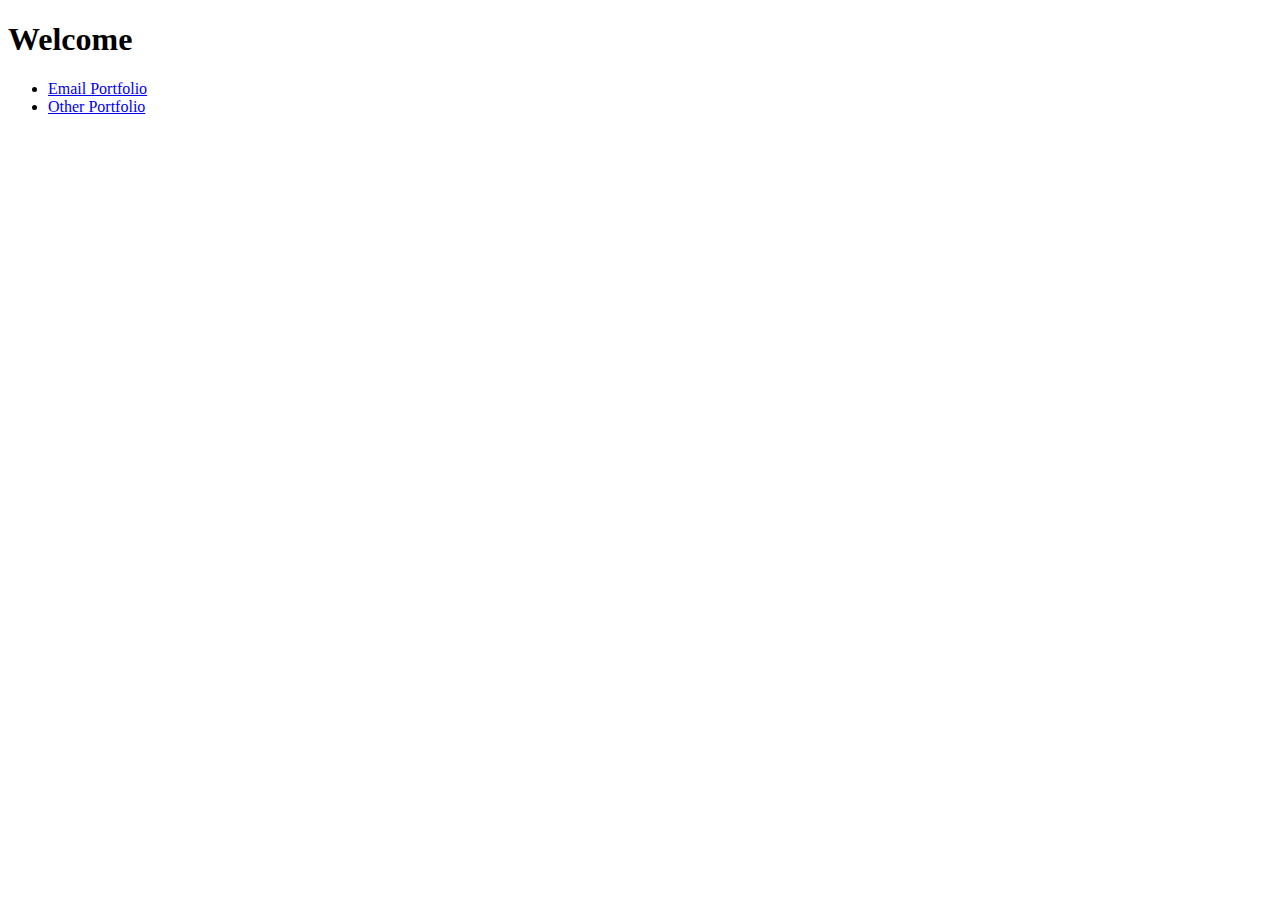
<file: index.html>
<!DOCTYPE html>
<html>
<head>
  <title>Edonara</title>
</head>
<body>
  <h1>Welcome</h1>
  <ul>
    <li><a href="./email-portfolio">Email Portfolio</a></li>
    <li><a href="./other-portfolio">Other Portfolio</a></li>
  </ul>
</body>
</html>
</file>
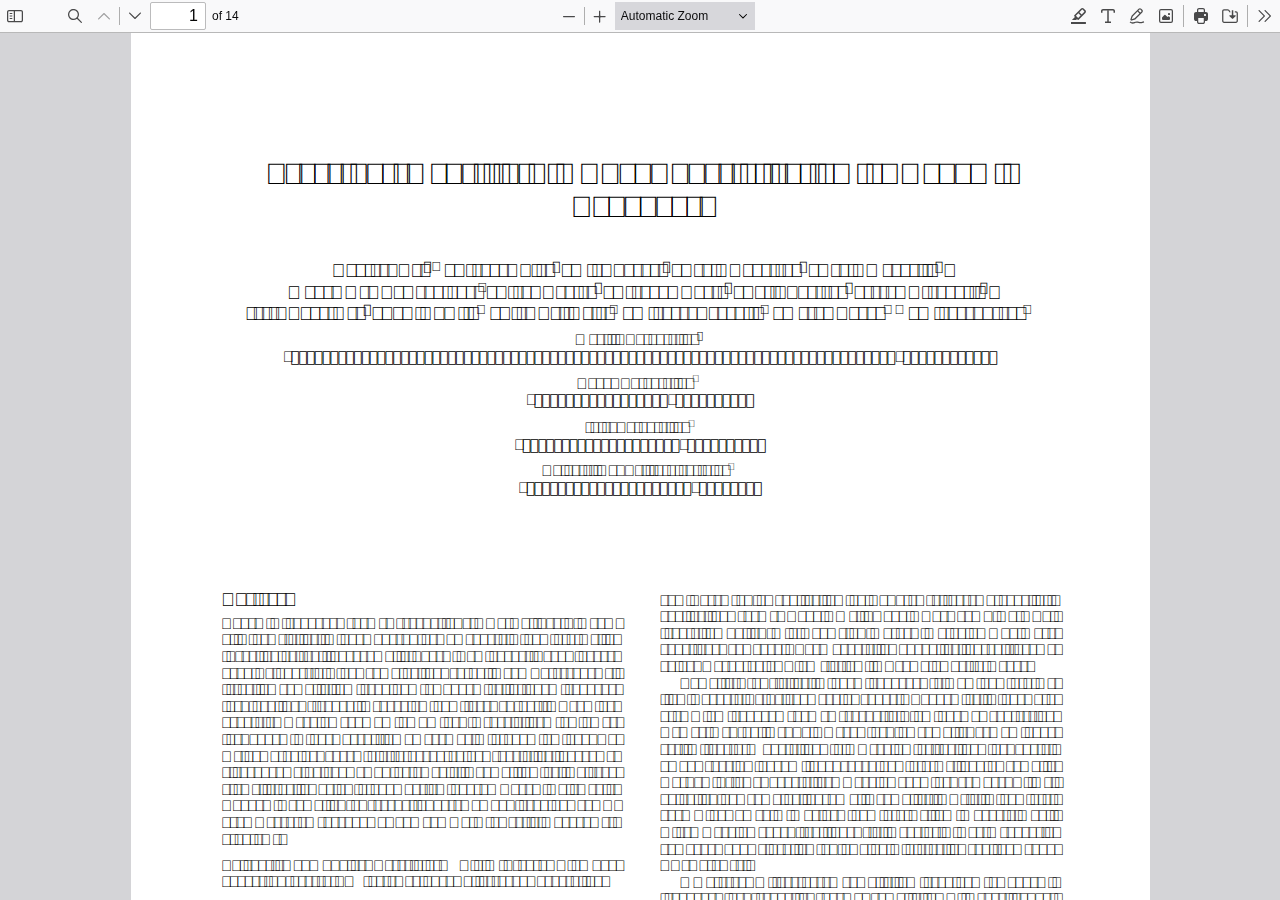
<file: pdfjs/web/viewer.html>
﻿<!DOCTYPE html>
<!--
Copyright 2012 Mozilla Foundation

Licensed under the Apache License, Version 2.0 (the "License");
you may not use this file except in compliance with the License.
You may obtain a copy of the License at

    http://www.apache.org/licenses/LICENSE-2.0

Unless required by applicable law or agreed to in writing, software
distributed under the License is distributed on an "AS IS" BASIS,
WITHOUT WARRANTIES OR CONDITIONS OF ANY KIND, either express or implied.
See the License for the specific language governing permissions and
limitations under the License.

Adobe CMap resources are covered by their own copyright but the same license:

    Copyright 1990-2015 Adobe Systems Incorporated.

See https://github.com/adobe-type-tools/cmap-resources
-->
<html dir="ltr" mozdisallowselectionprint>
  <head>
    <meta charset="utf-8">
    <meta name="viewport" content="width=device-width, initial-scale=1, maximum-scale=1">
    <meta name="google" content="notranslate">
    <title>PDF.js viewer</title>

<!-- This snippet is used in production (included from viewer.html) -->
<link rel="resource" type="application/l10n" href="locale/locale.json">
<script src="../build/pdf.mjs" type="module"></script>

    <link rel="stylesheet" href="viewer.css">

  <script src="viewer.mjs" type="module"></script>
  </head>

  <body tabindex="0">
    <div id="outerContainer">
      <span id="viewer-alert" class="visuallyHidden" role="alert"></span>

      <div id="sidebarContainer">
        <div id="toolbarSidebar" class="toolbarHorizontalGroup">
          <div id="toolbarSidebarLeft">
            <div id="sidebarViewButtons" class="toolbarHorizontalGroup toggled" role="radiogroup">
              <button id="viewThumbnail" class="toolbarButton toggled" type="button" tabindex="0" data-l10n-id="pdfjs-thumbs-button" role="radio" aria-checked="true" aria-controls="thumbnailView">
                 <span data-l10n-id="pdfjs-thumbs-button-label"></span>
              </button>
              <button id="viewOutline" class="toolbarButton" type="button" tabindex="0" data-l10n-id="pdfjs-document-outline-button" role="radio" aria-checked="false" aria-controls="outlineView">
                 <span data-l10n-id="pdfjs-document-outline-button-label"></span>
              </button>
              <button id="viewAttachments" class="toolbarButton" type="button" tabindex="0" data-l10n-id="pdfjs-attachments-button" role="radio" aria-checked="false" aria-controls="attachmentsView">
                 <span data-l10n-id="pdfjs-attachments-button-label"></span>
              </button>
              <button id="viewLayers" class="toolbarButton" type="button" tabindex="0" data-l10n-id="pdfjs-layers-button" role="radio" aria-checked="false" aria-controls="layersView">
                 <span data-l10n-id="pdfjs-layers-button-label"></span>
              </button>
            </div>
          </div>

          <div id="toolbarSidebarRight">
            <div id="outlineOptionsContainer" class="toolbarHorizontalGroup">
              <div class="verticalToolbarSeparator"></div>

              <button id="currentOutlineItem" class="toolbarButton" type="button" disabled="disabled" tabindex="0" data-l10n-id="pdfjs-current-outline-item-button">
                <span data-l10n-id="pdfjs-current-outline-item-button-label"></span>
              </button>
            </div>
          </div>
        </div>
        <div id="sidebarContent">
          <div id="thumbnailView">
          </div>
          <div id="outlineView" class="hidden">
          </div>
          <div id="attachmentsView" class="hidden">
          </div>
          <div id="layersView" class="hidden">
          </div>
        </div>
        <div id="sidebarResizer"></div>
      </div>  <!-- sidebarContainer -->

      <div id="mainContainer">
        <div class="toolbar">
          <div id="toolbarContainer">
            <div id="toolbarViewer" class="toolbarHorizontalGroup">
              <div id="toolbarViewerLeft" class="toolbarHorizontalGroup">
                <button id="sidebarToggleButton" class="toolbarButton" type="button" tabindex="0" data-l10n-id="pdfjs-toggle-sidebar-button" aria-expanded="false" aria-haspopup="true" aria-controls="sidebarContainer">
                  <span data-l10n-id="pdfjs-toggle-sidebar-button-label"></span>
                </button>
                <div class="toolbarButtonSpacer"></div>
                <div class="toolbarButtonWithContainer">
                  <button id="viewFindButton" class="toolbarButton" type="button" tabindex="0" data-l10n-id="pdfjs-findbar-button" aria-expanded="false" aria-controls="findbar">
                    <span data-l10n-id="pdfjs-findbar-button-label"></span>
                  </button>
                  <div class="hidden doorHanger toolbarHorizontalGroup" id="findbar">
                    <div id="findInputContainer" class="toolbarHorizontalGroup">
                      <span class="loadingInput end toolbarHorizontalGroup">
                        <input id="findInput" class="toolbarField" tabindex="0" data-l10n-id="pdfjs-find-input" aria-invalid="false">
                      </span>
                      <div class="toolbarHorizontalGroup">
                        <button id="findPreviousButton" class="toolbarButton" type="button" tabindex="0" data-l10n-id="pdfjs-find-previous-button">
                          <span data-l10n-id="pdfjs-find-previous-button-label"></span>
                        </button>
                        <div class="splitToolbarButtonSeparator"></div>
                        <button id="findNextButton" class="toolbarButton" type="button" tabindex="0" data-l10n-id="pdfjs-find-next-button">
                          <span data-l10n-id="pdfjs-find-next-button-label"></span>
                        </button>
                      </div>
                    </div>

                    <div id="findbarOptionsOneContainer" class="toolbarHorizontalGroup">
                      <div class="toggleButton toolbarLabel">
                        <input type="checkbox" id="findHighlightAll" tabindex="0" />
                        <label for="findHighlightAll" data-l10n-id="pdfjs-find-highlight-checkbox"></label>
                      </div>
                      <div class="toggleButton toolbarLabel">
                        <input type="checkbox" id="findMatchCase" tabindex="0" />
                        <label for="findMatchCase" data-l10n-id="pdfjs-find-match-case-checkbox-label"></label>
                      </div>
                    </div>
                    <div id="findbarOptionsTwoContainer" class="toolbarHorizontalGroup">
                      <div class="toggleButton toolbarLabel">
                        <input type="checkbox" id="findMatchDiacritics" tabindex="0" />
                        <label for="findMatchDiacritics" data-l10n-id="pdfjs-find-match-diacritics-checkbox-label"></label>
                      </div>
                      <div class="toggleButton toolbarLabel">
                        <input type="checkbox" id="findEntireWord" tabindex="0" />
                        <label for="findEntireWord" data-l10n-id="pdfjs-find-entire-word-checkbox-label"></label>
                      </div>
                    </div>

                    <div id="findbarMessageContainer" class="toolbarHorizontalGroup" aria-live="polite">
                      <span id="findResultsCount" class="toolbarLabel"></span>
                      <span id="findMsg" class="toolbarLabel"></span>
                    </div>
                  </div>  <!-- findbar -->
                </div>
                <div class="toolbarHorizontalGroup hiddenSmallView">
                  <button class="toolbarButton" type="button" id="previous" tabindex="0" data-l10n-id="pdfjs-previous-button">
                    <span data-l10n-id="pdfjs-previous-button-label"></span>
                  </button>
                  <div class="splitToolbarButtonSeparator"></div>
                  <button class="toolbarButton" type="button" id="next" tabindex="0" data-l10n-id="pdfjs-next-button">
                    <span data-l10n-id="pdfjs-next-button-label"></span>
                  </button>
                </div>
                <div class="toolbarHorizontalGroup">
                  <span class="loadingInput start toolbarHorizontalGroup">
                    <input type="number" id="pageNumber" class="toolbarField" value="1" min="1" tabindex="0" data-l10n-id="pdfjs-page-input" autocomplete="off">
                  </span>
                  <span id="numPages" class="toolbarLabel"></span>
                </div>
              </div>
              <div id="toolbarViewerMiddle" class="toolbarHorizontalGroup">
                <div class="toolbarHorizontalGroup">
                  <button id="zoomOutButton" class="toolbarButton" type="button" tabindex="0" data-l10n-id="pdfjs-zoom-out-button">
                    <span data-l10n-id="pdfjs-zoom-out-button-label"></span>
                  </button>
                  <div class="splitToolbarButtonSeparator"></div>
                  <button id="zoomInButton" class="toolbarButton" type="button" tabindex="0" data-l10n-id="pdfjs-zoom-in-button">
                    <span data-l10n-id="pdfjs-zoom-in-button-label"></span>
                  </button>
                </div>
                <span id="scaleSelectContainer" class="dropdownToolbarButton">
                  <select id="scaleSelect" tabindex="0" data-l10n-id="pdfjs-zoom-select">
                    <option id="pageAutoOption" value="auto" selected="selected" data-l10n-id="pdfjs-page-scale-auto"></option>
                    <option id="pageActualOption" value="page-actual" data-l10n-id="pdfjs-page-scale-actual"></option>
                    <option id="pageFitOption" value="page-fit" data-l10n-id="pdfjs-page-scale-fit"></option>
                    <option id="pageWidthOption" value="page-width" data-l10n-id="pdfjs-page-scale-width"></option>
                    <option id="customScaleOption" value="custom" disabled="disabled" hidden="true" data-l10n-id="pdfjs-page-scale-percent" data-l10n-args='{ "scale": 0 }'></option>
                    <option value="0.5" data-l10n-id="pdfjs-page-scale-percent" data-l10n-args='{ "scale": 50 }'></option>
                    <option value="0.75" data-l10n-id="pdfjs-page-scale-percent" data-l10n-args='{ "scale": 75 }'></option>
                    <option value="1" data-l10n-id="pdfjs-page-scale-percent" data-l10n-args='{ "scale": 100 }'></option>
                    <option value="1.25" data-l10n-id="pdfjs-page-scale-percent" data-l10n-args='{ "scale": 125 }'></option>
                    <option value="1.5" data-l10n-id="pdfjs-page-scale-percent" data-l10n-args='{ "scale": 150 }'></option>
                    <option value="2" data-l10n-id="pdfjs-page-scale-percent" data-l10n-args='{ "scale": 200 }'></option>
                    <option value="3" data-l10n-id="pdfjs-page-scale-percent" data-l10n-args='{ "scale": 300 }'></option>
                    <option value="4" data-l10n-id="pdfjs-page-scale-percent" data-l10n-args='{ "scale": 400 }'></option>
                  </select>
                </span>
              </div>
              <div id="toolbarViewerRight" class="toolbarHorizontalGroup">
                <div id="editorModeButtons" class="toolbarHorizontalGroup">
                  <div id="editorComment" class="toolbarButtonWithContainer" hidden="true">
                    <button id="editorCommentButton" class="toolbarButton" type="button" tabindex="0" disabled="disabled" aria-expanded="false" aria-haspopup="true" aria-controls="editorCommentParamsToolbar" data-l10n-id="pdfjs-editor-comment-button">
                      <span data-l10n-id="pdfjs-editor-comment-button-label"></span>
                    </button>
                    <div class="editorParamsToolbar hidden menu" id="editorCommentParamsToolbar">
                      <div id="editorCommentsSidebar" class="menuContainer comment sidebar" role="landmark" aria-labelledby="editorCommentsSidebarHeader">
                        <div id="editorCommentsSidebarResizer" class="sidebarResizer"></div>
                        <div id="editorCommentsSidebarHeader" role="heading" aria-level="2">
                          <span class="commentCount">
                            <span id="editorCommentsSidebarTitle" data-l10n-id="pdfjs-editor-comments-sidebar-title" data-l10n-args='{ "count": 0 }'></span>
                            <span id="editorCommentsSidebarCount"></span>
                          </span>
                          <button id="editorCommentsSidebarCloseButton" type="button" tabindex="0" data-l10n-id="pdfjs-editor-comments-sidebar-close-button">
                            <span data-l10n-id="pdfjs-editor-comments-sidebar-close-button-label"></span>
                          </button>
                        </div>
                        <div id="editorCommentsSidebarListContainer" tabindex="-1">
                          <ul id="editorCommentsSidebarList"></ul>
                        </div>
                      </div>
                    </div>
                  </div>
                  <div id="editorSignature" class="toolbarButtonWithContainer" hidden="true">
                    <button id="editorSignatureButton" class="toolbarButton" type="button" tabindex="0" disabled="disabled" aria-expanded="false" aria-haspopup="true" aria-controls="editorSignatureParamsToolbar" data-l10n-id="pdfjs-editor-signature-button">
                      <span data-l10n-id="pdfjs-editor-signature-button-label"></span>
                    </button>
                    <div class="editorParamsToolbar hidden doorHangerRight menu" id="editorSignatureParamsToolbar">
                      <div id="addSignatureDoorHanger" class="menuContainer" role="region" data-l10n-id="pdfjs-editor-add-signature-container">
                        <button id="editorSignatureAddSignature" class="toolbarButton labeled" type="button" tabindex="0" data-l10n-id="pdfjs-editor-signature-add-signature-button">
                          <span data-l10n-id="pdfjs-editor-signature-add-signature-button-label" class="editorParamsLabel"></span>
                        </button>
                      </div>
                    </div>
                  </div>
                  <div id="editorHighlight" class="toolbarButtonWithContainer">
                    <button id="editorHighlightButton" class="toolbarButton" type="button" disabled="disabled" aria-expanded="false" aria-haspopup="true" aria-controls="editorHighlightParamsToolbar" tabindex="0" data-l10n-id="pdfjs-editor-highlight-button">
                      <span data-l10n-id="pdfjs-editor-highlight-button-label"></span>
                    </button>
                    <div class="editorParamsToolbar hidden doorHangerRight" id="editorHighlightParamsToolbar">
                      <div id="highlightParamsToolbarContainer" class="editorParamsToolbarContainer">
                        <div id="editorHighlightColorPicker" class="colorPicker">
                          <span id="highlightColorPickerLabel" class="editorParamsLabel" data-l10n-id="pdfjs-editor-highlight-colorpicker-label"></span>
                        </div>
                        <div id="editorHighlightThickness">
                          <label for="editorFreeHighlightThickness" class="editorParamsLabel" data-l10n-id="pdfjs-editor-free-highlight-thickness-input"></label>
                          <div class="thicknessPicker">
                            <input type="range" id="editorFreeHighlightThickness" class="editorParamsSlider" data-l10n-id="pdfjs-editor-free-highlight-thickness-title" value="12" min="8" max="24" step="1" tabindex="0">
                          </div>
                        </div>
                        <div id="editorHighlightVisibility">
                          <div class="divider"></div>
                          <div class="toggler">
                            <label for="editorHighlightShowAll" class="editorParamsLabel" data-l10n-id="pdfjs-editor-highlight-show-all-button-label"></label>
                            <button id="editorHighlightShowAll" class="toggle-button" type="button" data-l10n-id="pdfjs-editor-highlight-show-all-button" aria-pressed="true" tabindex="0"></button>
                          </div>
                        </div>
                      </div>
                    </div>
                  </div>
                  <div id="editorFreeText" class="toolbarButtonWithContainer">
                    <button id="editorFreeTextButton" class="toolbarButton" type="button" disabled="disabled" aria-expanded="false" aria-haspopup="true" aria-controls="editorFreeTextParamsToolbar" tabindex="0" data-l10n-id="pdfjs-editor-free-text-button">
                      <span data-l10n-id="pdfjs-editor-free-text-button-label"></span>
                    </button>
                    <div class="editorParamsToolbar hidden doorHangerRight" id="editorFreeTextParamsToolbar">
                      <div class="editorParamsToolbarContainer">
                        <div class="editorParamsSetter">
                          <label for="editorFreeTextColor" class="editorParamsLabel" data-l10n-id="pdfjs-editor-free-text-color-input"></label>
                          <input type="color" id="editorFreeTextColor" class="editorParamsColor" tabindex="0">
                        </div>
                        <div class="editorParamsSetter">
                          <label for="editorFreeTextFontSize" class="editorParamsLabel" data-l10n-id="pdfjs-editor-free-text-size-input"></label>
                          <input type="range" id="editorFreeTextFontSize" class="editorParamsSlider" value="10" min="5" max="100" step="1" tabindex="0">
                        </div>
                      </div>
                    </div>
                  </div>
                  <div id="editorInk" class="toolbarButtonWithContainer">
                    <button id="editorInkButton" class="toolbarButton" type="button" disabled="disabled" aria-expanded="false" aria-haspopup="true" aria-controls="editorInkParamsToolbar" tabindex="0" data-l10n-id="pdfjs-editor-ink-button">
                      <span data-l10n-id="pdfjs-editor-ink-button-label"></span>
                    </button>
                    <div class="editorParamsToolbar hidden doorHangerRight" id="editorInkParamsToolbar">
                      <div class="editorParamsToolbarContainer">
                        <div class="editorParamsSetter">
                          <label for="editorInkColor" class="editorParamsLabel" data-l10n-id="pdfjs-editor-ink-color-input"></label>
                          <input type="color" id="editorInkColor" class="editorParamsColor" tabindex="0">
                        </div>
                        <div class="editorParamsSetter">
                          <label for="editorInkThickness" class="editorParamsLabel" data-l10n-id="pdfjs-editor-ink-thickness-input"></label>
                          <input type="range" id="editorInkThickness" class="editorParamsSlider" value="1" min="1" max="20" step="1" tabindex="0">
                        </div>
                        <div class="editorParamsSetter">
                          <label for="editorInkOpacity" class="editorParamsLabel" data-l10n-id="pdfjs-editor-ink-opacity-input"></label>
                          <input type="range" id="editorInkOpacity" class="editorParamsSlider" value="1" min="0.05" max="1" step="0.05" tabindex="0">
                        </div>
                      </div>
                    </div>
                  </div>
                  <div id="editorStamp" class="toolbarButtonWithContainer">
                    <button id="editorStampButton" class="toolbarButton" type="button" disabled="disabled" aria-expanded="false" aria-haspopup="true" aria-controls="editorStampParamsToolbar" tabindex="0" data-l10n-id="pdfjs-editor-stamp-button">
                      <span data-l10n-id="pdfjs-editor-stamp-button-label"></span>
                    </button>
                    <div class="editorParamsToolbar hidden doorHangerRight menu" id="editorStampParamsToolbar">
                      <div class="menuContainer">
                        <button id="editorStampAddImage" class="toolbarButton labeled" type="button" tabindex="0" data-l10n-id="pdfjs-editor-stamp-add-image-button">
                          <span class="editorParamsLabel" data-l10n-id="pdfjs-editor-stamp-add-image-button-label"></span>
                        </button>
                      </div>
                    </div>
                  </div>
                </div>

                <div id="editorModeSeparator" class="verticalToolbarSeparator"></div>

                <div class="toolbarHorizontalGroup hiddenMediumView">
                  <button id="printButton" class="toolbarButton" type="button" tabindex="0" data-l10n-id="pdfjs-print-button">
                    <span data-l10n-id="pdfjs-print-button-label"></span>
                  </button>

                  <button id="downloadButton" class="toolbarButton" type="button" tabindex="0" data-l10n-id="pdfjs-save-button">
                    <span data-l10n-id="pdfjs-save-button-label"></span>
                  </button>
                </div>

                <div class="verticalToolbarSeparator hiddenMediumView"></div>

                <div id="secondaryToolbarToggle" class="toolbarButtonWithContainer">
                  <button id="secondaryToolbarToggleButton" class="toolbarButton" type="button" tabindex="0" data-l10n-id="pdfjs-tools-button" aria-expanded="false" aria-haspopup="true" aria-controls="secondaryToolbar">
                    <span data-l10n-id="pdfjs-tools-button-label"></span>
                  </button>
                  <div id="secondaryToolbar" class="hidden doorHangerRight menu">
                    <div id="secondaryToolbarButtonContainer" class="menuContainer">
                      <button id="secondaryOpenFile" class="toolbarButton labeled" type="button" tabindex="0" data-l10n-id="pdfjs-open-file-button">
                        <span data-l10n-id="pdfjs-open-file-button-label"></span>
                      </button>

                      <div class="visibleMediumView">
                        <button id="secondaryPrint" class="toolbarButton labeled" type="button" tabindex="0" data-l10n-id="pdfjs-print-button">
                          <span data-l10n-id="pdfjs-print-button-label"></span>
                        </button>

                        <button id="secondaryDownload" class="toolbarButton labeled" type="button" tabindex="0" data-l10n-id="pdfjs-save-button">
                          <span data-l10n-id="pdfjs-save-button-label"></span>
                        </button>

                      </div>

                      <div class="horizontalToolbarSeparator"></div>

                      <button id="presentationMode" class="toolbarButton labeled" type="button" tabindex="0" data-l10n-id="pdfjs-presentation-mode-button">
                        <span data-l10n-id="pdfjs-presentation-mode-button-label"></span>
                      </button>

                      <a href="#" id="viewBookmark" class="toolbarButton labeled" tabindex="0" data-l10n-id="pdfjs-bookmark-button">
                        <span data-l10n-id="pdfjs-bookmark-button-label"></span>
                      </a>

                      <div id="viewBookmarkSeparator" class="horizontalToolbarSeparator"></div>

                      <button id="firstPage" class="toolbarButton labeled" type="button" tabindex="0" data-l10n-id="pdfjs-first-page-button">
                        <span data-l10n-id="pdfjs-first-page-button-label"></span>
                      </button>
                      <button id="lastPage" class="toolbarButton labeled" type="button" tabindex="0" data-l10n-id="pdfjs-last-page-button">
                        <span data-l10n-id="pdfjs-last-page-button-label"></span>
                      </button>

                      <div class="horizontalToolbarSeparator"></div>

                      <button id="pageRotateCw" class="toolbarButton labeled" type="button" tabindex="0" data-l10n-id="pdfjs-page-rotate-cw-button">
                        <span data-l10n-id="pdfjs-page-rotate-cw-button-label"></span>
                      </button>
                      <button id="pageRotateCcw" class="toolbarButton labeled" type="button" tabindex="0" data-l10n-id="pdfjs-page-rotate-ccw-button">
                        <span data-l10n-id="pdfjs-page-rotate-ccw-button-label"></span>
                      </button>

                      <div class="horizontalToolbarSeparator"></div>

                      <div id="cursorToolButtons" role="radiogroup">
                        <button id="cursorSelectTool" class="toolbarButton labeled toggled" type="button" tabindex="0" data-l10n-id="pdfjs-cursor-text-select-tool-button" role="radio" aria-checked="true">
                          <span data-l10n-id="pdfjs-cursor-text-select-tool-button-label"></span>
                        </button>
                        <button id="cursorHandTool" class="toolbarButton labeled" type="button" tabindex="0" data-l10n-id="pdfjs-cursor-hand-tool-button" role="radio" aria-checked="false">
                          <span data-l10n-id="pdfjs-cursor-hand-tool-button-label"></span>
                        </button>
                      </div>

                      <div class="horizontalToolbarSeparator"></div>

                      <div id="scrollModeButtons" role="radiogroup">
                        <button id="scrollPage" class="toolbarButton labeled" type="button" tabindex="0" data-l10n-id="pdfjs-scroll-page-button" role="radio" aria-checked="false">
                          <span data-l10n-id="pdfjs-scroll-page-button-label"></span>
                        </button>
                        <button id="scrollVertical" class="toolbarButton labeled toggled" type="button" tabindex="0" data-l10n-id="pdfjs-scroll-vertical-button" role="radio" aria-checked="true">
                          <span data-l10n-id="pdfjs-scroll-vertical-button-label"></span>
                        </button>
                        <button id="scrollHorizontal" class="toolbarButton labeled" type="button" tabindex="0" data-l10n-id="pdfjs-scroll-horizontal-button" role="radio" aria-checked="false">
                          <span data-l10n-id="pdfjs-scroll-horizontal-button-label"></span>
                        </button>
                        <button id="scrollWrapped" class="toolbarButton labeled" type="button" tabindex="0" data-l10n-id="pdfjs-scroll-wrapped-button" role="radio" aria-checked="false">
                          <span data-l10n-id="pdfjs-scroll-wrapped-button-label"></span>
                        </button>
                      </div>

                      <div class="horizontalToolbarSeparator"></div>

                      <div id="spreadModeButtons" role="radiogroup">
                        <button id="spreadNone" class="toolbarButton labeled toggled" type="button" tabindex="0" data-l10n-id="pdfjs-spread-none-button" role="radio" aria-checked="true">
                          <span data-l10n-id="pdfjs-spread-none-button-label"></span>
                        </button>
                        <button id="spreadOdd" class="toolbarButton labeled" type="button" tabindex="0" data-l10n-id="pdfjs-spread-odd-button" role="radio" aria-checked="false">
                          <span data-l10n-id="pdfjs-spread-odd-button-label"></span>
                        </button>
                        <button id="spreadEven" class="toolbarButton labeled" type="button" tabindex="0" data-l10n-id="pdfjs-spread-even-button" role="radio" aria-checked="false">
                          <span data-l10n-id="pdfjs-spread-even-button-label"></span>
                        </button>
                      </div>

                      <div id="imageAltTextSettingsSeparator" class="horizontalToolbarSeparator hidden"></div>
                      <button id="imageAltTextSettings" type="button" class="toolbarButton labeled hidden" tabindex="0" data-l10n-id="pdfjs-image-alt-text-settings-button" aria-controls="altTextSettingsDialog">
                        <span data-l10n-id="pdfjs-image-alt-text-settings-button-label"></span>
                      </button>

                      <div class="horizontalToolbarSeparator"></div>

                      <button id="documentProperties" class="toolbarButton labeled" type="button" tabindex="0" data-l10n-id="pdfjs-document-properties-button" aria-controls="documentPropertiesDialog">
                        <span data-l10n-id="pdfjs-document-properties-button-label"></span>
                      </button>
                    </div>
                  </div>  <!-- secondaryToolbar -->
                </div>
              </div>
            </div>
            <div id="loadingBar">
              <div class="progress">
                <div class="glimmer">
                </div>
              </div>
            </div>
          </div>
        </div>

        <div id="viewerContainer" tabindex="0">
          <div id="viewer" class="pdfViewer"></div>
        </div>
      </div> <!-- mainContainer -->

      <div id="dialogContainer">
        <dialog id="passwordDialog">
          <div class="row">
            <label for="password" id="passwordText" data-l10n-id="pdfjs-password-label"></label>
          </div>
          <div class="row">
            <input type="password" id="password" class="toolbarField">
          </div>
          <div class="buttonRow">
            <button id="passwordCancel" class="dialogButton" type="button"><span data-l10n-id="pdfjs-password-cancel-button"></span></button>
            <button id="passwordSubmit" class="dialogButton" type="button"><span data-l10n-id="pdfjs-password-ok-button"></span></button>
          </div>
        </dialog>
        <dialog id="documentPropertiesDialog">
          <div class="row">
            <span id="fileNameLabel" data-l10n-id="pdfjs-document-properties-file-name"></span>
            <p id="fileNameField" aria-labelledby="fileNameLabel">-</p>
          </div>
          <div class="row">
            <span id="fileSizeLabel" data-l10n-id="pdfjs-document-properties-file-size"></span>
            <p id="fileSizeField" aria-labelledby="fileSizeLabel">-</p>
          </div>
          <div class="separator"></div>
          <div class="row">
            <span id="titleLabel" data-l10n-id="pdfjs-document-properties-title"></span>
            <p id="titleField" aria-labelledby="titleLabel">-</p>
          </div>
          <div class="row">
            <span id="authorLabel" data-l10n-id="pdfjs-document-properties-author"></span>
            <p id="authorField" aria-labelledby="authorLabel">-</p>
          </div>
          <div class="row">
            <span id="subjectLabel" data-l10n-id="pdfjs-document-properties-subject"></span>
            <p id="subjectField" aria-labelledby="subjectLabel">-</p>
          </div>
          <div class="row">
            <span id="keywordsLabel" data-l10n-id="pdfjs-document-properties-keywords"></span>
            <p id="keywordsField" aria-labelledby="keywordsLabel">-</p>
          </div>
          <div class="row">
            <span id="creationDateLabel" data-l10n-id="pdfjs-document-properties-creation-date"></span>
            <p id="creationDateField" aria-labelledby="creationDateLabel">-</p>
          </div>
          <div class="row">
            <span id="modificationDateLabel" data-l10n-id="pdfjs-document-properties-modification-date"></span>
            <p id="modificationDateField" aria-labelledby="modificationDateLabel">-</p>
          </div>
          <div class="row">
            <span id="creatorLabel" data-l10n-id="pdfjs-document-properties-creator"></span>
            <p id="creatorField" aria-labelledby="creatorLabel">-</p>
          </div>
          <div class="separator"></div>
          <div class="row">
            <span id="producerLabel" data-l10n-id="pdfjs-document-properties-producer"></span>
            <p id="producerField" aria-labelledby="producerLabel">-</p>
          </div>
          <div class="row">
            <span id="versionLabel" data-l10n-id="pdfjs-document-properties-version"></span>
            <p id="versionField" aria-labelledby="versionLabel">-</p>
          </div>
          <div class="row">
            <span id="pageCountLabel" data-l10n-id="pdfjs-document-properties-page-count"></span>
            <p id="pageCountField" aria-labelledby="pageCountLabel">-</p>
          </div>
          <div class="row">
            <span id="pageSizeLabel" data-l10n-id="pdfjs-document-properties-page-size"></span>
            <p id="pageSizeField" aria-labelledby="pageSizeLabel">-</p>
          </div>
          <div class="separator"></div>
          <div class="row">
            <span id="linearizedLabel" data-l10n-id="pdfjs-document-properties-linearized"></span>
            <p id="linearizedField" aria-labelledby="linearizedLabel">-</p>
          </div>
          <div class="buttonRow">
            <button id="documentPropertiesClose" class="dialogButton" type="button"><span data-l10n-id="pdfjs-document-properties-close-button"></span></button>
          </div>
        </dialog>
        <dialog class="dialog altText" id="altTextDialog" aria-labelledby="dialogLabel" aria-describedby="dialogDescription">
          <div id="altTextContainer" class="mainContainer">
            <div id="overallDescription">
              <span id="dialogLabel" data-l10n-id="pdfjs-editor-alt-text-dialog-label" class="title"></span>
              <span id="dialogDescription" data-l10n-id="pdfjs-editor-alt-text-dialog-description"></span>
            </div>
            <div id="addDescription">
              <div class="radio">
                <div class="radioButton">
                  <input type="radio" id="descriptionButton" name="altTextOption" tabindex="0" aria-describedby="descriptionAreaLabel" checked>
                  <label for="descriptionButton" data-l10n-id="pdfjs-editor-alt-text-add-description-label"></label>
                </div>
                <div class="radioLabel">
                  <span id="descriptionAreaLabel" data-l10n-id="pdfjs-editor-alt-text-add-description-description"></span>
                </div>
              </div>
              <div class="descriptionArea">
                <textarea id="descriptionTextarea" aria-labelledby="descriptionAreaLabel" data-l10n-id="pdfjs-editor-alt-text-textarea" tabindex="0"></textarea>
              </div>
            </div>
            <div id="markAsDecorative">
              <div class="radio">
                <div class="radioButton">
                  <input type="radio" id="decorativeButton" name="altTextOption" aria-describedby="decorativeLabel">
                  <label for="decorativeButton" data-l10n-id="pdfjs-editor-alt-text-mark-decorative-label"></label>
                </div>
                <div class="radioLabel">
                  <span id="decorativeLabel" data-l10n-id="pdfjs-editor-alt-text-mark-decorative-description"></span>
                </div>
              </div>
            </div>
            <div id="buttons">
              <button id="altTextCancel" class="secondaryButton" type="button" tabindex="0"><span data-l10n-id="pdfjs-editor-alt-text-cancel-button"></span></button>
              <button id="altTextSave" class="primaryButton" type="button" tabindex="0"><span data-l10n-id="pdfjs-editor-alt-text-save-button"></span></button>
            </div>
          </div>
        </dialog>
        <dialog class="dialog newAltText" id="newAltTextDialog" aria-labelledby="newAltTextTitle" aria-describedby="newAltTextDescription" tabindex="0">
          <div id="newAltTextContainer" class="mainContainer">
            <div class="title">
              <span id="newAltTextTitle" data-l10n-id="pdfjs-editor-new-alt-text-dialog-edit-label" role="sectionhead" tabindex="0"></span>
            </div>
            <div id="mainContent">
              <div id="descriptionAndSettings">
                <div id="descriptionInstruction">
                  <div id="newAltTextDescriptionContainer">
                    <div class="altTextSpinner" role="status" aria-live="polite"></div>
                    <textarea id="newAltTextDescriptionTextarea" aria-labelledby="descriptionAreaLabel" data-l10n-id="pdfjs-editor-new-alt-text-textarea" tabindex="0"></textarea>
                  </div>
                  <span id="newAltTextDescription" role="note" data-l10n-id="pdfjs-editor-new-alt-text-description"></span>
                  <div id="newAltTextDisclaimer" role="note"><div><span data-l10n-id="pdfjs-editor-new-alt-text-disclaimer1"></span> <a href="https://support.mozilla.org/en-US/kb/pdf-alt-text" target="_blank" rel="noopener noreferrer" id="newAltTextLearnMore" data-l10n-id="pdfjs-editor-new-alt-text-disclaimer-learn-more-url" tabindex="0"></a></div></div>
                </div>
                <div id="newAltTextCreateAutomatically" class="toggler">
                  <button id="newAltTextCreateAutomaticallyButton" class="toggle-button" type="button" aria-pressed="true" tabindex="0"></button>
                  <label for="newAltTextCreateAutomaticallyButton" class="togglerLabel" data-l10n-id="pdfjs-editor-new-alt-text-create-automatically-button-label"></label>
                </div>
                <div id="newAltTextDownloadModel" class="hidden">
                  <span id="newAltTextDownloadModelDescription" data-l10n-id="pdfjs-editor-new-alt-text-ai-model-downloading-progress" aria-valuemin="0" data-l10n-args='{ "totalSize": 0, "downloadedSize": 0 }'></span>
                </div>
              </div>
              <div id="newAltTextImagePreview"></div>
            </div>
            <div id="newAltTextError" class="messageBar">
              <div>
                <div>
                  <span class="title" data-l10n-id="pdfjs-editor-new-alt-text-error-title"></span>
                  <span  class="description" data-l10n-id="pdfjs-editor-new-alt-text-error-description"></span>
                </div>
                <button id="newAltTextCloseButton" class="closeButton" type="button" tabindex="0"><span data-l10n-id="pdfjs-editor-new-alt-text-error-close-button"></span></button>
              </div>
            </div>
            <div id="newAltTextButtons" class="dialogButtonsGroup">
              <button id="newAltTextCancel" type="button" class="secondaryButton hidden" tabindex="0"><span data-l10n-id="pdfjs-editor-alt-text-cancel-button"></span></button>
              <button id="newAltTextNotNow" type="button" class="secondaryButton" tabindex="0"><span data-l10n-id="pdfjs-editor-new-alt-text-not-now-button"></span></button>
              <button id="newAltTextSave" type="button" class="primaryButton" tabindex="0"><span data-l10n-id="pdfjs-editor-alt-text-save-button"></span></button>
            </div>
          </div>
        </dialog>

        <dialog class="dialog" id="altTextSettingsDialog" aria-labelledby="altTextSettingsTitle">
          <div id="altTextSettingsContainer" class="mainContainer">
            <div class="title">
              <span id="altTextSettingsTitle" data-l10n-id="pdfjs-editor-alt-text-settings-dialog-label" role="sectionhead" tabindex="0" class="title"></span>
            </div>
            <div id="automaticAltText">
              <span data-l10n-id="pdfjs-editor-alt-text-settings-automatic-title"></span>
              <div id="automaticSettings">
                <div id="createModelSetting">
                  <div class="toggler">
                    <button id="createModelButton" type="button" class="toggle-button" aria-pressed="true" tabindex="0"></button>
                    <label for="createModelButton" class="togglerLabel" data-l10n-id="pdfjs-editor-alt-text-settings-create-model-button-label"></label>
                  </div>
                  <div id="createModelDescription" class="description">
                    <span data-l10n-id="pdfjs-editor-alt-text-settings-create-model-description"></span> <a href="https://support.mozilla.org/en-US/kb/pdf-alt-text" target="_blank" rel="noopener noreferrer" id="altTextSettingsLearnMore" data-l10n-id="pdfjs-editor-new-alt-text-disclaimer-learn-more-url" tabindex="0"></a>
                  </div>
                </div>
                <div id="aiModelSettings">
                  <div>
                    <span data-l10n-id="pdfjs-editor-alt-text-settings-download-model-label" data-l10n-args='{ "totalSize": 180 }'></span>
                    <div id="aiModelDescription" class="description">
                      <span data-l10n-id="pdfjs-editor-alt-text-settings-ai-model-description"></span>
                    </div>
                  </div>
                  <button id="deleteModelButton" type="button" class="secondaryButton" tabindex="0"><span data-l10n-id="pdfjs-editor-alt-text-settings-delete-model-button"></span></button>
                  <button id="downloadModelButton" type="button" class="secondaryButton" tabindex="0"><span data-l10n-id="pdfjs-editor-alt-text-settings-download-model-button"></span></button>
                </div>
              </div>
            </div>
            <div class="dialogSeparator"></div>
            <div id="altTextEditor">
              <span data-l10n-id="pdfjs-editor-alt-text-settings-editor-title"></span>
              <div id="showAltTextEditor">
                <div class="toggler">
                  <button id="showAltTextDialogButton" type="button" class="toggle-button" aria-pressed="true" tabindex="0"></button>
                  <label for="showAltTextDialogButton" class="togglerLabel" data-l10n-id="pdfjs-editor-alt-text-settings-show-dialog-button-label"></label>
                </div>
                <div id="showAltTextDialogDescription" class="description">
                  <span data-l10n-id="pdfjs-editor-alt-text-settings-show-dialog-description"></span>
                </div>
              </div>
            </div>
            <div id="buttons" class="dialogButtonsGroup">
              <button id="altTextSettingsCloseButton" type="button" class="primaryButton" tabindex="0"><span data-l10n-id="pdfjs-editor-alt-text-settings-close-button"></span></button>
            </div>
          </div>
        </dialog>

        <dialog class="dialog signatureDialog" id="addSignatureDialog" aria-labelledby="addSignatureDialogLabel">
          <span id="addSignatureDialogLabel" data-l10n-id="pdfjs-editor-add-signature-dialog-label"></span>
          <div id="addSignatureContainer" class="mainContainer">
            <div class="title">
              <span role="sectionhead" data-l10n-id="pdfjs-editor-add-signature-dialog-title" tabindex="0"></span>
            </div>
            <div role="tablist" id="addSignatureOptions">
              <button id="addSignatureTypeButton" type="button" role="tab" aria-selected="true" aria-controls="addSignatureTypeContainer" data-l10n-id="pdfjs-editor-add-signature-type-button" tabindex="0"></button>
              <button id="addSignatureDrawButton" type="button" role="tab" aria-selected="false" aria-controls="addSignatureDrawContainer" data-l10n-id="pdfjs-editor-add-signature-draw-button" tabindex="0"></button>
              <button id="addSignatureImageButton" type="button" role="tab" aria-selected="false" aria-controls="addSignatureImageContainer" data-l10n-id="pdfjs-editor-add-signature-image-button" tabindex="-1"></button>
            </div>
            <div id="addSignatureActionContainer" data-selected="type">
              <div id="addSignatureTypeContainer" role="tabpanel" aria-labelledby="addSignatureTypeContainer">
                <input id="addSignatureTypeInput" type="text" data-l10n-id="pdfjs-editor-add-signature-type-input" tabindex="0"></input>
              </div>
              <div id="addSignatureDrawContainer" role="tabpanel" aria-labelledby="addSignatureDrawButton" tabindex="-1">
                <svg id="addSignatureDraw" xmlns="http://www.w3.org/2000/svg" aria-labelledby="addSignatureDrawPlaceholder"></svg>
                <span id="addSignatureDrawPlaceholder" data-l10n-id="pdfjs-editor-add-signature-draw-placeholder"></span>
                <div id="thickness">
                  <div>
                    <label for="addSignatureDrawThickness" data-l10n-id="pdfjs-editor-add-signature-draw-thickness-range-label"></label>
                    <input type="range" id="addSignatureDrawThickness" min="1" max="5" step="1" value="1" data-l10n-id="pdfjs-editor-add-signature-draw-thickness-range" data-l10n-args='{ "thickness": 1 }' tabindex="0">
                  </div>
                </div>
              </div>
              <div id="addSignatureImageContainer" role="tabpanel" aria-labelledby="addSignatureImageButton" tabindex="-1">
                <svg id="addSignatureImage" xmlns="http://www.w3.org/2000/svg" aria-labelledby="addSignatureImagePlaceholder"></svg>
                <div id="addSignatureImagePlaceholder">
                  <span data-l10n-id="pdfjs-editor-add-signature-image-placeholder"></span>
                  <label id="addSignatureImageBrowse" for="addSignatureFilePicker" tabindex="0">
                    <a data-l10n-id="pdfjs-editor-add-signature-image-browse-link"></a>
                  </label>
                  <input id="addSignatureFilePicker" type="file"></input>
                </div>
              </div>
              <div id="addSignatureControls">
                <div id="horizontalContainer">
                  <div id="addSignatureDescriptionContainer">
                    <label for="addSignatureDescInput" data-l10n-id="pdfjs-editor-add-signature-description-label"></label>
                    <span id="addSignatureDescription" class="inputWithClearButton">
                      <input id="addSignatureDescInput" type="text" data-l10n-id="pdfjs-editor-add-signature-description-input" tabindex="0"></input>
                      <button class="clearInputButton" type="button" tabindex="0" aria-hidden="true"></button>
                    </span>
                  </div>
                  <button id="clearSignatureButton" type="button" data-l10n-id="pdfjs-editor-add-signature-clear-button" tabindex="0"><span data-l10n-id="pdfjs-editor-add-signature-clear-button-label"></span></button>
                </div>
                <div id="addSignatureSaveContainer">
                  <input type="checkbox" id="addSignatureSaveCheckbox"></input>
                  <label for="addSignatureSaveCheckbox" data-l10n-id="pdfjs-editor-add-signature-save-checkbox"></label>
                  <span></span>
                  <span id="addSignatureSaveWarning" data-l10n-id="pdfjs-editor-add-signature-save-warning-message"></span>
                </div>
              </div>
              <div id="addSignatureError" hidden="true" class="messageBar">
                <div>
                  <div>
                    <span id="addSignatureErrorTitle" class="title" data-l10n-id="pdfjs-editor-add-signature-image-upload-error-title"></span>
                    <span id="addSignatureErrorDescription" class="description" data-l10n-id="pdfjs-editor-add-signature-image-upload-error-description"></span>
                  </div>
                  <button id="addSignatureErrorCloseButton" class="closeButton" type="button" tabindex="0"><span data-l10n-id="pdfjs-editor-add-signature-error-close-button"></span></button>
                </div>
              </div>
              <div class="dialogButtonsGroup">
                <button id="addSignatureCancelButton" type="button" class="secondaryButton" tabindex="0"><span data-l10n-id="pdfjs-editor-add-signature-cancel-button"></span></button>
                <button id="addSignatureAddButton" type="button" class="primaryButton" disabled tabindex="0"><span data-l10n-id="pdfjs-editor-add-signature-add-button"></span></button>
              </div>
            </div>
          </div>
       </dialog>

       <dialog class="dialog signatureDialog" id="editSignatureDescriptionDialog" aria-labelledby="editSignatureDescriptionTitle">
        <div id="editSignatureDescriptionContainer" class="mainContainer">
          <div class="title">
            <span id="editSignatureDescriptionTitle" role="sectionhead" data-l10n-id="pdfjs-editor-edit-signature-dialog-title" tabindex="0"></span>
          </div>
          <div id="editSignatureDescriptionAndView">
            <div id="editSignatureDescriptionContainer">
              <label for="editSignatureDescInput" data-l10n-id="pdfjs-editor-add-signature-description-label"></label>
              <span id="editSignatureDescription" class="inputWithClearButton">
                <input id="editSignatureDescInput" type="text" data-l10n-id="pdfjs-editor-add-signature-description-input" tabindex="0"></input>
                <button class="clearInputButton" type="button" tabindex="0" aria-hidden="true"></button>
              </span>
            </div>
            <svg id="editSignatureView" xmlns="http://www.w3.org/2000/svg"></svg>
          </div>
          <div class="dialogButtonsGroup">
            <button id="editSignatureCancelButton" type="button" class="secondaryButton" tabindex="0"><span data-l10n-id="pdfjs-editor-add-signature-cancel-button"></span></button>
            <button id="editSignatureUpdateButton" type="button" class="primaryButton" disabled tabindex="0"><span data-l10n-id="pdfjs-editor-edit-signature-update-button"></span></button>
          </div>
        </div>
      </dialog>

      <dialog class="dialog commentManager" id="commentManagerDialog" aria-labelledby="commentManagerTitle">
        <div class="mainContainer">
          <div class="title" id="commentManagerToolbar">
            <span id="commentManagerTitle" role="sectionhead" data-l10n-id="pdfjs-editor-edit-comment-dialog-title-when-adding"></span>
          </div>
          <textarea id="commentManagerTextInput" data-l10n-id="pdfjs-editor-edit-comment-dialog-text-input" tabindex="0"></textarea>
          <div class="dialogButtonsGroup">
            <button id="commentManagerCancelButton" type="button" class="secondaryButton" tabindex="0">
              <span data-l10n-id="pdfjs-editor-edit-comment-dialog-cancel-button"></span>
            </button>
            <button id="commentManagerSaveButton" type="button" class="primaryButton" disabled tabindex="0">
              <span data-l10n-id="pdfjs-editor-edit-comment-dialog-save-button-when-adding"></span>
            </button>
          </div>
        </div>
      </dialog>

        <dialog id="printServiceDialog" style="min-width: 200px;">
          <div class="row">
            <span data-l10n-id="pdfjs-print-progress-message"></span>
          </div>
          <div class="row">
            <progress value="0" max="100"></progress>
            <span data-l10n-id="pdfjs-print-progress-percent" data-l10n-args='{ "progress": 0 }' class="relative-progress">0%</span>
          </div>
          <div class="buttonRow">
            <button id="printCancel" class="dialogButton" type="button"><span data-l10n-id="pdfjs-print-progress-close-button"></span></button>
          </div>
        </dialog>
      </div>  <!-- dialogContainer -->

      <div id="editorUndoBar" class="messageBar" role="status" aria-labelledby="editorUndoBarMessage" tabindex="-1" hidden>
        <div>
          <div>
            <span id="editorUndoBarMessage" class="description"></span>
          </div>
          <button id="editorUndoBarUndoButton" class="undoButton" type="button" tabindex="0" data-l10n-id="pdfjs-editor-undo-bar-undo-button">
            <span data-l10n-id="pdfjs-editor-undo-bar-undo-button-label"></span>
          </button>
          <button id="editorUndoBarCloseButton" class="closeButton" type="button" tabindex="0" data-l10n-id="pdfjs-editor-undo-bar-close-button">
            <span data-l10n-id="pdfjs-editor-undo-bar-close-button-label"></span>
          </button>
        </div>
      </div> <!-- editorUndoBar -->

    </div> <!-- outerContainer -->
    <div id="printContainer"></div>
  </body>
</html>
</file>
<file: pdfjs/web/viewer.css>
/* Copyright 2014 Mozilla Foundation
 *
 * Licensed under the Apache License, Version 2.0 (the "License");
 * you may not use this file except in compliance with the License.
 * You may obtain a copy of the License at
 *
 *     http://www.apache.org/licenses/LICENSE-2.0
 *
 * Unless required by applicable law or agreed to in writing, software
 * distributed under the License is distributed on an "AS IS" BASIS,
 * WITHOUT WARRANTIES OR CONDITIONS OF ANY KIND, either express or implied.
 * See the License for the specific language governing permissions and
 * limitations under the License.
 */

.messageBar{
  --closing-button-icon:url(images/messageBar_closingButton.svg);
  --message-bar-close-button-color:var(--text-primary-color);
  --message-bar-close-button-color-hover:var(--text-primary-color);
  --message-bar-close-button-border-radius:4px;
  --message-bar-close-button-border:none;
  --csstools-light-dark-toggle--31:var(--csstools-color-scheme--light) rgb(251 251 254 / 0.14);
  --message-bar-close-button-hover-bg-color:var(--csstools-light-dark-toggle--31, rgb(21 20 26 / 0.14));
  --csstools-light-dark-toggle--32:var(--csstools-color-scheme--light) rgb(251 251 254 / 0.21);
  --message-bar-close-button-active-bg-color:var(--csstools-light-dark-toggle--32, rgb(21 20 26 / 0.21));
  --csstools-light-dark-toggle--33:var(--csstools-color-scheme--light) rgb(251 251 254 / 0.07);
  --message-bar-close-button-focus-bg-color:var(--csstools-light-dark-toggle--33, rgb(21 20 26 / 0.07));
}

@supports (color: light-dark(red, red)) and (color: rgb(0 0 0 / 0)){
.messageBar{
  --message-bar-close-button-hover-bg-color:light-dark(
    rgb(21 20 26 / 0.14),
    rgb(251 251 254 / 0.14)
  );
  --message-bar-close-button-active-bg-color:light-dark(
    rgb(21 20 26 / 0.21),
    rgb(251 251 254 / 0.21)
  );
  --message-bar-close-button-focus-bg-color:light-dark(
    rgb(21 20 26 / 0.07),
    rgb(251 251 254 / 0.07)
  );
}
}

@supports not (color: light-dark(tan, tan)){

.messageBar *{
  --csstools-light-dark-toggle--31:var(--csstools-color-scheme--light) rgb(251 251 254 / 0.14);
  --message-bar-close-button-hover-bg-color:var(--csstools-light-dark-toggle--31, rgb(21 20 26 / 0.14));
  --csstools-light-dark-toggle--32:var(--csstools-color-scheme--light) rgb(251 251 254 / 0.21);
  --message-bar-close-button-active-bg-color:var(--csstools-light-dark-toggle--32, rgb(21 20 26 / 0.21));
  --csstools-light-dark-toggle--33:var(--csstools-color-scheme--light) rgb(251 251 254 / 0.07);
  --message-bar-close-button-focus-bg-color:var(--csstools-light-dark-toggle--33, rgb(21 20 26 / 0.07));
  }
}

@media screen and (forced-colors: active){

.messageBar{
    --message-bar-close-button-color:ButtonText;
    --message-bar-close-button-border:1px solid ButtonText;
    --message-bar-close-button-hover-bg-color:ButtonText;
    --message-bar-close-button-active-bg-color:ButtonText;
    --message-bar-close-button-focus-bg-color:ButtonText;
    --message-bar-close-button-color-hover:HighlightText;
}
  }

.messageBar{

  display:flex;
  position:relative;
  padding:8px 8px 8px 16px;
  flex-direction:column;
  justify-content:center;
  align-items:center;
  gap:8px;
  -webkit-user-select:none;
     -moz-user-select:none;
          user-select:none;

  border-radius:4px;

  border:1px solid var(--message-bar-border-color);
  background:var(--message-bar-bg-color);
  color:var(--message-bar-fg-color);
}

.messageBar  > div{
    display:flex;
    align-items:flex-start;
    gap:8px;
    align-self:stretch;
  }

:is(.messageBar > div)::before{
      content:"";
      display:inline-block;
      width:16px;
      height:16px;
      -webkit-mask-image:var(--message-bar-icon);
              mask-image:var(--message-bar-icon);
      -webkit-mask-size:cover;
              mask-size:cover;
      background-color:var(--message-bar-icon-color);
      flex-shrink:0;
    }

.messageBar button{
    cursor:pointer;
  }

:is(.messageBar button):focus-visible{
      outline:var(--focus-ring-outline);
      outline-offset:2px;
    }

.messageBar .closeButton{
    width:32px;
    height:32px;
    background:none;
    border-radius:var(--message-bar-close-button-border-radius);
    border:var(--message-bar-close-button-border);

    display:flex;
    align-items:center;
    justify-content:center;
  }

:is(.messageBar .closeButton)::before{
      content:"";
      display:inline-block;
      width:16px;
      height:16px;
      -webkit-mask-image:var(--closing-button-icon);
              mask-image:var(--closing-button-icon);
      -webkit-mask-size:cover;
              mask-size:cover;
      background-color:var(--message-bar-close-button-color);
    }

:is(.messageBar .closeButton):is(:hover,:active,:focus)::before{
      background-color:var(--message-bar-close-button-color-hover);
    }

:is(.messageBar .closeButton):hover{
      background-color:var(--message-bar-close-button-hover-bg-color);
    }

:is(.messageBar .closeButton):active{
      background-color:var(--message-bar-close-button-active-bg-color);
    }

:is(.messageBar .closeButton):focus{
      background-color:var(--message-bar-close-button-focus-bg-color);
    }

:is(.messageBar .closeButton)  > span{
      display:inline-block;
      width:0;
      height:0;
      overflow:hidden;
    }

#editorUndoBar{
  --csstools-light-dark-toggle--34:var(--csstools-color-scheme--light) #fbfbfe;
  --text-primary-color:var(--csstools-light-dark-toggle--34, #15141a);

  --message-bar-icon:url(images/messageBar_info.svg);
  --csstools-light-dark-toggle--35:var(--csstools-color-scheme--light) #73a7f3;
  --message-bar-icon-color:var(--csstools-light-dark-toggle--35, #0060df);
  --csstools-light-dark-toggle--36:var(--csstools-color-scheme--light) #003070;
  --message-bar-bg-color:var(--csstools-light-dark-toggle--36, #deeafc);
  --message-bar-fg-color:var(--text-primary-color);
  --csstools-light-dark-toggle--37:var(--csstools-color-scheme--light) rgb(255 255 255 / 0.08);
  --message-bar-border-color:var(--csstools-light-dark-toggle--37, rgb(0 0 0 / 0.08));

  --csstools-light-dark-toggle--38:var(--csstools-color-scheme--light) rgb(255 255 255 / 0.08);

  --undo-button-bg-color:var(--csstools-light-dark-toggle--38, rgb(21 20 26 / 0.07));
  --csstools-light-dark-toggle--39:var(--csstools-color-scheme--light) rgb(255 255 255 / 0.14);
  --undo-button-bg-color-hover:var(--csstools-light-dark-toggle--39, rgb(21 20 26 / 0.14));
  --csstools-light-dark-toggle--40:var(--csstools-color-scheme--light) rgb(255 255 255 / 0.21);
  --undo-button-bg-color-active:var(--csstools-light-dark-toggle--40, rgb(21 20 26 / 0.21));

  --csstools-light-dark-toggle--41:var(--csstools-color-scheme--light) #0df;

  --undo-button-border:1px solid var(--csstools-light-dark-toggle--41, #0060df);

  --undo-button-fg-color:var(--message-bar-fg-color);
  --undo-button-fg-color-hover:var(--undo-button-fg-color);
  --undo-button-fg-color-active:var(--undo-button-fg-color);
}

@supports (color: light-dark(red, red)){
#editorUndoBar{
  --text-primary-color:light-dark(#15141a, #fbfbfe);
  --message-bar-icon-color:light-dark(#0060df, #73a7f3);
  --message-bar-bg-color:light-dark(#deeafc, #003070);
}
}

@supports (color: light-dark(red, red)) and (color: rgb(0 0 0 / 0)){
#editorUndoBar{
  --message-bar-border-color:light-dark(
    rgb(0 0 0 / 0.08),
    rgb(255 255 255 / 0.08)
  );

  --undo-button-bg-color:light-dark(
    rgb(21 20 26 / 0.07),
    rgb(255 255 255 / 0.08)
  );
  --undo-button-bg-color-hover:light-dark(
    rgb(21 20 26 / 0.14),
    rgb(255 255 255 / 0.14)
  );
  --undo-button-bg-color-active:light-dark(
    rgb(21 20 26 / 0.21),
    rgb(255 255 255 / 0.21)
  );
}
}

@supports (color: light-dark(red, red)){
#editorUndoBar{

  --undo-button-border:1px solid light-dark(#0060df, #0df);
}
}

@supports not (color: light-dark(tan, tan)){

#editorUndoBar *{
  --csstools-light-dark-toggle--34:var(--csstools-color-scheme--light) #fbfbfe;
  --text-primary-color:var(--csstools-light-dark-toggle--34, #15141a);
  --csstools-light-dark-toggle--35:var(--csstools-color-scheme--light) #73a7f3;
  --message-bar-icon-color:var(--csstools-light-dark-toggle--35, #0060df);
  --csstools-light-dark-toggle--36:var(--csstools-color-scheme--light) #003070;
  --message-bar-bg-color:var(--csstools-light-dark-toggle--36, #deeafc);
  --csstools-light-dark-toggle--37:var(--csstools-color-scheme--light) rgb(255 255 255 / 0.08);
  --message-bar-border-color:var(--csstools-light-dark-toggle--37, rgb(0 0 0 / 0.08));

  --csstools-light-dark-toggle--38:var(--csstools-color-scheme--light) rgb(255 255 255 / 0.08);

  --undo-button-bg-color:var(--csstools-light-dark-toggle--38, rgb(21 20 26 / 0.07));
  --csstools-light-dark-toggle--39:var(--csstools-color-scheme--light) rgb(255 255 255 / 0.14);
  --undo-button-bg-color-hover:var(--csstools-light-dark-toggle--39, rgb(21 20 26 / 0.14));
  --csstools-light-dark-toggle--40:var(--csstools-color-scheme--light) rgb(255 255 255 / 0.21);
  --undo-button-bg-color-active:var(--csstools-light-dark-toggle--40, rgb(21 20 26 / 0.21));

  --csstools-light-dark-toggle--41:var(--csstools-color-scheme--light) #0df;

  --undo-button-border:1px solid var(--csstools-light-dark-toggle--41, #0060df);
  }
}

@media screen and (forced-colors: active){

#editorUndoBar{
    --text-primary-color:CanvasText;

    --message-bar-icon-color:CanvasText;
    --message-bar-bg-color:Canvas;
    --message-bar-border-color:CanvasText;

    --undo-button-bg-color:ButtonText;
    --undo-button-bg-color-hover:SelectedItem;
    --undo-button-bg-color-active:SelectedItem;

    --undo-button-fg-color:ButtonFace;
    --undo-button-fg-color-hover:SelectedItemText;
    --undo-button-fg-color-active:SelectedItemText;

    --undo-button-border:none;
}
  }

#editorUndoBar{

  position:fixed;
  top:50px;
  left:50%;
  transform:translateX(-50%);
  z-index:10;

  padding-block:8px;
  padding-inline:16px 8px;

  font:menu;
  font-size:15px;

  cursor:default;
}

#editorUndoBar button{
    cursor:pointer;
  }

#editorUndoBar #editorUndoBarUndoButton{
    border-radius:4px;
    font-weight:590;
    line-height:19.5px;
    color:var(--undo-button-fg-color);
    border:var(--undo-button-border);
    padding:4px 16px;
    margin-inline-start:8px;
    height:32px;

    background-color:var(--undo-button-bg-color);
  }

:is(#editorUndoBar #editorUndoBarUndoButton):hover{
      background-color:var(--undo-button-bg-color-hover);
      color:var(--undo-button-fg-color-hover);
    }

:is(#editorUndoBar #editorUndoBarUndoButton):active{
      background-color:var(--undo-button-bg-color-active);
      color:var(--undo-button-fg-color-active);
    }

#editorUndoBar  > div{
    align-items:center;
  }

.dialog{
  --csstools-light-dark-toggle--42:var(--csstools-color-scheme--light) #1c1b22;
  --dialog-bg-color:var(--csstools-light-dark-toggle--42, white);
  --csstools-light-dark-toggle--43:var(--csstools-color-scheme--light) #1c1b22;
  --dialog-border-color:var(--csstools-light-dark-toggle--43, white);
  --csstools-light-dark-toggle--44:var(--csstools-color-scheme--light) #15141a;
  --dialog-shadow:0 2px 14px 0 var(--csstools-light-dark-toggle--44, rgb(58 57 68 / 0.2));
  --csstools-light-dark-toggle--45:var(--csstools-color-scheme--light) #fbfbfe;
  --text-primary-color:var(--csstools-light-dark-toggle--45, #15141a);
  --csstools-light-dark-toggle--46:var(--csstools-color-scheme--light) #cfcfd8;
  --text-secondary-color:var(--csstools-light-dark-toggle--46, #5b5b66);
  --hover-filter:brightness(0.9);
  --csstools-light-dark-toggle--47:var(--csstools-color-scheme--light) #0df;
  --link-fg-color:var(--csstools-light-dark-toggle--47, #0060df);
  --csstools-light-dark-toggle--48:var(--csstools-color-scheme--light) #80ebff;
  --link-hover-fg-color:var(--csstools-light-dark-toggle--48, #0250bb);
  --csstools-light-dark-toggle--49:var(--csstools-color-scheme--light) #52525e;
  --separator-color:var(--csstools-light-dark-toggle--49, #f0f0f4);

  --textarea-border-color:#8f8f9d;
  --csstools-light-dark-toggle--50:var(--csstools-color-scheme--light) #42414d;
  --textarea-bg-color:var(--csstools-light-dark-toggle--50, white);
  --textarea-fg-color:var(--text-secondary-color);

  --csstools-light-dark-toggle--51:var(--csstools-color-scheme--light) #2b2a33;

  --radio-bg-color:var(--csstools-light-dark-toggle--51, #f0f0f4);
  --csstools-light-dark-toggle--52:var(--csstools-color-scheme--light) #15141a;
  --radio-checked-bg-color:var(--csstools-light-dark-toggle--52, #fbfbfe);
  --radio-border-color:#8f8f9d;
  --csstools-light-dark-toggle--53:var(--csstools-color-scheme--light) #0df;
  --radio-checked-border-color:var(--csstools-light-dark-toggle--53, #0060df);

  --csstools-light-dark-toggle--54:var(--csstools-color-scheme--light) rgb(251 251 254 / 0.07);

  --button-secondary-bg-color:var(--csstools-light-dark-toggle--54, rgb(21 20 26 / 0.07));
  --button-secondary-fg-color:var(--text-primary-color);
  --button-secondary-border-color:var(--button-secondary-bg-color);
  --csstools-light-dark-toggle--55:var(--csstools-color-scheme--light) rgb(251 251 254 / 0.21);
  --button-secondary-active-bg-color:var(--csstools-light-dark-toggle--55, rgb(21 20 26 / 0.21));
  --button-secondary-active-fg-color:var(--button-secondary-fg-color);
  --button-secondary-active-border-color:var(--button-secondary-bg-color);
  --csstools-light-dark-toggle--56:var(--csstools-color-scheme--light) rgb(251 251 254 / 0.14);
  --button-secondary-hover-bg-color:var(--csstools-light-dark-toggle--56, rgb(21 20 26 / 0.14));
  --button-secondary-hover-fg-color:var(--button-secondary-fg-color);
  --button-secondary-hover-border-color:var(--button-secondary-hover-bg-color);
  --button-secondary-disabled-bg-color:var(--button-secondary-bg-color);
  --button-secondary-disabled-border-color:var(
    --button-secondary-border-color
  );
  --button-secondary-disabled-fg-color:var(--button-secondary-fg-color);

  --csstools-light-dark-toggle--57:var(--csstools-color-scheme--light) #0df;

  --button-primary-bg-color:var(--csstools-light-dark-toggle--57, #0060df);
  --csstools-light-dark-toggle--58:var(--csstools-color-scheme--light) #15141a;
  --button-primary-fg-color:var(--csstools-light-dark-toggle--58, #fbfbfe);
  --button-primary-border-color:var(--button-primary-bg-color);
  --csstools-light-dark-toggle--59:var(--csstools-color-scheme--light) #aaf2ff;
  --button-primary-active-bg-color:var(--csstools-light-dark-toggle--59, #054096);
  --button-primary-active-fg-color:var(--button-primary-fg-color);
  --button-primary-active-border-color:var(--button-primary-active-bg-color);
  --csstools-light-dark-toggle--60:var(--csstools-color-scheme--light) #80ebff;
  --button-primary-hover-bg-color:var(--csstools-light-dark-toggle--60, #0250bb);
  --button-primary-hover-fg-color:var(--button-primary-fg-color);
  --button-primary-hover-border-color:var(--button-primary-hover-bg-color);
  --button-primary-disabled-bg-color:var(--button-primary-bg-color);
  --button-primary-disabled-border-color:var(--button-primary-border-color);
  --button-primary-disabled-fg-color:var(--button-primary-fg-color);
  --button-disabled-opacity:0.4;

  --csstools-light-dark-toggle--61:var(--csstools-color-scheme--light) #42414d;

  --input-text-bg-color:var(--csstools-light-dark-toggle--61, white);
  --input-text-fg-color:var(--text-primary-color);
}

@supports (color: light-dark(red, red)){
.dialog{
  --dialog-bg-color:light-dark(white, #1c1b22);
  --dialog-border-color:light-dark(white, #1c1b22);
}
}

@supports (color: light-dark(red, red)) and (color: rgb(0 0 0 / 0)){
.dialog{
  --dialog-shadow:0 2px 14px 0 light-dark(rgb(58 57 68 / 0.2), #15141a);
}
}

@supports (color: light-dark(red, red)){
.dialog{
  --text-primary-color:light-dark(#15141a, #fbfbfe);
  --text-secondary-color:light-dark(#5b5b66, #cfcfd8);
  --link-fg-color:light-dark(#0060df, #0df);
  --link-hover-fg-color:light-dark(#0250bb, #80ebff);
  --separator-color:light-dark(#f0f0f4, #52525e);
  --textarea-bg-color:light-dark(white, #42414d);

  --radio-bg-color:light-dark(#f0f0f4, #2b2a33);
  --radio-checked-bg-color:light-dark(#fbfbfe, #15141a);
  --radio-checked-border-color:light-dark(#0060df, #0df);
}
}

@supports (color: light-dark(red, red)) and (color: rgb(0 0 0 / 0)){
.dialog{

  --button-secondary-bg-color:light-dark(
    rgb(21 20 26 / 0.07),
    rgb(251 251 254 / 0.07)
  );
  --button-secondary-active-bg-color:light-dark(
    rgb(21 20 26 / 0.21),
    rgb(251 251 254 / 0.21)
  );
  --button-secondary-hover-bg-color:light-dark(
    rgb(21 20 26 / 0.14),
    rgb(251 251 254 / 0.14)
  );
}
}

@supports (color: light-dark(red, red)){
.dialog{

  --button-primary-bg-color:light-dark(#0060df, #0df);
  --button-primary-fg-color:light-dark(#fbfbfe, #15141a);
  --button-primary-active-bg-color:light-dark(#054096, #aaf2ff);
  --button-primary-hover-bg-color:light-dark(#0250bb, #80ebff);

  --input-text-bg-color:light-dark(white, #42414d);
}
}

@supports not (color: light-dark(tan, tan)){

.dialog *{
  --csstools-light-dark-toggle--42:var(--csstools-color-scheme--light) #1c1b22;
  --dialog-bg-color:var(--csstools-light-dark-toggle--42, white);
  --csstools-light-dark-toggle--43:var(--csstools-color-scheme--light) #1c1b22;
  --dialog-border-color:var(--csstools-light-dark-toggle--43, white);
  --csstools-light-dark-toggle--44:var(--csstools-color-scheme--light) #15141a;
  --dialog-shadow:0 2px 14px 0 var(--csstools-light-dark-toggle--44, rgb(58 57 68 / 0.2));
  --csstools-light-dark-toggle--45:var(--csstools-color-scheme--light) #fbfbfe;
  --text-primary-color:var(--csstools-light-dark-toggle--45, #15141a);
  --csstools-light-dark-toggle--46:var(--csstools-color-scheme--light) #cfcfd8;
  --text-secondary-color:var(--csstools-light-dark-toggle--46, #5b5b66);
  --csstools-light-dark-toggle--47:var(--csstools-color-scheme--light) #0df;
  --link-fg-color:var(--csstools-light-dark-toggle--47, #0060df);
  --csstools-light-dark-toggle--48:var(--csstools-color-scheme--light) #80ebff;
  --link-hover-fg-color:var(--csstools-light-dark-toggle--48, #0250bb);
  --csstools-light-dark-toggle--49:var(--csstools-color-scheme--light) #52525e;
  --separator-color:var(--csstools-light-dark-toggle--49, #f0f0f4);
  --csstools-light-dark-toggle--50:var(--csstools-color-scheme--light) #42414d;
  --textarea-bg-color:var(--csstools-light-dark-toggle--50, white);

  --csstools-light-dark-toggle--51:var(--csstools-color-scheme--light) #2b2a33;

  --radio-bg-color:var(--csstools-light-dark-toggle--51, #f0f0f4);
  --csstools-light-dark-toggle--52:var(--csstools-color-scheme--light) #15141a;
  --radio-checked-bg-color:var(--csstools-light-dark-toggle--52, #fbfbfe);
  --csstools-light-dark-toggle--53:var(--csstools-color-scheme--light) #0df;
  --radio-checked-border-color:var(--csstools-light-dark-toggle--53, #0060df);

  --csstools-light-dark-toggle--54:var(--csstools-color-scheme--light) rgb(251 251 254 / 0.07);

  --button-secondary-bg-color:var(--csstools-light-dark-toggle--54, rgb(21 20 26 / 0.07));
  --csstools-light-dark-toggle--55:var(--csstools-color-scheme--light) rgb(251 251 254 / 0.21);
  --button-secondary-active-bg-color:var(--csstools-light-dark-toggle--55, rgb(21 20 26 / 0.21));
  --csstools-light-dark-toggle--56:var(--csstools-color-scheme--light) rgb(251 251 254 / 0.14);
  --button-secondary-hover-bg-color:var(--csstools-light-dark-toggle--56, rgb(21 20 26 / 0.14));

  --csstools-light-dark-toggle--57:var(--csstools-color-scheme--light) #0df;

  --button-primary-bg-color:var(--csstools-light-dark-toggle--57, #0060df);
  --csstools-light-dark-toggle--58:var(--csstools-color-scheme--light) #15141a;
  --button-primary-fg-color:var(--csstools-light-dark-toggle--58, #fbfbfe);
  --csstools-light-dark-toggle--59:var(--csstools-color-scheme--light) #aaf2ff;
  --button-primary-active-bg-color:var(--csstools-light-dark-toggle--59, #054096);
  --csstools-light-dark-toggle--60:var(--csstools-color-scheme--light) #80ebff;
  --button-primary-hover-bg-color:var(--csstools-light-dark-toggle--60, #0250bb);

  --csstools-light-dark-toggle--61:var(--csstools-color-scheme--light) #42414d;

  --input-text-bg-color:var(--csstools-light-dark-toggle--61, white);
  }
}

@media (prefers-color-scheme: dark){

.dialog{
    --hover-filter:brightness(1.4);
    --button-disabled-opacity:0.6;
}
  }

@media screen and (forced-colors: active){

.dialog{
    --dialog-bg-color:Canvas;
    --dialog-border-color:CanvasText;
    --dialog-shadow:none;
    --text-primary-color:CanvasText;
    --text-secondary-color:CanvasText;
    --hover-filter:none;
    --link-fg-color:LinkText;
    --link-hover-fg-color:LinkText;
    --separator-color:CanvasText;

    --textarea-border-color:ButtonBorder;
    --textarea-bg-color:Field;
    --textarea-fg-color:ButtonText;

    --radio-bg-color:ButtonFace;
    --radio-checked-bg-color:ButtonFace;
    --radio-border-color:ButtonText;
    --radio-checked-border-color:ButtonText;

    --button-secondary-bg-color:ButtonFace;
    --button-secondary-fg-color:ButtonText;
    --button-secondary-border-color:ButtonText;
    --button-secondary-active-bg-color:HighlightText;
    --button-secondary-active-fg-color:SelectedItem;
    --button-secondary-active-border-color:ButtonText;
    --button-secondary-hover-bg-color:HighlightText;
    --button-secondary-hover-fg-color:SelectedItem;
    --button-secondary-hover-border-color:SelectedItem;
    --button-secondary-disabled-fg-color:GrayText;
    --button-secondary-disabled-border-color:GrayText;

    --button-primary-bg-color:ButtonText;
    --button-primary-fg-color:ButtonFace;
    --button-primary-border-color:ButtonText;
    --button-primary-active-bg-color:SelectedItem;
    --button-primary-active-fg-color:HighlightText;
    --button-primary-active-border-color:ButtonText;
    --button-primary-hover-bg-color:SelectedItem;
    --button-primary-hover-fg-color:HighlightText;
    --button-primary-hover-border-color:SelectedItem;
    --button-primary-disabled-bg-color:GrayText;
    --button-primary-disabled-fg-color:ButtonFace;
    --button-primary-disabled-border-color:GrayText;
    --button-disabled-opacity:1;

    --input-text-bg-color:Field;
    --input-text-fg-color:FieldText;
}
  }

.dialog{

  font:message-box;
  font-size:13px;
  font-weight:400;
  line-height:150%;
  border-radius:4px;
  padding:12px 16px;
  border:1px solid var(--dialog-border-color);
  background:var(--dialog-bg-color);
  color:var(--text-primary-color);
  box-shadow:var(--dialog-shadow);
}

:is(.dialog .mainContainer) *:focus-visible{
      outline:var(--focus-ring-outline);
      outline-offset:2px;
    }

:is(.dialog .mainContainer) .title{
      display:flex;
      width:auto;
      flex-direction:column;
      justify-content:flex-end;
      align-items:flex-start;
      gap:12px;
    }

:is(:is(.dialog .mainContainer) .title)  > span{
        font-size:13px;
        font-style:normal;
        font-weight:590;
        line-height:150%;
      }

:is(.dialog .mainContainer) .dialogSeparator{
      width:100%;
      height:0;
      margin-block:4px;
      border-top:1px solid var(--separator-color);
      border-bottom:none;
    }

:is(.dialog .mainContainer) .dialogButtonsGroup{
      display:flex;
      gap:12px;
      align-self:flex-end;
    }

:is(.dialog .mainContainer) .radio{
      display:flex;
      flex-direction:column;
      align-items:flex-start;
      gap:4px;
    }

:is(:is(.dialog .mainContainer) .radio)  > .radioButton{
        display:flex;
        gap:8px;
        align-self:stretch;
        align-items:center;
      }

:is(:is(:is(.dialog .mainContainer) .radio) > .radioButton) input{
          -webkit-appearance:none;
             -moz-appearance:none;
                  appearance:none;
          box-sizing:border-box;
          width:16px;
          height:16px;
          border-radius:50%;
          background-color:var(--radio-bg-color);
          border:1px solid var(--radio-border-color);
        }

:is(:is(:is(:is(.dialog .mainContainer) .radio) > .radioButton) input):hover{
            filter:var(--hover-filter);
          }

:is(:is(:is(:is(.dialog .mainContainer) .radio) > .radioButton) input):checked{
            background-color:var(--radio-checked-bg-color);
            border:4px solid var(--radio-checked-border-color);
          }

:is(:is(.dialog .mainContainer) .radio)  > .radioLabel{
        display:flex;
        padding-inline-start:24px;
        align-items:flex-start;
        gap:10px;
        align-self:stretch;
      }

:is(:is(:is(.dialog .mainContainer) .radio) > .radioLabel)  > span{
          flex:1 0 0;
          font-size:11px;
          color:var(--text-secondary-color);
        }

:is(.dialog .mainContainer) button:not(:is(.toggle-button,.closeButton,.clearInputButton)){
      border-radius:4px;
      border:1px solid;
      font:menu;
      font-weight:590;
      font-size:13px;
      padding:4px 16px;
      width:auto;
      height:32px;
    }

:is(:is(.dialog .mainContainer) button:not(:is(.toggle-button,.closeButton,.clearInputButton))):hover{
        cursor:pointer;
        filter:var(--hover-filter);
      }

:is(:is(.dialog .mainContainer) button:not(:is(.toggle-button,.closeButton,.clearInputButton)))  > span{
        color:inherit;
        font:inherit;
      }

.secondaryButton:is(:is(.dialog .mainContainer) button:not(:is(.toggle-button,.closeButton,.clearInputButton))){
        color:var(--button-secondary-fg-color);
        background-color:var(--button-secondary-bg-color);
        border-color:var(--button-secondary-border-color);
      }

.secondaryButton:is(:is(.dialog .mainContainer) button:not(:is(.toggle-button,.closeButton,.clearInputButton))):hover{
          color:var(--button-secondary-hover-fg-color);
          background-color:var(--button-secondary-hover-bg-color);
          border-color:var(--button-secondary-hover-border-color);
        }

.secondaryButton:is(:is(.dialog .mainContainer) button:not(:is(.toggle-button,.closeButton,.clearInputButton))):active{
          color:var(--button-secondary-active-fg-color);
          background-color:var(--button-secondary-active-bg-color);
          border-color:var(--button-secondary-active-border-color);
        }

.secondaryButton:is(:is(.dialog .mainContainer) button:not(:is(.toggle-button,.closeButton,.clearInputButton))):disabled{
          background-color:var(--button-secondary-disabled-bg-color);
          border-color:var(--button-secondary-disabled-border-color);
          color:var(--button-secondary-disabled-fg-color);
          opacity:var(--button-disabled-opacity);
        }

.primaryButton:is(:is(.dialog .mainContainer) button:not(:is(.toggle-button,.closeButton,.clearInputButton))){
        color:var(--button-primary-fg-color);
        background-color:var(--button-primary-bg-color);
        border-color:var(--button-primary-border-color);
        opacity:1;
      }

.primaryButton:is(:is(.dialog .mainContainer) button:not(:is(.toggle-button,.closeButton,.clearInputButton))):hover{
          color:var(--button-primary-hover-fg-color);
          background-color:var(--button-primary-hover-bg-color);
          border-color:var(--button-primary-hover-border-color);
        }

.primaryButton:is(:is(.dialog .mainContainer) button:not(:is(.toggle-button,.closeButton,.clearInputButton))):active{
          color:var(--button-primary-active-fg-color);
          background-color:var(--button-primary-active-bg-color);
          border-color:var(--button-primary-active-border-color);
        }

.primaryButton:is(:is(.dialog .mainContainer) button:not(:is(.toggle-button,.closeButton,.clearInputButton))):disabled{
          background-color:var(--button-primary-disabled-bg-color);
          border-color:var(--button-primary-disabled-border-color);
          color:var(--button-primary-disabled-fg-color);
          opacity:var(--button-disabled-opacity);
        }

:is(:is(.dialog .mainContainer) button:not(:is(.toggle-button,.closeButton,.clearInputButton))):disabled{
        pointer-events:none;
      }

:is(.dialog .mainContainer) a{
      color:var(--link-fg-color);
    }

:is(:is(.dialog .mainContainer) a):hover{
        color:var(--link-hover-fg-color);
      }

:is(.dialog .mainContainer) textarea{
      font:inherit;
      padding:8px;
      resize:none;
      margin:0;
      box-sizing:border-box;
      border-radius:4px;
      border:1px solid var(--textarea-border-color);
      background:var(--textarea-bg-color);
      color:var(--textarea-fg-color);
    }

:is(:is(.dialog .mainContainer) textarea):focus{
        outline-offset:0;
        border-color:transparent;
      }

:is(:is(.dialog .mainContainer) textarea):disabled{
        pointer-events:none;
        opacity:0.4;
      }

:is(.dialog .mainContainer) input[type="text"]{
      background-color:var(--input-text-bg-color);
      color:var(--input-text-fg-color);
    }

:is(.dialog .mainContainer) .messageBar{
      --csstools-light-dark-toggle--62:var(--csstools-color-scheme--light) #5a3100;
      --message-bar-bg-color:var(--csstools-light-dark-toggle--62, #ffebcd);
      --csstools-light-dark-toggle--63:var(--csstools-color-scheme--light) #fbfbfe;
      --message-bar-fg-color:var(--csstools-light-dark-toggle--63, #15141a);
      --csstools-light-dark-toggle--64:var(--csstools-color-scheme--light) rgb(255 255 255 / 0.08);
      --message-bar-border-color:var(--csstools-light-dark-toggle--64, rgb(0 0 0 / 0.08));
      --message-bar-icon:url(images/messageBar_warning.svg);
      --csstools-light-dark-toggle--65:var(--csstools-color-scheme--light) #e49c49;
      --message-bar-icon-color:var(--csstools-light-dark-toggle--65, #cd411e);
    }

@supports (color: light-dark(red, red)){
:is(.dialog .mainContainer) .messageBar{
      --message-bar-bg-color:light-dark(#ffebcd, #5a3100);
      --message-bar-fg-color:light-dark(#15141a, #fbfbfe);
    }
}

@supports (color: light-dark(red, red)) and (color: rgb(0 0 0 / 0)){
:is(.dialog .mainContainer) .messageBar{
      --message-bar-border-color:light-dark(
        rgb(0 0 0 / 0.08),
        rgb(255 255 255 / 0.08)
      );
    }
}

@supports (color: light-dark(red, red)){
:is(.dialog .mainContainer) .messageBar{
      --message-bar-icon-color:light-dark(#cd411e, #e49c49);
    }
}

@supports not (color: light-dark(tan, tan)){

:is(:is(.dialog .mainContainer) .messageBar) *{
      --csstools-light-dark-toggle--62:var(--csstools-color-scheme--light) #5a3100;
      --message-bar-bg-color:var(--csstools-light-dark-toggle--62, #ffebcd);
      --csstools-light-dark-toggle--63:var(--csstools-color-scheme--light) #fbfbfe;
      --message-bar-fg-color:var(--csstools-light-dark-toggle--63, #15141a);
      --csstools-light-dark-toggle--64:var(--csstools-color-scheme--light) rgb(255 255 255 / 0.08);
      --message-bar-border-color:var(--csstools-light-dark-toggle--64, rgb(0 0 0 / 0.08));
      --csstools-light-dark-toggle--65:var(--csstools-color-scheme--light) #e49c49;
      --message-bar-icon-color:var(--csstools-light-dark-toggle--65, #cd411e);
  }
}

@media screen and (forced-colors: active){

:is(.dialog .mainContainer) .messageBar{
        --message-bar-bg-color:HighlightText;
        --message-bar-fg-color:CanvasText;
        --message-bar-border-color:CanvasText;
        --message-bar-icon-color:CanvasText;
    }
      }

:is(.dialog .mainContainer) .messageBar{

      align-self:stretch;
    }

:is(:is(:is(.dialog .mainContainer) .messageBar) > div)::before,:is(:is(:is(.dialog .mainContainer) .messageBar) > div)  > div{
          margin-block:4px;
        }

:is(:is(:is(.dialog .mainContainer) .messageBar) > div)  > div{
          display:flex;
          flex-direction:column;
          align-items:flex-start;
          gap:8px;
          flex:1 0 0;
        }

:is(:is(:is(:is(.dialog .mainContainer) .messageBar) > div) > div) .title{
            font-size:13px;
            font-weight:590;
          }

:is(:is(:is(:is(.dialog .mainContainer) .messageBar) > div) > div) .description{
            font-size:13px;
          }

:is(.dialog .mainContainer) .toggler{
      display:flex;
      align-items:center;
      gap:8px;
      align-self:stretch;
    }

:is(:is(.dialog .mainContainer) .toggler)  > .togglerLabel{
        -webkit-user-select:none;
           -moz-user-select:none;
                user-select:none;
      }

.textLayer{
  position:absolute;
  text-align:initial;
  inset:0;
  overflow:clip;
  opacity:1;
  line-height:1;
  -webkit-text-size-adjust:none;
     -moz-text-size-adjust:none;
          text-size-adjust:none;
  forced-color-adjust:none;
  transform-origin:0 0;
  caret-color:CanvasText;
  z-index:0;
}

.textLayer.highlighting{
    touch-action:none;
  }

.textLayer :is(span,br){
    color:transparent;
    position:absolute;
    white-space:pre;
    cursor:text;
    transform-origin:0% 0%;
  }

.textLayer  > :not(.markedContent),.textLayer .markedContent span:not(.markedContent){
    z-index:1;
  }

.textLayer span.markedContent{
    top:0;
    height:0;
  }

.textLayer span[role="img"]{
    -webkit-user-select:none;
       -moz-user-select:none;
            user-select:none;
    cursor:default;
  }

.textLayer .highlight{
    --highlight-bg-color:rgb(180 0 170 / 0.25);
    --highlight-selected-bg-color:rgb(0 100 0 / 0.25);
    --highlight-backdrop-filter:none;
    --highlight-selected-backdrop-filter:none;
  }

@media screen and (forced-colors: active){

.textLayer .highlight{
      --highlight-bg-color:transparent;
      --highlight-selected-bg-color:transparent;
      --highlight-backdrop-filter:var(--hcm-highlight-filter);
      --highlight-selected-backdrop-filter:var(
        --hcm-highlight-selected-filter
      );
  }
    }

.textLayer .highlight{

    margin:-1px;
    padding:1px;
    background-color:var(--highlight-bg-color);
    -webkit-backdrop-filter:var(--highlight-backdrop-filter);
            backdrop-filter:var(--highlight-backdrop-filter);
    border-radius:4px;
  }

.appended:is(.textLayer .highlight){
      position:initial;
    }

.begin:is(.textLayer .highlight){
      border-radius:4px 0 0 4px;
    }

.end:is(.textLayer .highlight){
      border-radius:0 4px 4px 0;
    }

.middle:is(.textLayer .highlight){
      border-radius:0;
    }

.selected:is(.textLayer .highlight){
      background-color:var(--highlight-selected-bg-color);
      -webkit-backdrop-filter:var(--highlight-selected-backdrop-filter);
              backdrop-filter:var(--highlight-selected-backdrop-filter);
    }

.textLayer ::-moz-selection{
    background:rgba(0 0 255 / 0.25);
    background:color-mix(in srgb, AccentColor, transparent 75%);
  }

.textLayer ::selection{
    background:rgba(0 0 255 / 0.25);
    background:color-mix(in srgb, AccentColor, transparent 75%);
  }

.textLayer br::-moz-selection{
    background:transparent;
  }

.textLayer br::selection{
    background:transparent;
  }

.textLayer .endOfContent{
    display:block;
    position:absolute;
    inset:100% 0 0;
    z-index:0;
    cursor:default;
    -webkit-user-select:none;
       -moz-user-select:none;
            user-select:none;
  }

.textLayer.selecting .endOfContent{
    top:0;
  }

.annotationLayer{
  --csstools-color-scheme--light:initial;
  color-scheme:only light;

  --annotation-unfocused-field-background:url("data:image/svg+xml;charset=UTF-8,<svg width='1px' height='1px' xmlns='http://www.w3.org/2000/svg'><rect width='100%' height='100%' style='fill:rgba(0, 54, 255, 0.13);'/></svg>");
  --input-focus-border-color:Highlight;
  --input-focus-outline:1px solid Canvas;
  --input-unfocused-border-color:transparent;
  --input-disabled-border-color:transparent;
  --input-hover-border-color:black;
  --link-outline:none;
}

@media screen and (forced-colors: active){

.annotationLayer{
    --input-focus-border-color:CanvasText;
    --input-unfocused-border-color:ActiveText;
    --input-disabled-border-color:GrayText;
    --input-hover-border-color:Highlight;
    --link-outline:1.5px solid LinkText;
}

    .annotationLayer .textWidgetAnnotation :is(input,textarea):required,.annotationLayer .choiceWidgetAnnotation select:required,.annotationLayer .buttonWidgetAnnotation:is(.checkBox,.radioButton) input:required{
      outline:1.5px solid selectedItem;
    }

    .annotationLayer .linkAnnotation{
      outline:var(--link-outline);
    }

      :is(.annotationLayer .linkAnnotation):hover{
        -webkit-backdrop-filter:var(--hcm-highlight-filter);
                backdrop-filter:var(--hcm-highlight-filter);
      }

      :is(.annotationLayer .linkAnnotation) > a:hover{
        opacity:0 !important;
        background:none !important;
        box-shadow:none;
      }

    .annotationLayer .popupAnnotation .popup{
      outline:calc(1.5px * var(--total-scale-factor)) solid CanvasText !important;
      background-color:ButtonFace !important;
      color:ButtonText !important;
    }

    .annotationLayer .highlightArea:hover::after{
      position:absolute;
      top:0;
      left:0;
      width:100%;
      height:100%;
      -webkit-backdrop-filter:var(--hcm-highlight-filter);
              backdrop-filter:var(--hcm-highlight-filter);
      content:"";
      pointer-events:none;
    }

    .annotationLayer .popupAnnotation.focused .popup{
      outline:calc(3px * var(--total-scale-factor)) solid Highlight !important;
    }
  }

.annotationLayer{

  position:absolute;
  top:0;
  left:0;
  pointer-events:none;
  transform-origin:0 0;
}

.annotationLayer[data-main-rotation="90"] .norotate{
    transform:rotate(270deg) translateX(-100%);
  }

.annotationLayer[data-main-rotation="180"] .norotate{
    transform:rotate(180deg) translate(-100%, -100%);
  }

.annotationLayer[data-main-rotation="270"] .norotate{
    transform:rotate(90deg) translateY(-100%);
  }

.annotationLayer.disabled section,.annotationLayer.disabled .popup{
      pointer-events:none;
    }

.annotationLayer .annotationContent{
    position:absolute;
    width:100%;
    height:100%;
    pointer-events:none;
  }

.freetext:is(.annotationLayer .annotationContent){
      background:transparent;
      border:none;
      inset:0;
      overflow:visible;
      white-space:nowrap;
      font:10px sans-serif;
      line-height:1.35;
    }

.annotationLayer section{
    position:absolute;
    text-align:initial;
    pointer-events:auto;
    box-sizing:border-box;
    transform-origin:0 0;
    -webkit-user-select:none;
       -moz-user-select:none;
            user-select:none;
  }

:is(.annotationLayer section):has(div.annotationContent) canvas.annotationContent{
        display:none;
      }

:is(.annotationLayer section) .overlaidText{
      position:absolute;
      top:0;
      left:0;
      width:0;
      height:0;
      display:inline-block;
      overflow:hidden;
    }

.textLayer.selecting ~ .annotationLayer section{
    pointer-events:none;
  }

.annotationLayer :is(.linkAnnotation,.buttonWidgetAnnotation.pushButton) > a{
    position:absolute;
    font-size:1em;
    top:0;
    left:0;
    width:100%;
    height:100%;
  }

.annotationLayer :is(.linkAnnotation,.buttonWidgetAnnotation.pushButton):not(.hasBorder) > a:hover{
    opacity:0.2;
    background-color:rgb(255 255 0);
  }

.annotationLayer .linkAnnotation.hasBorder:hover{
    background-color:rgb(255 255 0 / 0.2);
  }

.annotationLayer .hasBorder{
    background-size:100% 100%;
  }

.annotationLayer .textAnnotation img{
    position:absolute;
    cursor:pointer;
    width:100%;
    height:100%;
    top:0;
    left:0;
  }

.annotationLayer .textWidgetAnnotation :is(input,textarea),.annotationLayer .choiceWidgetAnnotation select,.annotationLayer .buttonWidgetAnnotation:is(.checkBox,.radioButton) input{
    background-image:var(--annotation-unfocused-field-background);
    border:2px solid var(--input-unfocused-border-color);
    box-sizing:border-box;
    font:calc(9px * var(--total-scale-factor)) sans-serif;
    height:100%;
    margin:0;
    vertical-align:top;
    width:100%;
  }

.annotationLayer .textWidgetAnnotation :is(input,textarea):required,.annotationLayer .choiceWidgetAnnotation select:required,.annotationLayer .buttonWidgetAnnotation:is(.checkBox,.radioButton) input:required{
    outline:1.5px solid red;
  }

.annotationLayer .choiceWidgetAnnotation select option{
    padding:0;
  }

.annotationLayer .buttonWidgetAnnotation.radioButton input{
    border-radius:50%;
  }

.annotationLayer .textWidgetAnnotation textarea{
    resize:none;
  }

.annotationLayer .textWidgetAnnotation [disabled]:is(input,textarea),.annotationLayer .choiceWidgetAnnotation select[disabled],.annotationLayer .buttonWidgetAnnotation:is(.checkBox,.radioButton) input[disabled]{
    background:none;
    border:2px solid var(--input-disabled-border-color);
    cursor:not-allowed;
  }

.annotationLayer .textWidgetAnnotation :is(input,textarea):hover,.annotationLayer .choiceWidgetAnnotation select:hover,.annotationLayer .buttonWidgetAnnotation:is(.checkBox,.radioButton) input:hover{
    border:2px solid var(--input-hover-border-color);
  }

.annotationLayer .textWidgetAnnotation :is(input,textarea):hover,.annotationLayer .choiceWidgetAnnotation select:hover,.annotationLayer .buttonWidgetAnnotation.checkBox input:hover{
    border-radius:2px;
  }

.annotationLayer .textWidgetAnnotation :is(input,textarea):focus,.annotationLayer .choiceWidgetAnnotation select:focus{
    background:none;
    border:2px solid var(--input-focus-border-color);
    border-radius:2px;
    outline:var(--input-focus-outline);
  }

.annotationLayer .buttonWidgetAnnotation:is(.checkBox,.radioButton) :focus{
    background-image:none;
    background-color:transparent;
  }

.annotationLayer .buttonWidgetAnnotation.checkBox :focus{
    border:2px solid var(--input-focus-border-color);
    border-radius:2px;
    outline:var(--input-focus-outline);
  }

.annotationLayer .buttonWidgetAnnotation.radioButton :focus{
    border:2px solid var(--input-focus-border-color);
    outline:var(--input-focus-outline);
  }

.annotationLayer .buttonWidgetAnnotation.checkBox input:checked::before,.annotationLayer .buttonWidgetAnnotation.checkBox input:checked::after,.annotationLayer .buttonWidgetAnnotation.radioButton input:checked::before{
    background-color:CanvasText;
    content:"";
    display:block;
    position:absolute;
  }

.annotationLayer .buttonWidgetAnnotation.checkBox input:checked::before,.annotationLayer .buttonWidgetAnnotation.checkBox input:checked::after{
    height:80%;
    left:45%;
    width:1px;
  }

.annotationLayer .buttonWidgetAnnotation.checkBox input:checked::before{
    transform:rotate(45deg);
  }

.annotationLayer .buttonWidgetAnnotation.checkBox input:checked::after{
    transform:rotate(-45deg);
  }

.annotationLayer .buttonWidgetAnnotation.radioButton input:checked::before{
    border-radius:50%;
    height:50%;
    left:25%;
    top:25%;
    width:50%;
  }

.annotationLayer .textWidgetAnnotation input.comb{
    font-family:monospace;
    padding-left:2px;
    padding-right:0;
  }

.annotationLayer .textWidgetAnnotation input.comb:focus{
    width:103%;
  }

.annotationLayer .buttonWidgetAnnotation:is(.checkBox,.radioButton) input{
    -webkit-appearance:none;
       -moz-appearance:none;
            appearance:none;
  }

.annotationLayer .fileAttachmentAnnotation .popupTriggerArea{
    height:100%;
    width:100%;
  }

.annotationLayer .popupAnnotation{
    position:absolute;
    font-size:calc(9px * var(--total-scale-factor));
    pointer-events:none;
    width:-moz-max-content;
    width:max-content;
    max-width:45%;
    height:auto;
  }

.annotationLayer .popup{
    background-color:rgb(255 255 153);
    color:black;
    box-shadow:0 calc(2px * var(--total-scale-factor)) calc(5px * var(--total-scale-factor)) rgb(136 136 136);
    border-radius:calc(2px * var(--total-scale-factor));
    outline:1.5px solid rgb(255 255 74);
    padding:calc(6px * var(--total-scale-factor));
    cursor:pointer;
    font:message-box;
    white-space:normal;
    word-wrap:break-word;
    pointer-events:auto;
    -webkit-user-select:text;
       -moz-user-select:text;
            user-select:text;
  }

.annotationLayer .popupAnnotation.focused .popup{
    outline-width:3px;
  }

.annotationLayer .popup *{
    font-size:calc(9px * var(--total-scale-factor));
  }

.annotationLayer .popup > .header{
    display:inline-block;
  }

.annotationLayer .popup > .header > .title{
    display:inline;
    font-weight:bold;
  }

.annotationLayer .popup > .header .popupDate{
    display:inline-block;
    margin-left:calc(5px * var(--total-scale-factor));
    width:-moz-fit-content;
    width:fit-content;
  }

.annotationLayer .popupContent{
    border-top:1px solid rgb(51 51 51);
    margin-top:calc(2px * var(--total-scale-factor));
    padding-top:calc(2px * var(--total-scale-factor));
  }

.annotationLayer .richText > *{
    white-space:pre-wrap;
    font-size:calc(9px * var(--total-scale-factor));
  }

.annotationLayer .popupTriggerArea{
    cursor:pointer;
  }

:is(.annotationLayer .popupTriggerArea):hover{
      -webkit-backdrop-filter:var(--hcm-highlight-filter);
              backdrop-filter:var(--hcm-highlight-filter);
    }

.annotationLayer section svg{
    position:absolute;
    width:100%;
    height:100%;
    top:0;
    left:0;
  }

.annotationLayer .annotationTextContent{
    position:absolute;
    width:100%;
    height:100%;
    opacity:0;
    color:transparent;
    -webkit-user-select:none;
       -moz-user-select:none;
            user-select:none;
    pointer-events:none;
  }

:is(.annotationLayer .annotationTextContent) span{
      width:100%;
      display:inline-block;
    }

.annotationLayer svg.quadrilateralsContainer{
    contain:strict;
    width:0;
    height:0;
    position:absolute;
    top:0;
    left:0;
    z-index:-1;
  }

:root{
  --xfa-unfocused-field-background:url("data:image/svg+xml;charset=UTF-8,<svg width='1px' height='1px' xmlns='http://www.w3.org/2000/svg'><rect width='100%' height='100%' style='fill:rgba(0, 54, 255, 0.13);'/></svg>");
  --xfa-focus-outline:auto;
}

@media screen and (forced-colors: active){
  :root{
    --xfa-focus-outline:2px solid CanvasText;
  }
  .xfaLayer *:required{
    outline:1.5px solid selectedItem;
  }
}

.xfaLayer{
  --csstools-color-scheme--light:initial;
  color-scheme:only light;

  background-color:transparent;
}

.xfaLayer .highlight{
  margin:-1px;
  padding:1px;
  background-color:rgb(239 203 237);
  border-radius:4px;
}

.xfaLayer .highlight.appended{
  position:initial;
}

.xfaLayer .highlight.begin{
  border-radius:4px 0 0 4px;
}

.xfaLayer .highlight.end{
  border-radius:0 4px 4px 0;
}

.xfaLayer .highlight.middle{
  border-radius:0;
}

.xfaLayer .highlight.selected{
  background-color:rgb(203 223 203);
}

.xfaPage{
  overflow:hidden;
  position:relative;
}

.xfaContentarea{
  position:absolute;
}

.xfaPrintOnly{
  display:none;
}

.xfaLayer{
  position:absolute;
  text-align:initial;
  top:0;
  left:0;
  transform-origin:0 0;
  line-height:1.2;
}

.xfaLayer *{
  color:inherit;
  font:inherit;
  font-style:inherit;
  font-weight:inherit;
  font-kerning:inherit;
  letter-spacing:-0.01px;
  text-align:inherit;
  text-decoration:inherit;
  box-sizing:border-box;
  background-color:transparent;
  padding:0;
  margin:0;
  pointer-events:auto;
  line-height:inherit;
}

.xfaLayer *:required{
  outline:1.5px solid red;
}

.xfaLayer div,
.xfaLayer svg,
.xfaLayer svg *{
  pointer-events:none;
}

.xfaLayer a{
  color:blue;
}

.xfaRich li{
  margin-left:3em;
}

.xfaFont{
  color:black;
  font-weight:normal;
  font-kerning:none;
  font-size:10px;
  font-style:normal;
  letter-spacing:0;
  text-decoration:none;
  vertical-align:0;
}

.xfaCaption{
  overflow:hidden;
  flex:0 0 auto;
}

.xfaCaptionForCheckButton{
  overflow:hidden;
  flex:1 1 auto;
}

.xfaLabel{
  height:100%;
  width:100%;
}

.xfaLeft{
  display:flex;
  flex-direction:row;
  align-items:center;
}

.xfaRight{
  display:flex;
  flex-direction:row-reverse;
  align-items:center;
}

:is(.xfaLeft, .xfaRight) > :is(.xfaCaption, .xfaCaptionForCheckButton){
  max-height:100%;
}

.xfaTop{
  display:flex;
  flex-direction:column;
  align-items:flex-start;
}

.xfaBottom{
  display:flex;
  flex-direction:column-reverse;
  align-items:flex-start;
}

:is(.xfaTop, .xfaBottom) > :is(.xfaCaption, .xfaCaptionForCheckButton){
  width:100%;
}

.xfaBorder{
  background-color:transparent;
  position:absolute;
  pointer-events:none;
}

.xfaWrapped{
  width:100%;
  height:100%;
}

:is(.xfaTextfield, .xfaSelect):focus{
  background-image:none;
  background-color:transparent;
  outline:var(--xfa-focus-outline);
  outline-offset:-1px;
}

:is(.xfaCheckbox, .xfaRadio):focus{
  outline:var(--xfa-focus-outline);
}

.xfaTextfield,
.xfaSelect{
  height:100%;
  width:100%;
  flex:1 1 auto;
  border:none;
  resize:none;
  background-image:var(--xfa-unfocused-field-background);
}

.xfaSelect{
  padding-inline:2px;
}

:is(.xfaTop, .xfaBottom) > :is(.xfaTextfield, .xfaSelect){
  flex:0 1 auto;
}

.xfaButton{
  cursor:pointer;
  width:100%;
  height:100%;
  border:none;
  text-align:center;
}

.xfaLink{
  width:100%;
  height:100%;
  position:absolute;
  top:0;
  left:0;
}

.xfaCheckbox,
.xfaRadio{
  width:100%;
  height:100%;
  flex:0 0 auto;
  border:none;
}

.xfaRich{
  white-space:pre-wrap;
  width:100%;
  height:100%;
}

.xfaImage{
  -o-object-position:left top;
     object-position:left top;
  -o-object-fit:contain;
     object-fit:contain;
  width:100%;
  height:100%;
}

.xfaLrTb,
.xfaRlTb,
.xfaTb{
  display:flex;
  flex-direction:column;
  align-items:stretch;
}

.xfaLr{
  display:flex;
  flex-direction:row;
  align-items:stretch;
}

.xfaRl{
  display:flex;
  flex-direction:row-reverse;
  align-items:stretch;
}

.xfaTb > div{
  justify-content:left;
}

.xfaPosition{
  position:relative;
}

.xfaArea{
  position:relative;
}

.xfaValignMiddle{
  display:flex;
  align-items:center;
}

.xfaTable{
  display:flex;
  flex-direction:column;
  align-items:stretch;
}

.xfaTable .xfaRow{
  display:flex;
  flex-direction:row;
  align-items:stretch;
}

.xfaTable .xfaRlRow{
  display:flex;
  flex-direction:row-reverse;
  align-items:stretch;
  flex:1;
}

.xfaTable .xfaRlRow > div{
  flex:1;
}

:is(.xfaNonInteractive, .xfaDisabled, .xfaReadOnly) :is(input, textarea){
  background:initial;
}

@media print{
  .xfaTextfield,
  .xfaSelect{
    background:transparent;
  }

  .xfaSelect{
    -webkit-appearance:none;
       -moz-appearance:none;
            appearance:none;
    text-indent:1px;
    text-overflow:"";
  }
}

.canvasWrapper svg{
    transform:none;
  }

.moving:is(.canvasWrapper svg){
      z-index:100000;
    }

[data-main-rotation="90"]:is(.highlight:is(.canvasWrapper svg),.highlightOutline:is(.canvasWrapper svg)) mask,[data-main-rotation="90"]:is(.highlight:is(.canvasWrapper svg),.highlightOutline:is(.canvasWrapper svg)) use:not(.clip,.mask){
          transform:matrix(0, 1, -1, 0, 1, 0);
        }

[data-main-rotation="180"]:is(.highlight:is(.canvasWrapper svg),.highlightOutline:is(.canvasWrapper svg)) mask,[data-main-rotation="180"]:is(.highlight:is(.canvasWrapper svg),.highlightOutline:is(.canvasWrapper svg)) use:not(.clip,.mask){
          transform:matrix(-1, 0, 0, -1, 1, 1);
        }

[data-main-rotation="270"]:is(.highlight:is(.canvasWrapper svg),.highlightOutline:is(.canvasWrapper svg)) mask,[data-main-rotation="270"]:is(.highlight:is(.canvasWrapper svg),.highlightOutline:is(.canvasWrapper svg)) use:not(.clip,.mask){
          transform:matrix(0, -1, 1, 0, 0, 1);
        }

.draw:is(.canvasWrapper svg){
      position:absolute;
      mix-blend-mode:normal;
    }

.draw[data-draw-rotation="90"]:is(.canvasWrapper svg){
        transform:rotate(90deg);
      }

.draw[data-draw-rotation="180"]:is(.canvasWrapper svg){
        transform:rotate(180deg);
      }

.draw[data-draw-rotation="270"]:is(.canvasWrapper svg){
        transform:rotate(270deg);
      }

.highlight:is(.canvasWrapper svg){
      --blend-mode:multiply;
    }

@media screen and (forced-colors: active){

.highlight:is(.canvasWrapper svg){
        --blend-mode:difference;
    }
      }

.highlight:is(.canvasWrapper svg){

      position:absolute;
      mix-blend-mode:var(--blend-mode);
    }

.highlight:is(.canvasWrapper svg):not(.free){
        fill-rule:evenodd;
      }

.highlightOutline:is(.canvasWrapper svg){
      position:absolute;
      mix-blend-mode:normal;
      fill-rule:evenodd;
      fill:none;
    }

.highlightOutline.hovered:is(.canvasWrapper svg):not(.free):not(.selected){
          stroke:var(--hover-outline-color);
          stroke-width:var(--outline-width);
        }

.highlightOutline.selected:is(.canvasWrapper svg):not(.free) .mainOutline{
            stroke:var(--outline-around-color);
            stroke-width:calc(
              var(--outline-width) + 2 * var(--outline-around-width)
            );
          }

.highlightOutline.selected:is(.canvasWrapper svg):not(.free) .secondaryOutline{
            stroke:var(--outline-color);
            stroke-width:var(--outline-width);
          }

.highlightOutline.free.hovered:is(.canvasWrapper svg):not(.selected){
          stroke:var(--hover-outline-color);
          stroke-width:calc(2 * var(--outline-width));
        }

.highlightOutline.free.selected:is(.canvasWrapper svg) .mainOutline{
            stroke:var(--outline-around-color);
            stroke-width:calc(
              2 * (var(--outline-width) + var(--outline-around-width))
            );
          }

.highlightOutline.free.selected:is(.canvasWrapper svg) .secondaryOutline{
            stroke:var(--outline-color);
            stroke-width:calc(2 * var(--outline-width));
          }

.toggle-button{
  --button-background-color:color-mix(in srgb, currentColor 7%, transparent);
  --button-background-color-hover:color-mix(
    in srgb,
    currentColor 14%,
    transparent
  );
  --button-background-color-active:color-mix(
    in srgb,
    currentColor 21%,
    transparent
  );
  --csstools-light-dark-toggle--66:var(--csstools-color-scheme--light) #0df;
  --color-accent-primary:var(--csstools-light-dark-toggle--66, #0060df);
  --csstools-light-dark-toggle--67:var(--csstools-color-scheme--light) #80ebff;
  --color-accent-primary-hover:var(--csstools-light-dark-toggle--67, #0250bb);
  --csstools-light-dark-toggle--68:var(--csstools-color-scheme--light) #aaf2ff;
  --color-accent-primary-active:var(--csstools-light-dark-toggle--68, #054096);
  --border-radius-circle:9999px;
  --border-width:1px;
  --size-item-small:16px;
  --size-item-large:32px;
  --csstools-light-dark-toggle--69:var(--csstools-color-scheme--light) #1c1b22;
  --color-canvas:var(--csstools-light-dark-toggle--69, white);
  --background-color-canvas:var(--color-canvas);
  --csstools-light-dark-toggle--70:var(--csstools-color-scheme--light) #f9f9fa;
  --border-color-interactive:var(--csstools-light-dark-toggle--70, #8f8f9d);
  --border-color-interactive-hover:var(--border-color-interactive);
  --border-color-interactive-active:var(--border-color-interactive);
}

@supports (color: light-dark(red, red)){
.toggle-button{
  --color-accent-primary:light-dark(#0060df, #0df);
  --color-accent-primary-hover:light-dark(#0250bb, #80ebff);
  --color-accent-primary-active:light-dark(#054096, #aaf2ff);
  --color-canvas:light-dark(white, #1c1b22);
  --border-color-interactive:light-dark(#8f8f9d, #f9f9fa);
}
}

@supports not (color: light-dark(tan, tan)){

.toggle-button *{
  --csstools-light-dark-toggle--66:var(--csstools-color-scheme--light) #0df;
  --color-accent-primary:var(--csstools-light-dark-toggle--66, #0060df);
  --csstools-light-dark-toggle--67:var(--csstools-color-scheme--light) #80ebff;
  --color-accent-primary-hover:var(--csstools-light-dark-toggle--67, #0250bb);
  --csstools-light-dark-toggle--68:var(--csstools-color-scheme--light) #aaf2ff;
  --color-accent-primary-active:var(--csstools-light-dark-toggle--68, #054096);
  --csstools-light-dark-toggle--69:var(--csstools-color-scheme--light) #1c1b22;
  --color-canvas:var(--csstools-light-dark-toggle--69, white);
  --csstools-light-dark-toggle--70:var(--csstools-color-scheme--light) #f9f9fa;
  --border-color-interactive:var(--csstools-light-dark-toggle--70, #8f8f9d);
  }
}

@media (forced-colors: active){

.toggle-button{
    --color-accent-primary:ButtonText;
    --color-accent-primary-hover:SelectedItem;
    --color-accent-primary-active:SelectedItem;
    --button-background-color:ButtonFace;
    --border-color-interactive:ButtonText;
    --border-color-interactive-hover:SelectedItem;
    --border-color-interactive-active:ButtonText;
    --color-canvas:ButtonText;
    --background-color-canvas:Canvas;
}
  }

.toggle-button{
  --toggle-background-color:var(--button-background-color);
  --toggle-background-color-hover:var(--button-background-color-hover);
  --toggle-background-color-active:var(--button-background-color-active);
  --toggle-background-color-pressed:var(--color-accent-primary);
  --toggle-background-color-pressed-hover:var(--color-accent-primary-hover);
  --toggle-background-color-pressed-active:var(--color-accent-primary-active);
  --toggle-border-color:var(--border-color-interactive);
  --toggle-border-color-hover:var(--toggle-border-color);
  --toggle-border-color-active:var(--toggle-border-color);
  --toggle-border-radius:var(--border-radius-circle);
  --toggle-border-width:var(--border-width);
  --toggle-height:var(--size-item-small);
  --toggle-width:var(--size-item-large);
  --toggle-dot-background-color:var(--toggle-border-color);
  --toggle-dot-background-color-hover:var(--toggle-dot-background-color);
  --toggle-dot-background-color-active:var(--toggle-dot-background-color);
  --toggle-dot-background-color-on-pressed:var(--background-color-canvas);
  --toggle-dot-margin:1px;
  --toggle-dot-height:calc(
    var(--toggle-height) - 2 * var(--toggle-dot-margin) - 2 *
      var(--toggle-border-width)
  );
  --toggle-dot-width:var(--toggle-dot-height);
  --toggle-dot-transform-x:calc(
    var(--toggle-width) - 4 * var(--toggle-dot-margin) - var(--toggle-dot-width)
  );
  --input-width:var(--toggle-width);

  -webkit-appearance:none;

     -moz-appearance:none;

          appearance:none;
  padding:0;
  border:var(--toggle-border-width) solid var(--toggle-border-color);
  height:var(--toggle-height);
  width:var(--toggle-width);
  border-radius:var(--toggle-border-radius);
  background-color:var(--toggle-background-color);
  box-sizing:border-box;
}

.toggle-button:focus-visible{
    outline:var(--focus-outline);
    outline-offset:var(--focus-outline-offset);
  }

.toggle-button:enabled:hover{
    background-color:var(--toggle-background-color-hover);
    border-color:var(--toggle-border-color);
  }

.toggle-button:enabled:hover:active{
    background-color:var(--toggle-background-color-active);
    border-color:var(--toggle-border-color);
  }

.toggle-button::before{
    display:block;
    content:"";
    background-color:var(--toggle-dot-background-color);
    height:var(--toggle-dot-height);
    width:var(--toggle-dot-width);
    margin:var(--toggle-dot-margin);
    border-radius:var(--toggle-border-radius);
    translate:0;
  }

.toggle-button[aria-pressed="true"]{
  background-color:var(--toggle-background-color-pressed);
  border-color:transparent;
}

.toggle-button[aria-pressed="true"]:enabled:hover{
    background-color:var(--toggle-background-color-pressed-hover);
    border-color:transparent;
  }

.toggle-button[aria-pressed="true"]:enabled:hover:active{
    background-color:var(--toggle-background-color-pressed-active);
    border-color:transparent;
  }

.toggle-button[aria-pressed="true"]::before{
    translate:var(--toggle-dot-transform-x);
    background-color:var(--toggle-dot-background-color-on-pressed);
  }

.toggle-button[aria-pressed="true"]:enabled:hover::before,.toggle-button[aria-pressed="true"]:enabled:hover:active::before{
    background-color:var(--toggle-dot-background-color-on-pressed);
  }

.toggle-button[aria-pressed="true"]:-moz-locale-dir(rtl)::before,[dir="rtl"] .toggle-button[aria-pressed="true"]::before{
    translate:calc(-1 * var(--toggle-dot-transform-x));
  }

@media (prefers-reduced-motion: no-preference){
  .toggle-button::before{
    transition:translate 100ms;
  }
}

@media (prefers-contrast){
  .toggle-button:enabled:hover{
    border-color:var(--toggle-border-color-hover);
  }

  .toggle-button:enabled:hover:active{
    border-color:var(--toggle-border-color-active);
  }

  .toggle-button[aria-pressed="true"]:enabled{
    border-color:var(--toggle-border-color);
    position:relative;
  }

    .toggle-button[aria-pressed="true"]:enabled:hover{
      border-color:var(--toggle-border-color-hover);
    }

      .toggle-button[aria-pressed="true"]:enabled:hover:active{
        background-color:var(--toggle-dot-background-color-active);
        border-color:var(--toggle-dot-background-color-hover);
      }

  .toggle-button:enabled:hover::before,
  .toggle-button:enabled:hover:active::before{
    background-color:var(--toggle-dot-background-color-hover);
  }
}

@media (forced-colors){
  .toggle-button{
    --toggle-dot-background-color:var(--color-accent-primary);
    --toggle-dot-background-color-hover:var(--color-accent-primary-hover);
    --toggle-dot-background-color-active:var(--color-accent-primary-active);
    --toggle-dot-background-color-on-pressed:var(--button-background-color);
    --toggle-border-color-hover:var(--border-color-interactive-hover);
    --toggle-border-color-active:var(--border-color-interactive-active);
  }

  .toggle-button[aria-pressed="true"]:enabled::after{
    border:1px solid var(--button-background-color);
    content:"";
    position:absolute;
    height:var(--toggle-height);
    width:var(--toggle-width);
    display:block;
    border-radius:var(--toggle-border-radius);
    inset:-2px;
  }

  .toggle-button[aria-pressed="true"]:enabled:hover:active::after{
    border-color:var(--toggle-border-color-active);
  }
}

:root{
  --clear-signature-button-icon:url(images/editor-toolbar-delete.svg);
  --csstools-light-dark-toggle--71:var(--csstools-color-scheme--light) #2b2a33;
  --signature-bg:var(--csstools-light-dark-toggle--71, #f9f9fb);
  --csstools-light-dark-toggle--72:var(--csstools-color-scheme--light) var(--signature-bg);
  --signature-hover-bg:var(--csstools-light-dark-toggle--72, #f0f0f4);
  --button-signature-bg:transparent;
  --button-signature-color:var(--main-color);
  --csstools-light-dark-toggle--73:var(--csstools-color-scheme--light) #5b5b66;
  --button-signature-active-bg:var(--csstools-light-dark-toggle--73, #cfcfd8);
  --button-signature-active-border:none;
  --button-signature-active-color:var(--button-signature-color);
  --button-signature-border:none;
  --csstools-light-dark-toggle--74:var(--csstools-color-scheme--light) #52525e;
  --button-signature-hover-bg:var(--csstools-light-dark-toggle--74, #e0e0e6);
  --button-signature-hover-color:var(--button-signature-color);
}

@supports (color: light-dark(red, red)){
:root{
  --signature-bg:light-dark(#f9f9fb, #2b2a33);
  --signature-hover-bg:light-dark(#f0f0f4, var(--signature-bg));
  --button-signature-active-bg:light-dark(#cfcfd8, #5b5b66);
  --button-signature-hover-bg:light-dark(#e0e0e6, #52525e);
}
}

@supports not (color: light-dark(tan, tan)){

:root *{
  --csstools-light-dark-toggle--71:var(--csstools-color-scheme--light) #2b2a33;
  --signature-bg:var(--csstools-light-dark-toggle--71, #f9f9fb);
  --csstools-light-dark-toggle--72:var(--csstools-color-scheme--light) var(--signature-bg);
  --signature-hover-bg:var(--csstools-light-dark-toggle--72, #f0f0f4);
  --csstools-light-dark-toggle--73:var(--csstools-color-scheme--light) #5b5b66;
  --button-signature-active-bg:var(--csstools-light-dark-toggle--73, #cfcfd8);
  --csstools-light-dark-toggle--74:var(--csstools-color-scheme--light) #52525e;
  --button-signature-hover-bg:var(--csstools-light-dark-toggle--74, #e0e0e6);
  }
}

@media screen and (forced-colors: active){

:root{
    --signature-bg:HighlightText;
    --signature-hover-bg:var(--signature-bg);
    --button-signature-bg:HighlightText;
    --button-signature-color:ButtonText;
    --button-signature-active-bg:ButtonText;
    --button-signature-active-color:HighlightText;
    --button-signature-border:1px solid ButtonText;
    --button-signature-hover-bg:Highlight;
    --button-signature-hover-color:HighlightText;
}
  }

.signatureDialog{
  --primary-color:var(--text-primary-color);
  --border-color:#8f8f9d;
  --open-link-fg:var(--link-fg-color);
  --open-link-hover-fg:var(--link-hover-fg-color);
}

@media screen and (forced-colors: active){

.signatureDialog{
    --primary-color:ButtonText;
    --border-color:ButtonText;
    --open-link-fg:ButtonText;
    --open-link-hover-fg:ButtonText;
}
  }

.signatureDialog{

  width:570px;
  max-width:100%;
  min-width:300px;
  padding:16px 0;
}

.signatureDialog .mainContainer{
    width:100%;
    display:flex;
    flex-direction:column;
    align-items:flex-start;
    gap:12px;
  }

:is(.signatureDialog .mainContainer) span:not([role="sectionhead"]){
      font-size:13px;
      font-style:normal;
      font-weight:400;
      line-height:normal;
    }

:is(.signatureDialog .mainContainer) .title{
      margin-inline-start:16px;
    }

.signatureDialog .inputWithClearButton{
    --button-dimension:24px;
    --clear-button-icon:url(images/messageBar_closingButton.svg);

    width:100%;
    position:relative;
    display:flex;
    align-items:center;
    justify-content:center;
  }

:is(.signatureDialog .inputWithClearButton)  > input{
      width:100%;
      height:32px;
      padding-inline:8px calc(4px + var(--button-dimension));
      box-sizing:border-box;
      border-radius:4px;
      border:1px solid var(--border-color);
    }

:is(.signatureDialog .inputWithClearButton) .clearInputButton{
      position:absolute;
      inset-block-start:4px;
      inset-inline-end:4px;
      display:inline-block;
      width:var(--button-dimension);
      height:var(--button-dimension);
      background-color:var(--input-text-fg-color);
      -webkit-mask-size:cover;
              mask-size:cover;
      -webkit-mask-image:var(--clear-button-icon);
              mask-image:var(--clear-button-icon);
      padding:0;
      border:0;
    }

#addSignatureDialog{
  --secondary-color:var(--text-secondary-color);
  --bg-hover:#e0e0e6;
  --tab-top-line-active-color:#0060df;
  --tab-top-line-active-hover-color:var(--tab-text-hover-color);
  --tab-top-line-hover-color:#8f8f9d;
  --tab-top-line-inactive-color:#cfcfd8;
  --tab-bottom-line-active-color:var(--tab-top-line-inactive-color);
  --tab-bottom-line-hover-color:var(--tab-top-line-inactive-color);
  --tab-bottom-line-inactive-color:var(--tab-top-line-inactive-color);
  --tab-bg:var(--dialog-bg-color);
  --tab-bg-active-color:var(--tab-bg);
  --tab-bg-active-hover-color:var(--bg-hover);
  --tab-bg-hover:var(--bg-hover);
  --tab-panel-border:none;
  --tab-panel-border-radius:4px;
  --tab-text-color:var(--primary-color);
  --tab-text-active-color:var(--tab-top-line-active-color);
  --tab-text-active-hover-color:var(--tab-text-hover-color);
  --tab-text-hover-color:var(--tab-text-color);
  --signature-placeholder-color:var(--secondary-color);
  --signature-draw-placeholder-color:var(--primary-color);
  --signature-color:var(--primary-color);
  --clear-signature-button-border-width:0;
  --clear-signature-button-border-style:solid;
  --clear-signature-button-border-color:transparent;
  --clear-signature-button-border-disabled-color:transparent;
  --clear-signature-button-color:var(--primary-color);
  --clear-signature-button-hover-color:var(--clear-signature-button-color);
  --clear-signature-button-active-color:var(--clear-signature-button-color);
  --clear-signature-button-disabled-color:var(--clear-signature-button-color);
  --clear-signature-button-focus-color:var(--clear-signature-button-color);
  --clear-signature-button-bg:var(--dialog-bg-color);
  --clear-signature-button-bg-hover:var(--bg-hover);
  --clear-signature-button-bg-active:#cfcfd8;
  --clear-signature-button-bg-focus:#f0f0f4;
  --clear-signature-button-bg-disabled:color-mix(
    in srgb,
    #f0f0f4,
    transparent 40%
  );
  --save-warning-color:var(--secondary-color);
  --thickness-bg:var(--dialog-bg-color);
  --thickness-label-color:var(--primary-color);
  --thickness-slider-color:var(--primary-color);
  --thickness-border:none;
  --draw-cursor:url(images/cursor-editorInk.svg) 0 16, pointer;
}

@media (prefers-color-scheme: dark){

#addSignatureDialog{
    --dialog-bg-color:#42414d;
    --bg-hover:#52525e;
    --primary-color:#fbfbfe;
    --secondary-color:#cfcfd8;
    --tab-top-line-active-color:#0df;
    --tab-top-line-inactive-color:#8f8f9d;
    --clear-signature-button-bg-active:#5b5b66;
    --clear-signature-button-bg-focus:#2b2a33;
    --clear-signature-button-bg-disabled:color-mix(
      in srgb,
      #2b2a33,
      transparent 40%
    );
}
  }

@media screen and (forced-colors: active){

#addSignatureDialog{
    --secondary-color:ButtonText;
    --bg:HighlightText;
    --bg-hover:var(--bg);
    --tab-top-line-active-color:ButtonText;
    --tab-top-line-active-hover-color:HighlightText;
    --tab-top-line-hover-color:SelectedItem;
    --tab-top-line-inactive-color:ButtonText;
    --tab-bottom-line-active-color:var(--tab-top-line-active-color);
    --tab-bottom-line-hover-color:var(--tab-top-line-hover-color);
    --tab-bg:var(--bg);
    --tab-bg-active-color:SelectedItem;
    --tab-bg-active-hover-color:SelectedItem;
    --tab-panel-border:1px solid ButtonText;
    --tab-panel-border-radius:8px;
    --tab-text-color:ButtonText;
    --tab-text-active-color:HighlightText;
    --tab-text-active-hover-color:HighlightText;
    --tab-text-hover-color:SelectedItem;
    --signature-color:ButtonText;
    --clear-signature-button-border-width:1px;
    --clear-signature-button-border-style:solid;
    --clear-signature-button-border-color:ButtonText;
    --clear-signature-button-border-disabled-color:GrayText;
    --clear-signature-button-color:ButtonText;
    --clear-signature-button-hover-color:HighlightText;
    --clear-signature-button-active-color:SelectedItem;
    --clear-signature-button-focus-color:CanvasText;
    --clear-signature-button-disabled-color:GrayText;
    --clear-signature-button-bg:var(--bg);
    --clear-signature-button-bg-hover:SelectedItem;
    --clear-signature-button-bg-active:var(--bg);
    --clear-signature-button-bg-focus:var(--bg);
    --clear-signature-button-bg-disabled:var(--bg);
    --thickness-bg:Canvas;
    --thickness-label-color:CanvasText;
    --thickness-slider-color:ButtonText;
    --thickness-border:1px solid var(--border-color);
}
  }

#addSignatureDialog #addSignatureDialogLabel{
    overflow:hidden;
    position:absolute;
    inset:0;
    width:0;
    height:0;
  }

#addSignatureDialog.waiting::after{
    content:"";
    cursor:wait;
    position:absolute;
    inset:0;
    width:100%;
    height:100%;
  }

:is(#addSignatureDialog .mainContainer) [role="tablist"]{
      width:100%;
      display:flex;
      align-items:flex-start;
      gap:0;
    }

:is(:is(#addSignatureDialog .mainContainer) [role="tablist"])  > [role="tab"]{
        flex:1 0 0;
        align-self:stretch;
        background-color:var(--tab-bg);
        padding-inline:0;
        cursor:default;

        border-inline:0;
        border-block-width:1px;
        border-block-style:solid;
        border-block-start-color:var(--tab-top-line-inactive-color);
        border-block-end-color:var(--tab-bottom-line-inactive-color);
        border-radius:0;

        font:menu;
        font-size:13px;
        font-style:normal;
        line-height:normal;
        font-weight:400;
        color:var(--tab-text-color);
      }

:is(:is(:is(#addSignatureDialog .mainContainer) [role="tablist"]) > [role="tab"]):hover{
          border-block-start-width:2px;
          border-block-start-color:var(--tab-top-line-hover-color);
          border-block-end-color:var(--tab-bottom-line-hover-color);
          background-color:var(--tab-bg-hover);
          color:var(--tab-text-hover-color);
        }

:is(:is(:is(#addSignatureDialog .mainContainer) [role="tablist"]) > [role="tab"]):focus-visible{
          outline:2px solid var(--tab-top-line-active-color);
          outline-offset:-2px;
        }

[aria-selected="true"]:is(:is(:is(#addSignatureDialog .mainContainer) [role="tablist"]) > [role="tab"]){
          border-block-start-width:2px;
          border-block-start-color:var(--tab-top-line-active-color);
          border-block-end-color:var(--tab-bottom-line-active-color);
          background-color:var(--tab-bg-active-color);
          font-weight:590;
          color:var(--tab-text-active-color);
        }

[aria-selected="true"]:is(:is(:is(#addSignatureDialog .mainContainer) [role="tablist"]) > [role="tab"]):hover{
            border-block-start-color:var(--tab-top-line-active-hover-color);
            background-color:var(--tab-bg-active-hover-color);
            color:var(--tab-text-active-hover-color);
          }

:is(#addSignatureDialog .mainContainer) #addSignatureActionContainer{
      width:100%;
      height:auto;
      display:flex;
      flex-direction:column;
      align-items:flex-end;
      align-self:stretch;
      gap:12px;
      padding-inline:16px;
      box-sizing:border-box;
    }

:is(:is(#addSignatureDialog .mainContainer) #addSignatureActionContainer)  > [role="tabpanel"]{
        position:relative;
        width:100%;
        height:220px;
        background-color:var(--signature-bg);
        border:var(--tab-panel-border);
        border-radius:var(--tab-panel-border-radius);
      }

:is(:is(:is(#addSignatureDialog .mainContainer) #addSignatureActionContainer) > [role="tabpanel"])  > svg{
          position:absolute;
          inset:0;
          width:100%;
          height:100%;
          background-color:transparent;
        }

#addSignatureTypeContainer:is(:is(:is(#addSignatureDialog .mainContainer) #addSignatureActionContainer) > [role="tabpanel"]){
          display:none;
        }

#addSignatureTypeContainer:is(:is(:is(#addSignatureDialog .mainContainer) #addSignatureActionContainer) > [role="tabpanel"]) #addSignatureTypeInput{
            position:absolute;
            inset:0;
            width:100%;
            height:100%;
            border:0;
            padding:0;
            text-align:center;
            color:var(--signature-color);
            background-color:transparent;
            border-radius:var(--tab-panel-border-radius);

            font-family:"Brush script", "Apple Chancery", "Segoe script", "Freestyle Script", "Palace Script MT", "Brush Script MT", TK, cursive, serif;
            font-size:44px;
            font-style:italic;
            font-weight:400;
          }

:is(#addSignatureTypeContainer:is(:is(:is(#addSignatureDialog .mainContainer) #addSignatureActionContainer) > [role="tabpanel"]) #addSignatureTypeInput)::-moz-placeholder{
              color:var(--signature-placeholder-color);
              text-align:center;

              font:menu;
              font-style:normal;
              font-weight:274;
              font-size:44px;
              line-height:normal;
            }

:is(#addSignatureTypeContainer:is(:is(:is(#addSignatureDialog .mainContainer) #addSignatureActionContainer) > [role="tabpanel"]) #addSignatureTypeInput)::placeholder{
              color:var(--signature-placeholder-color);
              text-align:center;

              font:menu;
              font-style:normal;
              font-weight:274;
              font-size:44px;
              line-height:normal;
            }

#addSignatureDrawContainer:is(:is(:is(#addSignatureDialog .mainContainer) #addSignatureActionContainer) > [role="tabpanel"]){
          display:none;
        }

#addSignatureDrawContainer:is(:is(:is(#addSignatureDialog .mainContainer) #addSignatureActionContainer) > [role="tabpanel"])  > span{
            position:absolute;
            top:0;
            left:0;
            width:100%;
            height:100%;
            display:grid;
            align-items:center;
            justify-content:center;

            background-color:transparent;
            color:var(--signature-placeholder-color);
            -webkit-user-select:none;
               -moz-user-select:none;
                    user-select:none;
          }

#addSignatureDrawContainer:is(:is(:is(#addSignatureDialog .mainContainer) #addSignatureActionContainer) > [role="tabpanel"])  > svg{
            stroke:var(--signature-color);
            fill:none;
            stroke-opacity:1;
            stroke-linecap:round;
            stroke-linejoin:round;
            stroke-miterlimit:10;
          }

:is(#addSignatureDrawContainer:is(:is(:is(#addSignatureDialog .mainContainer) #addSignatureActionContainer) > [role="tabpanel"]) > svg):hover{
              cursor:var(--draw-cursor);
            }

#addSignatureDrawContainer:is(:is(:is(#addSignatureDialog .mainContainer) #addSignatureActionContainer) > [role="tabpanel"]) #thickness{
            position:absolute;
            width:100%;
            inset-block-end:0;
            display:grid;
            align-items:center;
            justify-content:center;
            pointer-events:none;
          }

:is(#addSignatureDrawContainer:is(:is(:is(#addSignatureDialog .mainContainer) #addSignatureActionContainer) > [role="tabpanel"]) #thickness)  > span{
              color:var(--signature-draw-placeholder-color);
            }

:is(#addSignatureDrawContainer:is(:is(:is(#addSignatureDialog .mainContainer) #addSignatureActionContainer) > [role="tabpanel"]) #thickness)  > div{
              width:auto;
              height:auto;
              display:flex;
              align-items:center;
              justify-content:center;
              gap:8px;
              padding:6px 8px 7px;
              margin:0;
              background-color:var(--thickness-bg);
              border-radius:4px 4px 0 0;
              border-inline:var(--thickness-border);
              border-top:var(--thickness-border);
              pointer-events:auto;
              position:relative;
              top:1px;
            }

:is(:is(#addSignatureDrawContainer:is(:is(:is(#addSignatureDialog .mainContainer) #addSignatureActionContainer) > [role="tabpanel"]) #thickness) > div)  > label{
                color:var(--thickness-label-color);
              }

:is(:is(#addSignatureDrawContainer:is(:is(:is(#addSignatureDialog .mainContainer) #addSignatureActionContainer) > [role="tabpanel"]) #thickness) > div)  > input{
                width:100px;
                height:14px;
                background-color:transparent;
              }

:is(:is(:is(#addSignatureDrawContainer:is(:is(:is(#addSignatureDialog .mainContainer) #addSignatureActionContainer) > [role="tabpanel"]) #thickness) > div) > input)::-webkit-slider-runnable-track,:is(:is(:is(#addSignatureDrawContainer:is(:is(:is(#addSignatureDialog .mainContainer) #addSignatureActionContainer) > [role="tabpanel"]) #thickness) > div) > input)::-moz-range-track,:is(:is(:is(#addSignatureDrawContainer:is(:is(:is(#addSignatureDialog .mainContainer) #addSignatureActionContainer) > [role="tabpanel"]) #thickness) > div) > input)::-moz-range-progress{
                  background-color:var(--thickness-slider-color);
                }

:is(:is(:is(#addSignatureDrawContainer:is(:is(:is(#addSignatureDialog .mainContainer) #addSignatureActionContainer) > [role="tabpanel"]) #thickness) > div) > input)::-webkit-slider-thumb,:is(:is(:is(#addSignatureDrawContainer:is(:is(:is(#addSignatureDialog .mainContainer) #addSignatureActionContainer) > [role="tabpanel"]) #thickness) > div) > input)::-moz-range-thumb{
                  background-color:var(--thickness-bg);
                }

:is(:is(#addSignatureDrawContainer:is(:is(:is(#addSignatureDialog .mainContainer) #addSignatureActionContainer) > [role="tabpanel"]) #thickness) > div)  > input{

                border-radius:4.5px;
                border:0;
                color:var(--signature-color);
              }

#addSignatureImageContainer:is(:is(:is(#addSignatureDialog .mainContainer) #addSignatureActionContainer) > [role="tabpanel"]){
          display:none;
        }

#addSignatureImageContainer:is(:is(:is(#addSignatureDialog .mainContainer) #addSignatureActionContainer) > [role="tabpanel"])  > svg{
            stroke:none;
            stroke-width:0;
            fill:var(--signature-color);
            fill-opacity:1;
          }

#addSignatureImageContainer:is(:is(:is(#addSignatureDialog .mainContainer) #addSignatureActionContainer) > [role="tabpanel"]) #addSignatureImagePlaceholder{
            position:absolute;
            top:0;
            left:0;
            width:100%;
            height:100%;
            background-color:transparent;
            display:flex;
            flex-direction:column;
            align-items:center;
            justify-content:center;
          }

:is(#addSignatureImageContainer:is(:is(:is(#addSignatureDialog .mainContainer) #addSignatureActionContainer) > [role="tabpanel"]) #addSignatureImagePlaceholder) span{
              color:var(--signature-placeholder-color);
            }

:is(#addSignatureImageContainer:is(:is(:is(#addSignatureDialog .mainContainer) #addSignatureActionContainer) > [role="tabpanel"]) #addSignatureImagePlaceholder) a{
              color:var(--open-link-fg);
              text-decoration:underline;
              cursor:pointer;
            }

:is(:is(#addSignatureImageContainer:is(:is(:is(#addSignatureDialog .mainContainer) #addSignatureActionContainer) > [role="tabpanel"]) #addSignatureImagePlaceholder) a):hover{
                color:var(--open-link-hover-fg);
              }

#addSignatureImageContainer:is(:is(:is(#addSignatureDialog .mainContainer) #addSignatureActionContainer) > [role="tabpanel"]) #addSignatureFilePicker{
            visibility:hidden;
            position:relative;
            width:0;
            height:0;
          }

[data-selected="type"]:is(:is(#addSignatureDialog .mainContainer) #addSignatureActionContainer) > #addSignatureTypeContainer,[data-selected="draw"]:is(:is(#addSignatureDialog .mainContainer) #addSignatureActionContainer) > #addSignatureDrawContainer,[data-selected="image"]:is(:is(#addSignatureDialog .mainContainer) #addSignatureActionContainer) > #addSignatureImageContainer{
        display:block;
      }

:is(:is(#addSignatureDialog .mainContainer) #addSignatureActionContainer) #addSignatureControls{
        display:flex;
        flex-direction:column;
        justify-content:center;
        align-items:flex-start;
        gap:12px;
        align-self:stretch;
      }

:is(:is(:is(#addSignatureDialog .mainContainer) #addSignatureActionContainer) #addSignatureControls) #horizontalContainer{
          display:flex;
          align-items:flex-end;
          gap:16px;
          align-self:stretch;
        }

:is(:is(:is(:is(#addSignatureDialog .mainContainer) #addSignatureActionContainer) #addSignatureControls) #horizontalContainer) #addSignatureDescriptionContainer{
            display:flex;
            flex-direction:column;
            align-items:flex-start;
            gap:4px;
            flex:1 0 0;
          }

:is(:is(:is(:is(:is(#addSignatureDialog .mainContainer) #addSignatureActionContainer) #addSignatureControls) #horizontalContainer) #addSignatureDescriptionContainer):has(input:disabled) > label{
              opacity:0.4;
            }

:is(:is(:is(:is(:is(#addSignatureDialog .mainContainer) #addSignatureActionContainer) #addSignatureControls) #horizontalContainer) #addSignatureDescriptionContainer)  > label{
              width:auto;
            }

:is(:is(:is(:is(#addSignatureDialog .mainContainer) #addSignatureActionContainer) #addSignatureControls) #horizontalContainer) #clearSignatureButton{
            display:flex;
            height:32px;
            padding:4px 8px;
            align-items:center;
            background-color:var(--clear-signature-button-bg);
            border-width:var(--clear-signature-button-border-width);
            border-style:var(--clear-signature-button-border-style);
            border-color:var(--clear-signature-button-border-color);
            border-radius:4px;
          }

:is(:is(:is(:is(:is(#addSignatureDialog .mainContainer) #addSignatureActionContainer) #addSignatureControls) #horizontalContainer) #clearSignatureButton)  > span{
              display:flex;
              height:24px;
              align-items:center;
              gap:4px;
              flex-shrink:0;

              color:var(--clear-signature-button-color);
            }

:is(:is(:is(:is(:is(:is(#addSignatureDialog .mainContainer) #addSignatureActionContainer) #addSignatureControls) #horizontalContainer) #clearSignatureButton) > span)::after{
                content:"";
                display:inline-block;
                width:16px;
                height:16px;
                -webkit-mask-image:var(--clear-signature-button-icon);
                        mask-image:var(--clear-signature-button-icon);
                -webkit-mask-size:cover;
                        mask-size:cover;
                background-color:var(--clear-signature-button-color);
                flex-shrink:0;
              }

:is(:is(:is(:is(:is(#addSignatureDialog .mainContainer) #addSignatureActionContainer) #addSignatureControls) #horizontalContainer) #clearSignatureButton):hover{
              background-color:var(--clear-signature-button-bg-hover);
            }

:is(:is(:is(:is(:is(#addSignatureDialog .mainContainer) #addSignatureActionContainer) #addSignatureControls) #horizontalContainer) #clearSignatureButton):hover  > span{
                color:var(--clear-signature-button-hover-color);
              }

:is(:is(:is(:is(:is(:is(#addSignatureDialog .mainContainer) #addSignatureActionContainer) #addSignatureControls) #horizontalContainer) #clearSignatureButton):hover > span)::after{
                  background-color:var(--clear-signature-button-hover-color);
                }

:is(:is(:is(:is(:is(#addSignatureDialog .mainContainer) #addSignatureActionContainer) #addSignatureControls) #horizontalContainer) #clearSignatureButton):active{
              background-color:var(--clear-signature-button-bg-active);
            }

:is(:is(:is(:is(:is(#addSignatureDialog .mainContainer) #addSignatureActionContainer) #addSignatureControls) #horizontalContainer) #clearSignatureButton):active  > span{
                color:var(--clear-signature-button-active-color);
              }

:is(:is(:is(:is(:is(:is(#addSignatureDialog .mainContainer) #addSignatureActionContainer) #addSignatureControls) #horizontalContainer) #clearSignatureButton):active > span)::after{
                  background-color:var(--clear-signature-button-active-color);
                }

:is(:is(:is(:is(:is(#addSignatureDialog .mainContainer) #addSignatureActionContainer) #addSignatureControls) #horizontalContainer) #clearSignatureButton):focus-visible{
              background-color:var(--clear-signature-button-bg-focus);
            }

:is(:is(:is(:is(:is(#addSignatureDialog .mainContainer) #addSignatureActionContainer) #addSignatureControls) #horizontalContainer) #clearSignatureButton):focus-visible  > span{
                color:var(--clear-signature-button-focus-color);
              }

:is(:is(:is(:is(:is(:is(#addSignatureDialog .mainContainer) #addSignatureActionContainer) #addSignatureControls) #horizontalContainer) #clearSignatureButton):focus-visible > span)::after{
                  background-color:var(--clear-signature-button-focus-color);
                }

:is(:is(:is(:is(:is(#addSignatureDialog .mainContainer) #addSignatureActionContainer) #addSignatureControls) #horizontalContainer) #clearSignatureButton):disabled{
              background-color:var(--clear-signature-button-bg-disabled);
              border-color:var(--clear-signature-button-border-disabled-color);
            }

:is(:is(:is(:is(:is(#addSignatureDialog .mainContainer) #addSignatureActionContainer) #addSignatureControls) #horizontalContainer) #clearSignatureButton):disabled  > span{
                color:var(--clear-signature-button-disabled-color);
              }

:is(:is(:is(:is(:is(:is(#addSignatureDialog .mainContainer) #addSignatureActionContainer) #addSignatureControls) #horizontalContainer) #clearSignatureButton):disabled > span)::after{
                  background-color:var(
                    --clear-signature-button-disabled-color
                  );
                }

:is(:is(:is(#addSignatureDialog .mainContainer) #addSignatureActionContainer) #addSignatureControls) #addSignatureSaveContainer{
          display:grid;
          grid-template-columns:max-content auto;
          gap:4px;
          width:100%;
        }

:is(:is(:is(:is(#addSignatureDialog .mainContainer) #addSignatureActionContainer) #addSignatureControls) #addSignatureSaveContainer)  > input{
            margin:0;
          }

:is(:is(:is(:is(:is(#addSignatureDialog .mainContainer) #addSignatureActionContainer) #addSignatureControls) #addSignatureSaveContainer) > input):disabled + label{
              opacity:0.4;
            }

:is(:is(:is(:is(#addSignatureDialog .mainContainer) #addSignatureActionContainer) #addSignatureControls) #addSignatureSaveContainer)  > label{
            -webkit-user-select:none;
               -moz-user-select:none;
                    user-select:none;
          }

:is(:is(:is(:is(#addSignatureDialog .mainContainer) #addSignatureActionContainer) #addSignatureControls) #addSignatureSaveContainer):not(.fullStorage) #addSignatureSaveWarning{
            display:none;
          }

.fullStorage:is(:is(:is(:is(#addSignatureDialog .mainContainer) #addSignatureActionContainer) #addSignatureControls) #addSignatureSaveContainer) #addSignatureSaveWarning{
            display:block;
            opacity:1;
            color:var(--save-warning-color);
            font-size:11px;
          }

#editSignatureDescriptionDialog .mainContainer{
    padding-inline:16px;
    box-sizing:border-box;
  }

:is(#editSignatureDescriptionDialog .mainContainer) .title{
      margin-inline-start:0;
    }

:is(#editSignatureDescriptionDialog .mainContainer) #editSignatureDescriptionAndView{
      width:auto;
      display:flex;
      justify-content:flex-end;
      align-items:flex-start;
      gap:12px;
      align-self:stretch;
    }

:is(:is(#editSignatureDescriptionDialog .mainContainer) #editSignatureDescriptionAndView) #editSignatureDescriptionContainer{
        display:flex;
        flex-direction:column;
        align-items:flex-start;
        gap:4px;
        flex:1 1 auto;
      }

:is(:is(#editSignatureDescriptionDialog .mainContainer) #editSignatureDescriptionAndView)  > svg{
        width:210px;
        height:180px;
        padding:8px;
        background-color:var(--signature-bg);
      }

:is(:is(:is(#editSignatureDescriptionDialog .mainContainer) #editSignatureDescriptionAndView) > svg)  > path{
          stroke:var(--button-signature-color);
          stroke-width:1px;
          stroke-linecap:round;
          stroke-linejoin:round;
          stroke-miterlimit:10;
          vector-effect:non-scaling-stroke;
          fill:none;
        }

.contours:is(:is(:is(:is(#editSignatureDescriptionDialog .mainContainer) #editSignatureDescriptionAndView) > svg) > path){
            fill:var(--button-signature-color);
            stroke-width:0.5px;
          }

#editorSignatureParamsToolbar{
  padding:8px;
}

#editorSignatureParamsToolbar #addSignatureDoorHanger{
    gap:8px;
    padding:2px;
  }

:is(#editorSignatureParamsToolbar #addSignatureDoorHanger) .toolbarAddSignatureButtonContainer{
      height:32px;
      display:flex;
      justify-content:space-between;
      align-items:center;
      align-self:stretch;
      gap:8px;
    }

:is(:is(#editorSignatureParamsToolbar #addSignatureDoorHanger) .toolbarAddSignatureButtonContainer) button{
        border:var(--button-signature-border);
        border-radius:4px;
        background-color:var(--button-signature-bg);
        color:var(--button-signature-color);
      }

:is(:is(:is(#editorSignatureParamsToolbar #addSignatureDoorHanger) .toolbarAddSignatureButtonContainer) button):hover{
          background-color:var(--button-signature-hover-bg);
        }

:is(:is(:is(#editorSignatureParamsToolbar #addSignatureDoorHanger) .toolbarAddSignatureButtonContainer) button):active{
          border:var(--button-signature-active-border);
          background-color:var(--button-signature-active-bg);
          color:var(--button-signature-active-color);
        }

:is(:is(:is(#editorSignatureParamsToolbar #addSignatureDoorHanger) .toolbarAddSignatureButtonContainer) button):active::before{
            background-color:var(--button-signature-active-color);
          }

:is(:is(:is(#editorSignatureParamsToolbar #addSignatureDoorHanger) .toolbarAddSignatureButtonContainer) button):focus-visible{
          outline:var(--focus-ring-outline);
        }

:is(:is(:is(#editorSignatureParamsToolbar #addSignatureDoorHanger) .toolbarAddSignatureButtonContainer) button):focus-visible::before{
            background-color:var(--button-signature-color);
          }

:is(:is(:is(#editorSignatureParamsToolbar #addSignatureDoorHanger) .toolbarAddSignatureButtonContainer) .deleteButton)::before{
          -webkit-mask-image:var(--clear-signature-button-icon);
                  mask-image:var(--clear-signature-button-icon);
        }

:is(:is(#editorSignatureParamsToolbar #addSignatureDoorHanger) .toolbarAddSignatureButtonContainer) .toolbarAddSignatureButton{
        width:calc(0.8 * var(--editor-toolbar-min-width));
        height:100%;
        min-height:var(--menuitem-height);
        aspect-ratio:unset;
        display:flex;
        align-items:center;
        justify-content:flex-start;
        outline:none;
        border-radius:4px;
        box-sizing:border-box;
        font:message-box;
        position:relative;
        flex:1 1 auto;
        padding:0;
        gap:8px;
        text-align:start;
        white-space:normal;
        cursor:default;
        overflow:hidden;
      }

:is(:is(:is(#editorSignatureParamsToolbar #addSignatureDoorHanger) .toolbarAddSignatureButtonContainer) .toolbarAddSignatureButton)  > svg{
          display:inline-block;
          height:100%;
          aspect-ratio:1;
          background-color:var(--signature-bg);
          flex:none;
          padding:4px;
          box-sizing:border-box;
          border:none;
          border-radius:4px;
        }

:is(:is(:is(:is(#editorSignatureParamsToolbar #addSignatureDoorHanger) .toolbarAddSignatureButtonContainer) .toolbarAddSignatureButton) > svg)  > path{
            stroke:var(--button-signature-color);
            stroke-width:1px;
            stroke-linecap:round;
            stroke-linejoin:round;
            stroke-miterlimit:10;
            vector-effect:non-scaling-stroke;
            fill:none;
          }

.contours:is(:is(:is(:is(:is(#editorSignatureParamsToolbar #addSignatureDoorHanger) .toolbarAddSignatureButtonContainer) .toolbarAddSignatureButton) > svg) > path){
              fill:var(--button-signature-color);
              stroke-width:0.5px;
            }

:is(:is(:is(#editorSignatureParamsToolbar #addSignatureDoorHanger) .toolbarAddSignatureButtonContainer) .toolbarAddSignatureButton):is(:hover,:active) > svg{
          border-radius:4px 0 0 4px;
          background-color:var(--signature-hover-bg);
        }

:is(:is(:is(#editorSignatureParamsToolbar #addSignatureDoorHanger) .toolbarAddSignatureButtonContainer) .toolbarAddSignatureButton):hover  > span{
            color:var(--button-signature-hover-color);
          }

:is(:is(:is(#editorSignatureParamsToolbar #addSignatureDoorHanger) .toolbarAddSignatureButtonContainer) .toolbarAddSignatureButton):active{
          background-color:var(--button-signature-active-bg);
        }

:is(:is(:is(#editorSignatureParamsToolbar #addSignatureDoorHanger) .toolbarAddSignatureButtonContainer) .toolbarAddSignatureButton):is([disabled="disabled"],[disabled]){
          opacity:0.5;
          pointer-events:none;
        }

:is(:is(:is(#editorSignatureParamsToolbar #addSignatureDoorHanger) .toolbarAddSignatureButtonContainer) .toolbarAddSignatureButton)  > span{
          height:auto;
          text-overflow:ellipsis;
          white-space:nowrap;
          flex:1 1 auto;
          font:menu;
          font-size:13px;
          font-style:normal;
          font-weight:400;
          line-height:normal;
          overflow:hidden;
        }

.editDescription.altText{
  --alt-text-add-image:url(images/editor-toolbar-edit.svg) !important;
}

.editDescription.altText::before{
    width:16px !important;
    height:16px !important;
  }

.commentPopup,
#commentManagerDialog{
  width:360px;
  max-width:100%;
  min-width:200px;
  position:absolute;
  padding:8px 16px 16px;
  margin-left:0;
  margin-top:0;
  box-sizing:border-box;

  border-radius:8px;
}

#commentManagerDialog{
  --comment-close-button-icon:url(images/comment-closeButton.svg);
}

#commentManagerDialog .mainContainer{
    width:100%;
    height:auto;
    display:flex;
    flex-direction:column;
    align-items:flex-start;
    gap:4px;
  }

:is(#commentManagerDialog .mainContainer) #commentManagerToolbar{
      width:100%;
      height:32px;
      display:flex;
      justify-content:flex-start;
      align-items:flex-start;
      gap:8px;
      align-self:stretch;

      cursor:move;
    }

:is(#commentManagerDialog .mainContainer) #commentManagerTextInput{
      width:100%;
      min-height:132px;
      margin-bottom:12px;
    }

.annotationLayer.disabled :is(.annotationCommentButton){
  display:none;
}

:is(.annotationLayer,.annotationEditorLayer) .annotationCommentButton{
    --csstools-color-scheme--light:initial;
    color-scheme:light dark;
    --csstools-light-dark-toggle--75:var(--csstools-color-scheme--light) #1c1b22;
    --comment-button-bg:var(--csstools-light-dark-toggle--75, white);
    --csstools-light-dark-toggle--76:var(--csstools-color-scheme--light) #fbfbfe;
    --comment-button-fg:var(--csstools-light-dark-toggle--76, #5b5b66);
    --csstools-light-dark-toggle--77:var(--csstools-color-scheme--light) #a6ecf4;
    --comment-button-active-bg:var(--csstools-light-dark-toggle--77, #0041a4);
    --csstools-light-dark-toggle--78:var(--csstools-color-scheme--light) #15141a;
    --comment-button-active-fg:var(--csstools-light-dark-toggle--78, white);
    --csstools-light-dark-toggle--79:var(--csstools-color-scheme--light) #61dce9;
    --comment-button-hover-bg:var(--csstools-light-dark-toggle--79, #0053cb);
    --csstools-light-dark-toggle--80:var(--csstools-color-scheme--light) #15141a;
    --comment-button-hover-fg:var(--csstools-light-dark-toggle--80, white);
    --csstools-light-dark-toggle--81:var(--csstools-color-scheme--light) #00cadb;
    --comment-button-selected-bg:var(--csstools-light-dark-toggle--81, #0062fa);
    --csstools-light-dark-toggle--82:var(--csstools-color-scheme--light) #bfbfc9;
    --comment-button-border-color:var(--csstools-light-dark-toggle--82, #8f8f9d);
    --comment-button-active-border-color:var(--comment-button-active-bg);
    --csstools-light-dark-toggle--83:var(--csstools-color-scheme--light) #3a3944;
    --comment-button-focus-border-color:var(--csstools-light-dark-toggle--83, #cfcfd8);
    --comment-button-hover-border-color:var(--comment-button-hover-bg);
    --comment-button-selected-border-color:var(--comment-button-selected-bg);
    --csstools-light-dark-toggle--84:var(--csstools-color-scheme--light) #15141a;
    --comment-button-selected-fg:var(--csstools-light-dark-toggle--84, white);
    --comment-button-dim:24px;
    --csstools-light-dark-toggle--85:var(--csstools-color-scheme--light) rgb(0 0 0 / 0.2);
    --csstools-light-dark-toggle--86:var(--csstools-color-scheme--light) rgb(0 0 0 / 0.4);
    --comment-button-box-shadow:0 0.25px 0.75px 0 var(--csstools-light-dark-toggle--85, rgb(0 0 0 / 0.05)), 0 2px 6px 0 var(--csstools-light-dark-toggle--86, rgb(0 0 0 / 0.1));
    --csstools-light-dark-toggle--87:var(--csstools-color-scheme--light) #00cadb;
    --comment-button-focus-outline-color:var(--csstools-light-dark-toggle--87, #0062fa);
  }

@supports (color: light-dark(red, red)){
:is(.annotationLayer,.annotationEditorLayer) .annotationCommentButton{
    --comment-button-bg:light-dark(white, #1c1b22);
    --comment-button-fg:light-dark(#5b5b66, #fbfbfe);
    --comment-button-active-bg:light-dark(#0041a4, #a6ecf4);
    --comment-button-active-fg:light-dark(white, #15141a);
    --comment-button-hover-bg:light-dark(#0053cb, #61dce9);
    --comment-button-hover-fg:light-dark(white, #15141a);
    --comment-button-selected-bg:light-dark(#0062fa, #00cadb);
    --comment-button-border-color:light-dark(#8f8f9d, #bfbfc9);
    --comment-button-focus-border-color:light-dark(#cfcfd8, #3a3944);
    --comment-button-selected-fg:light-dark(white, #15141a);
  }
}

@supports (color: light-dark(red, red)) and (color: rgb(0 0 0 / 0)){
:is(.annotationLayer,.annotationEditorLayer) .annotationCommentButton{
    --comment-button-box-shadow:0 0.25px 0.75px 0 light-dark(rgb(0 0 0 / 0.05), rgb(0 0 0 / 0.2)), 0 2px 6px 0 light-dark(rgb(0 0 0 / 0.1), rgb(0 0 0 / 0.4));
  }
}

@supports (color: light-dark(red, red)){
:is(.annotationLayer,.annotationEditorLayer) .annotationCommentButton{
    --comment-button-focus-outline-color:light-dark(#0062fa, #00cadb);
  }
}

@supports not (color: light-dark(tan, tan)){

:is(:is(.annotationLayer,.annotationEditorLayer) .annotationCommentButton) *{
    --csstools-light-dark-toggle--75:var(--csstools-color-scheme--light) #1c1b22;
    --comment-button-bg:var(--csstools-light-dark-toggle--75, white);
    --csstools-light-dark-toggle--76:var(--csstools-color-scheme--light) #fbfbfe;
    --comment-button-fg:var(--csstools-light-dark-toggle--76, #5b5b66);
    --csstools-light-dark-toggle--77:var(--csstools-color-scheme--light) #a6ecf4;
    --comment-button-active-bg:var(--csstools-light-dark-toggle--77, #0041a4);
    --csstools-light-dark-toggle--78:var(--csstools-color-scheme--light) #15141a;
    --comment-button-active-fg:var(--csstools-light-dark-toggle--78, white);
    --csstools-light-dark-toggle--79:var(--csstools-color-scheme--light) #61dce9;
    --comment-button-hover-bg:var(--csstools-light-dark-toggle--79, #0053cb);
    --csstools-light-dark-toggle--80:var(--csstools-color-scheme--light) #15141a;
    --comment-button-hover-fg:var(--csstools-light-dark-toggle--80, white);
    --csstools-light-dark-toggle--81:var(--csstools-color-scheme--light) #00cadb;
    --comment-button-selected-bg:var(--csstools-light-dark-toggle--81, #0062fa);
    --csstools-light-dark-toggle--82:var(--csstools-color-scheme--light) #bfbfc9;
    --comment-button-border-color:var(--csstools-light-dark-toggle--82, #8f8f9d);
    --csstools-light-dark-toggle--83:var(--csstools-color-scheme--light) #3a3944;
    --comment-button-focus-border-color:var(--csstools-light-dark-toggle--83, #cfcfd8);
    --csstools-light-dark-toggle--84:var(--csstools-color-scheme--light) #15141a;
    --comment-button-selected-fg:var(--csstools-light-dark-toggle--84, white);
    --csstools-light-dark-toggle--85:var(--csstools-color-scheme--light) rgb(0 0 0 / 0.2);
    --csstools-light-dark-toggle--86:var(--csstools-color-scheme--light) rgb(0 0 0 / 0.4);
    --comment-button-box-shadow:0 0.25px 0.75px 0 var(--csstools-light-dark-toggle--85, rgb(0 0 0 / 0.05)), 0 2px 6px 0 var(--csstools-light-dark-toggle--86, rgb(0 0 0 / 0.1));
    --csstools-light-dark-toggle--87:var(--csstools-color-scheme--light) #00cadb;
    --comment-button-focus-outline-color:var(--csstools-light-dark-toggle--87, #0062fa);
  }
}

@media (prefers-color-scheme: dark){

:is(.annotationLayer,.annotationEditorLayer) .annotationCommentButton{
    --csstools-color-scheme--light:;
  }
}

@media screen and (forced-colors: active){

:is(.annotationLayer,.annotationEditorLayer) .annotationCommentButton{
      --comment-button-bg:ButtonFace;
      --comment-button-fg:ButtonText;
      --comment-button-hover-bg:SelectedItemText;
      --comment-button-hover-fg:SelectedItem;
      --comment-button-active-bg:SelectedItemText;
      --comment-button-active-fg:SelectedItem;
      --comment-button-border-color:ButtonBorder;
      --comment-button-active-border-color:ButtonBorder;
      --comment-button-hover-border-color:SelectedItem;
      --comment-button-box-shadow:none;
      --comment-button-focus-outline-color:CanvasText;
      --comment-button-selected-bg:ButtonBorder;
      --comment-button-selected-fg:ButtonFace;
  }
    }

:is(.annotationLayer,.annotationEditorLayer) .annotationCommentButton{

    position:absolute;
    width:var(--comment-button-dim);
    height:var(--comment-button-dim);
    background-color:var(--comment-button-bg);
    border-radius:6px 6px 6px 0;
    border:1px solid var(--comment-button-border-color);
    box-shadow:var(--comment-button-box-shadow);
    cursor:auto;
    z-index:1;
    padding:4px;
    margin:0;
    box-sizing:border-box;
    pointer-events:auto;
  }

[dir="rtl"] :is(:is(.annotationLayer,.annotationEditorLayer) .annotationCommentButton){
      border-radius:6px 6px 0;
    }

:is(:is(.annotationLayer,.annotationEditorLayer) .annotationCommentButton)::before{
      content:"";
      display:inline-block;
      width:100%;
      height:100%;
      -webkit-mask-repeat:no-repeat;
              mask-repeat:no-repeat;
      -webkit-mask-size:cover;
              mask-size:cover;
      -webkit-mask-image:var(--comment-edit-button-icon);
              mask-image:var(--comment-edit-button-icon);
      background-color:var(--comment-button-fg);
      margin:0;
      padding:0;
      transform:scaleX(var(--dir-factor));
    }

:is(:is(.annotationLayer,.annotationEditorLayer) .annotationCommentButton):focus-visible{
      outline:2px solid var(--comment-button-focus-outline-color);
      outline-offset:1px;
      border-color:var(--comment-button-focus-border-color);
    }

:is(:is(.annotationLayer,.annotationEditorLayer) .annotationCommentButton):hover{
      background-color:var(--comment-button-hover-bg) !important;
      border-color:var(--comment-button-hover-border-color);
    }

:is(:is(.annotationLayer,.annotationEditorLayer) .annotationCommentButton):hover::before{
        background-color:var(--comment-button-hover-fg);
      }

:is(:is(.annotationLayer,.annotationEditorLayer) .annotationCommentButton):active{
      background-color:var(--comment-button-active-bg) !important;
      border-color:var(--comment-button-active-border-color);
    }

:is(:is(.annotationLayer,.annotationEditorLayer) .annotationCommentButton):active::before{
        background-color:var(--comment-button-active-fg);
      }

.selected:is(:is(.annotationLayer,.annotationEditorLayer) .annotationCommentButton){
      background-color:var(--comment-button-selected-bg) !important;
      border-color:var(--comment-button-selected-border-color);
    }

.selected:is(:is(.annotationLayer,.annotationEditorLayer) .annotationCommentButton)::before{
        background-color:var(--comment-button-selected-fg);
      }

#editorCommentsSidebar,
.commentPopup{
  --comment-close-button-icon:url(images/comment-closeButton.svg);
  --comment-popup-edit-button-icon:url(images/comment-popup-editButton.svg);
  --comment-popup-delete-button-icon:url(images/editor-toolbar-delete.svg);

  --csstools-light-dark-toggle--88:var(--csstools-color-scheme--light) rgb(251 251 254 / 0.69);

  --comment-date-fg-color:var(--csstools-light-dark-toggle--88, rgb(21 20 26 / 0.69));
  --csstools-light-dark-toggle--89:var(--csstools-color-scheme--light) #1c1b22;
  --comment-bg-color:var(--csstools-light-dark-toggle--89, #f9f9fb);
  --csstools-light-dark-toggle--90:var(--csstools-color-scheme--light) #2c2b33;
  --comment-hover-bg-color:var(--csstools-light-dark-toggle--90, #e0e0e6);
  --csstools-light-dark-toggle--91:var(--csstools-color-scheme--light) #3a3944;
  --comment-active-bg-color:var(--csstools-light-dark-toggle--91, #d1d1d9);
  --comment-hover-brightness:0.89;
  --comment-hover-filter:brightness(var(--comment-hover-brightness));
  --comment-active-brightness:0.825;
  --comment-active-filter:brightness(var(--comment-active-brightness));
  --csstools-light-dark-toggle--92:var(--csstools-color-scheme--light) #52525e;
  --comment-border-color:var(--csstools-light-dark-toggle--92, #f0f0f4);
  --csstools-light-dark-toggle--93:var(--csstools-color-scheme--light) #00cadb;
  --comment-focus-outline-color:var(--csstools-light-dark-toggle--93, #0062fa);
  --csstools-light-dark-toggle--94:var(--csstools-color-scheme--light) #fbfbfe;
  --comment-fg-color:var(--csstools-light-dark-toggle--94, #15141a);
  --csstools-light-dark-toggle--95:var(--csstools-color-scheme--light) #00317e;
  --comment-count-bg-color:var(--csstools-light-dark-toggle--95, #e2f7ff);
  --csstools-light-dark-toggle--96:var(--csstools-color-scheme--light) #a6ecf4;
  --comment-indicator-active-fg-color:var(--csstools-light-dark-toggle--96, #0041a4);
  --comment-indicator-active-filter:brightness(
    calc(1 / var(--comment-active-brightness))
  );
  --csstools-light-dark-toggle--97:var(--csstools-color-scheme--light) #fbfbfe;
  --comment-indicator-focus-fg-color:var(--csstools-light-dark-toggle--97, #5b5b66);
  --csstools-light-dark-toggle--98:var(--csstools-color-scheme--light) #61dce9;
  --comment-indicator-hover-fg-color:var(--csstools-light-dark-toggle--98, #0053cb);
  --comment-indicator-hover-filter:brightness(
    calc(1 / var(--comment-hover-brightness))
  );
  --csstools-light-dark-toggle--99:var(--csstools-color-scheme--light) #00cadb;
  --comment-indicator-selected-fg-color:var(--csstools-light-dark-toggle--99, #0062fa);

  --button-comment-bg:transparent;
  --button-comment-color:var(--main-color);
  --csstools-light-dark-toggle--100:var(--csstools-color-scheme--light) #5b5b66;
  --button-comment-active-bg:var(--csstools-light-dark-toggle--100, #cfcfd8);
  --button-comment-active-border:none;
  --button-comment-active-color:var(--button-comment-color);
  --button-comment-border:none;
  --csstools-light-dark-toggle--101:var(--csstools-color-scheme--light) #52525e;
  --button-comment-hover-bg:var(--csstools-light-dark-toggle--101, #e0e0e6);
  --button-comment-hover-color:var(--button-comment-color);

  --csstools-light-dark-toggle--102:var(--csstools-color-scheme--light) #0df;

  --link-fg-color:var(--csstools-light-dark-toggle--102, #0060df);
  --csstools-light-dark-toggle--103:var(--csstools-color-scheme--light) #80ebff;
  --link-hover-fg-color:var(--csstools-light-dark-toggle--103, #0250bb);
}

@supports (color: light-dark(red, red)) and (color: rgb(0 0 0 / 0)){
#editorCommentsSidebar,
.commentPopup{

  --comment-date-fg-color:light-dark(
    rgb(21 20 26 / 0.69),
    rgb(251 251 254 / 0.69)
  );
}
}

@supports (color: light-dark(red, red)){
#editorCommentsSidebar,
.commentPopup{
  --comment-bg-color:light-dark(#f9f9fb, #1c1b22);
  --comment-hover-bg-color:light-dark(#e0e0e6, #2c2b33);
  --comment-active-bg-color:light-dark(#d1d1d9, #3a3944);
  --comment-border-color:light-dark(#f0f0f4, #52525e);
  --comment-focus-outline-color:light-dark(#0062fa, #00cadb);
  --comment-fg-color:light-dark(#15141a, #fbfbfe);
  --comment-count-bg-color:light-dark(#e2f7ff, #00317e);
  --comment-indicator-active-fg-color:light-dark(#0041a4, #a6ecf4);
  --comment-indicator-focus-fg-color:light-dark(#5b5b66, #fbfbfe);
  --comment-indicator-hover-fg-color:light-dark(#0053cb, #61dce9);
  --comment-indicator-selected-fg-color:light-dark(#0062fa, #00cadb);
  --button-comment-active-bg:light-dark(#cfcfd8, #5b5b66);
  --button-comment-hover-bg:light-dark(#e0e0e6, #52525e);

  --link-fg-color:light-dark(#0060df, #0df);
  --link-hover-fg-color:light-dark(#0250bb, #80ebff);
}
}

@supports not (color: light-dark(tan, tan)){

:is(#editorCommentsSidebar,.commentPopup) *{

  --csstools-light-dark-toggle--88:var(--csstools-color-scheme--light) rgb(251 251 254 / 0.69);

  --comment-date-fg-color:var(--csstools-light-dark-toggle--88, rgb(21 20 26 / 0.69));
  --csstools-light-dark-toggle--89:var(--csstools-color-scheme--light) #1c1b22;
  --comment-bg-color:var(--csstools-light-dark-toggle--89, #f9f9fb);
  --csstools-light-dark-toggle--90:var(--csstools-color-scheme--light) #2c2b33;
  --comment-hover-bg-color:var(--csstools-light-dark-toggle--90, #e0e0e6);
  --csstools-light-dark-toggle--91:var(--csstools-color-scheme--light) #3a3944;
  --comment-active-bg-color:var(--csstools-light-dark-toggle--91, #d1d1d9);
  --csstools-light-dark-toggle--92:var(--csstools-color-scheme--light) #52525e;
  --comment-border-color:var(--csstools-light-dark-toggle--92, #f0f0f4);
  --csstools-light-dark-toggle--93:var(--csstools-color-scheme--light) #00cadb;
  --comment-focus-outline-color:var(--csstools-light-dark-toggle--93, #0062fa);
  --csstools-light-dark-toggle--94:var(--csstools-color-scheme--light) #fbfbfe;
  --comment-fg-color:var(--csstools-light-dark-toggle--94, #15141a);
  --csstools-light-dark-toggle--95:var(--csstools-color-scheme--light) #00317e;
  --comment-count-bg-color:var(--csstools-light-dark-toggle--95, #e2f7ff);
  --csstools-light-dark-toggle--96:var(--csstools-color-scheme--light) #a6ecf4;
  --comment-indicator-active-fg-color:var(--csstools-light-dark-toggle--96, #0041a4);
  --csstools-light-dark-toggle--97:var(--csstools-color-scheme--light) #fbfbfe;
  --comment-indicator-focus-fg-color:var(--csstools-light-dark-toggle--97, #5b5b66);
  --csstools-light-dark-toggle--98:var(--csstools-color-scheme--light) #61dce9;
  --comment-indicator-hover-fg-color:var(--csstools-light-dark-toggle--98, #0053cb);
  --csstools-light-dark-toggle--99:var(--csstools-color-scheme--light) #00cadb;
  --comment-indicator-selected-fg-color:var(--csstools-light-dark-toggle--99, #0062fa);
  --csstools-light-dark-toggle--100:var(--csstools-color-scheme--light) #5b5b66;
  --button-comment-active-bg:var(--csstools-light-dark-toggle--100, #cfcfd8);
  --csstools-light-dark-toggle--101:var(--csstools-color-scheme--light) #52525e;
  --button-comment-hover-bg:var(--csstools-light-dark-toggle--101, #e0e0e6);

  --csstools-light-dark-toggle--102:var(--csstools-color-scheme--light) #0df;

  --link-fg-color:var(--csstools-light-dark-toggle--102, #0060df);
  --csstools-light-dark-toggle--103:var(--csstools-color-scheme--light) #80ebff;
  --link-hover-fg-color:var(--csstools-light-dark-toggle--103, #0250bb);
  }
}

@media screen and (forced-colors: active){

#editorCommentsSidebar,
.commentPopup{
    --comment-date-fg-color:CanvasText;
    --comment-bg-color:Canvas;
    --comment-hover-bg-color:Canvas;
    --comment-hover-filter:none;
    --comment-active-bg-color:Canvas;
    --comment-active-filter:none;
    --comment-border-color:CanvasText;
    --comment-fg-color:CanvasText;
    --comment-count-bg-color:Canvas;
    --comment-indicator-active-fg-color:SelectedItem;
    --comment-indicator-focus-fg-color:CanvasText;
    --comment-indicator-hover-fg-color:CanvasText;
    --comment-indicator-selected-fg-color:SelectedItem;
    --button-comment-bg:ButtonFace;
    --button-comment-color:ButtonText;
    --button-comment-active-bg:Highlight;
    --button-comment-active-color:HighlightText;
    --button-comment-border:1px solid ButtonText;
    --button-comment-hover-bg:Highlight;
    --button-comment-hover-color:HighlightText;
    --link-fg-color:LinkText;
    --link-hover-fg-color:LinkText;
}
  }

#editorCommentsSidebar{
  display:flex;
  height:auto;
  padding-bottom:16px;
  flex-direction:column;
  align-items:flex-start;
}

#editorCommentsSidebar #editorCommentsSidebarHeader{
    width:100%;
    box-sizing:border-box;
    padding:16px;
    display:flex;
    align-items:center;
    justify-content:space-between;
  }

:is(#editorCommentsSidebar #editorCommentsSidebarHeader) .commentCount{
      display:flex;
      align-items:baseline;
      gap:6px;
      -webkit-user-select:none;
         -moz-user-select:none;
              user-select:none;
    }

:is(:is(#editorCommentsSidebar #editorCommentsSidebarHeader) .commentCount) #editorCommentsSidebarTitle{
        font:menu;
        font-style:normal;
        font-weight:590;
        line-height:normal;
        font-size:17px;
        color:var(--comment-fg-color);
      }

:is(:is(#editorCommentsSidebar #editorCommentsSidebarHeader) .commentCount) #editorCommentsSidebarCount{
        padding:0 4px;
        border-radius:4px;
        background-color:var(--comment-count-bg-color);

        color:var(--comment-fg-color);
        text-align:center;

        font:menu;
        font-size:13px;
        font-style:normal;
        font-weight:400;
        line-height:normal;
      }

:is(#editorCommentsSidebar #editorCommentsSidebarHeader) #editorCommentsSidebarCloseButton{
      width:32px;
      height:32px;
      padding:8px;
      border-radius:4px;
      border:var(--button-comment-border);
      background-color:var(--button-comment-bg);
      cursor:pointer;
    }

:is(:is(#editorCommentsSidebar #editorCommentsSidebarHeader) #editorCommentsSidebarCloseButton)::before{
        content:"";
        display:inline-block;
        width:100%;
        height:100%;
        -webkit-mask-repeat:no-repeat;
                mask-repeat:no-repeat;
        -webkit-mask-position:center;
                mask-position:center;
        -webkit-mask-image:var(--comment-close-button-icon);
                mask-image:var(--comment-close-button-icon);
        background-color:var(--button-comment-color);
      }

:is(:is(#editorCommentsSidebar #editorCommentsSidebarHeader) #editorCommentsSidebarCloseButton):hover{
        background-color:var(--button-comment-hover-bg);
      }

:is(:is(#editorCommentsSidebar #editorCommentsSidebarHeader) #editorCommentsSidebarCloseButton):hover::before{
          background-color:var(--button-comment-hover-color);
        }

:is(:is(#editorCommentsSidebar #editorCommentsSidebarHeader) #editorCommentsSidebarCloseButton):active{
        border:var(--button-comment-active-border);
        background-color:var(--button-comment-active-bg);
      }

:is(:is(#editorCommentsSidebar #editorCommentsSidebarHeader) #editorCommentsSidebarCloseButton):active::before{
          background-color:var(--button-comment-active-color);
        }

:is(:is(#editorCommentsSidebar #editorCommentsSidebarHeader) #editorCommentsSidebarCloseButton):focus-visible{
        outline:var(--focus-ring-outline);
      }

:is(:is(#editorCommentsSidebar #editorCommentsSidebarHeader) #editorCommentsSidebarCloseButton)  > span{
        display:inline-block;
        width:0;
        height:0;
        overflow:hidden;
      }

#editorCommentsSidebar #editorCommentsSidebarListContainer{
    overflow:auto;
    width:100%;
  }

:is(#editorCommentsSidebar #editorCommentsSidebarListContainer) #editorCommentsSidebarList{
      display:flex;
      width:auto;
      padding:4px 16px;
      gap:10px;
      align-items:flex-start;
      flex-direction:column;
      list-style-type:none;
    }

:is(:is(#editorCommentsSidebar #editorCommentsSidebarListContainer) #editorCommentsSidebarList) .sidebarComment{
        display:flex;
        width:auto;
        padding:8px 16px 16px;
        flex-direction:column;
        align-items:flex-start;
        align-self:stretch;
        gap:4px;

        border-radius:8px;
        border:0.5px solid var(--comment-border-color);
        background-color:var(--comment-bg-color);
      }

@media screen and (forced-colors: active){

:is(:is(:is(#editorCommentsSidebar #editorCommentsSidebarListContainer) #editorCommentsSidebarList) .sidebarComment):not(.noComments):hover{
              background-color:var(--comment-hover-bg-color);
          }
            }

:is(:is(:is(#editorCommentsSidebar #editorCommentsSidebarListContainer) #editorCommentsSidebarList) .sidebarComment):not(.noComments):hover{
            filter:var(--comment-hover-filter);
          }

:is(:is(:is(#editorCommentsSidebar #editorCommentsSidebarListContainer) #editorCommentsSidebarList) .sidebarComment):not(.noComments):hover time::after{
              display:inline-block;
              background-color:var(--comment-indicator-hover-fg-color);
              filter:var(--comment-indicator-hover-filter);
            }

@media screen and (forced-colors: active){

:is(:is(:is(#editorCommentsSidebar #editorCommentsSidebarListContainer) #editorCommentsSidebarList) .sidebarComment):not(.noComments):active{
              background-color:var(--comment-active-bg-color);
          }
            }

:is(:is(:is(#editorCommentsSidebar #editorCommentsSidebarListContainer) #editorCommentsSidebarList) .sidebarComment):not(.noComments):active{
            filter:var(--comment-active-filter);
          }

:is(:is(:is(#editorCommentsSidebar #editorCommentsSidebarListContainer) #editorCommentsSidebarList) .sidebarComment):not(.noComments):active time::after{
              display:inline-block;
              background-color:var(--comment-indicator-active-fg-color);
              filter:var(--comment-indicator-active-filter);
            }

:is(:is(:is(#editorCommentsSidebar #editorCommentsSidebarListContainer) #editorCommentsSidebarList) .sidebarComment):not(.noComments):is(:focus,:focus-visible) time::after{
            display:inline-block;
            background-color:var(--comment-indicator-focus-fg-color);
          }

:is(:is(:is(#editorCommentsSidebar #editorCommentsSidebarListContainer) #editorCommentsSidebarList) .sidebarComment):not(.noComments):focus-visible{
            outline:2px solid var(--comment-focus-outline-color);
            outline-offset:2px;
          }

.selected:is(:is(:is(#editorCommentsSidebar #editorCommentsSidebarListContainer) #editorCommentsSidebarList) .sidebarComment):not(.noComments) .sidebarCommentText{
              max-height:-moz-fit-content;
              max-height:fit-content;
              -webkit-line-clamp:unset;
            }

.selected:is(:is(:is(#editorCommentsSidebar #editorCommentsSidebarListContainer) #editorCommentsSidebarList) .sidebarComment):not(.noComments) time::after{
              display:inline-block;
              background-color:var(--comment-indicator-selected-fg-color);
            }

:is(:is(:is(#editorCommentsSidebar #editorCommentsSidebarListContainer) #editorCommentsSidebarList) .sidebarComment) .sidebarCommentText{
          font:menu;
          font-style:normal;
          font-weight:400;
          line-height:normal;
          font-size:15px;
          width:100%;
          height:-moz-fit-content;
          height:fit-content;
          max-height:80px;
          display:-webkit-box;
          -webkit-box-orient:vertical;
          -webkit-line-clamp:2;
          overflow:hidden;
          overflow-wrap:break-word;
        }

:is(:is(:is(:is(#editorCommentsSidebar #editorCommentsSidebarListContainer) #editorCommentsSidebarList) .sidebarComment) .sidebarCommentText) .richText{
            --total-scale-factor:1.5;
          }

.noComments:is(:is(:is(#editorCommentsSidebar #editorCommentsSidebarListContainer) #editorCommentsSidebarList) .sidebarComment) .sidebarCommentText{
            max-height:-moz-fit-content;
            max-height:fit-content;
            -webkit-line-clamp:unset;
            -webkit-user-select:none;
               -moz-user-select:none;
                    user-select:none;
          }

.noComments:is(:is(:is(#editorCommentsSidebar #editorCommentsSidebarListContainer) #editorCommentsSidebarList) .sidebarComment) a{
            font:menu;
            font-style:normal;
            font-weight:400;
            line-height:normal;
            font-size:15px;
            width:100%;
            height:auto;
            overflow-wrap:break-word;
            margin-block-start:15px;
            color:var(--link-fg-color);
          }

:is(.noComments:is(:is(:is(#editorCommentsSidebar #editorCommentsSidebarListContainer) #editorCommentsSidebarList) .sidebarComment) a):focus-visible{
              outline:var(--focus-ring-outline);
            }

:is(.noComments:is(:is(:is(#editorCommentsSidebar #editorCommentsSidebarListContainer) #editorCommentsSidebarList) .sidebarComment) a):hover{
              color:var(--link-hover-fg-color);
            }

:is(:is(:is(#editorCommentsSidebar #editorCommentsSidebarListContainer) #editorCommentsSidebarList) .sidebarComment) time{
          width:100%;
          display:inline-flex;
          align-items:center;
          justify-content:space-between;

          font:menu;
          font-style:normal;
          font-weight:400;
          line-height:normal;
          font-size:13px;
        }

:is(:is(:is(:is(#editorCommentsSidebar #editorCommentsSidebarListContainer) #editorCommentsSidebarList) .sidebarComment) time)::after{
            content:"";
            display:none;
            width:16px;
            height:16px;
            -webkit-mask-repeat:no-repeat;
                    mask-repeat:no-repeat;
            -webkit-mask-position:center;
                    mask-position:center;
            -webkit-mask-image:var(--comment-edit-button-icon);
                    mask-image:var(--comment-edit-button-icon);
            transform:scaleX(var(--dir-factor));
          }

.commentPopup{
  --csstools-color-scheme--light:initial;
  color-scheme:light dark;

  --csstools-light-dark-toggle--104:var(--csstools-color-scheme--light) #3a3944;

  --divider-color:var(--csstools-light-dark-toggle--104, #cfcfd8);
  --csstools-light-dark-toggle--105:var(--csstools-color-scheme--light) rgb(0 0 0 / 0.2);
  --csstools-light-dark-toggle--106:var(--csstools-color-scheme--light) rgb(0 0 0 / 0.4);
  --comment-shadow:0 0.5px 2px 0 var(--csstools-light-dark-toggle--105, rgb(0 0 0 / 0.05)), 0 4px 16px 0 var(--csstools-light-dark-toggle--106, rgb(0 0 0 / 0.1));
}

@supports (color: light-dark(red, red)){
.commentPopup{

  --divider-color:light-dark(#cfcfd8, #3a3944);
}
}

@supports (color: light-dark(red, red)) and (color: rgb(0 0 0 / 0)){
.commentPopup{
  --comment-shadow:0 0.5px 2px 0 light-dark(rgb(0 0 0 / 0.05), rgb(0 0 0 / 0.2)), 0 4px 16px 0 light-dark(rgb(0 0 0 / 0.1), rgb(0 0 0 / 0.4));
}
}

@supports not (color: light-dark(tan, tan)){

.commentPopup *{

  --csstools-light-dark-toggle--104:var(--csstools-color-scheme--light) #3a3944;

  --divider-color:var(--csstools-light-dark-toggle--104, #cfcfd8);
  --csstools-light-dark-toggle--105:var(--csstools-color-scheme--light) rgb(0 0 0 / 0.2);
  --csstools-light-dark-toggle--106:var(--csstools-color-scheme--light) rgb(0 0 0 / 0.4);
  --comment-shadow:0 0.5px 2px 0 var(--csstools-light-dark-toggle--105, rgb(0 0 0 / 0.05)), 0 4px 16px 0 var(--csstools-light-dark-toggle--106, rgb(0 0 0 / 0.1));
  }
}

@media (prefers-color-scheme: dark){

.commentPopup{
  --csstools-color-scheme--light:;
}
}

@media screen and (forced-colors: active){

.commentPopup{
    --divider-color:CanvasText;
    --comment-shadow:none;
}
  }

.commentPopup{

  display:flex;
  flex-direction:column;
  align-items:flex-start;
  gap:12px;
  z-index:100001;
  pointer-events:auto;
  margin-top:2px;

  border:0.5px solid var(--comment-border-color);
  background:var(--comment-bg-color);
  box-shadow:var(--comment-shadow);
}

.commentPopup:focus-visible{
    outline:none;
  }

.commentPopup.dragging{
    cursor:move !important;
  }

.commentPopup.dragging *{
      cursor:move !important;
    }

.commentPopup.dragging button{
      pointer-events:none !important;
    }

.commentPopup:not(.selected) .commentPopupButtons{
    visibility:hidden !important;
  }

.commentPopup hr{
    width:100%;
    height:1px;
    border:none;
    border-top:1px solid var(--divider-color);
    margin:0;
    padding:0;
  }

.commentPopup .commentPopupTop{
    display:flex;
    width:100%;
    height:auto;
    padding-bottom:4px;
    justify-content:space-between;
    align-items:center;
    align-self:stretch;
    cursor:move;
    -webkit-user-select:none;
       -moz-user-select:none;
            user-select:none;
  }

:is(.commentPopup .commentPopupTop) .commentPopupTime{
      font:menu;
      font-style:normal;
      font-weight:400;
      line-height:normal;
      font-size:13px;
      color:var(--comment-date-fg-color);
    }

:is(.commentPopup .commentPopupTop) .commentPopupButtons{
      display:flex;
      align-items:center;
      gap:2px;
      cursor:default;
    }

:is(:is(.commentPopup .commentPopupTop) .commentPopupButtons)  > button{
        width:32px;
        height:32px;
        padding:8px;
        border:var(--button-comment-border);
        border-radius:4px;
        background-color:var(--button-comment-bg);
        color:var(--button-comment-color);
      }

:is(:is(:is(.commentPopup .commentPopupTop) .commentPopupButtons) > button):hover{
          background-color:var(--button-comment-hover-bg);
        }

:is(:is(:is(.commentPopup .commentPopupTop) .commentPopupButtons) > button):hover::before{
            background-color:var(--button-comment-hover-color);
          }

:is(:is(:is(.commentPopup .commentPopupTop) .commentPopupButtons) > button):active{
          border:var(--button-comment-active-border);
          background-color:var(--button-comment-active-bg);
          color:var(--button-comment-active-color);
        }

:is(:is(:is(.commentPopup .commentPopupTop) .commentPopupButtons) > button):active::before{
            background-color:var(--button-comment-active-color);
          }

:is(:is(:is(.commentPopup .commentPopupTop) .commentPopupButtons) > button):focus-visible{
          background-color:var(--button-comment-hover-bg);
          outline:2px solid var(--comment-focus-outline-color);
          outline-offset:0;
        }

:is(:is(:is(.commentPopup .commentPopupTop) .commentPopupButtons) > button)::before{
          content:"";
          display:inline-block;
          width:100%;
          height:100%;
          -webkit-mask-repeat:no-repeat;
                  mask-repeat:no-repeat;
          -webkit-mask-position:center;
                  mask-position:center;
        }

.commentPopupEdit:is(:is(:is(.commentPopup .commentPopupTop) .commentPopupButtons) > button)::before{
          -webkit-mask-image:var(--comment-popup-edit-button-icon);
                  mask-image:var(--comment-popup-edit-button-icon);
        }

.commentPopupDelete:is(:is(:is(.commentPopup .commentPopupTop) .commentPopupButtons) > button)::before{
          -webkit-mask-image:var(--comment-popup-delete-button-icon);
                  mask-image:var(--comment-popup-delete-button-icon);
        }

.commentPopup .commentPopupText{
    width:100%;
    height:auto;

    font:menu;
    font-style:normal;
    font-weight:400;
    line-height:normal;
    font-size:15px;
    color:var(--comment-fg-color);
  }

.commentPopupText,
.sidebarCommentText .richText{
  margin-block:0;
}

:is(.commentPopupText,.sidebarCommentText .richText) p:first-of-type{
    margin-block:0;
  }

:is(.commentPopupText,.sidebarCommentText .richText)  > *{
    white-space:pre-wrap;
    font-size:max(15px, calc(10px * var(--total-scale-factor)));
    overflow-wrap:break-word;
  }

:is(.commentPopupText,.sidebarCommentText .richText) span{
    color:var(--comment-fg-color) !important;
  }

:root{
  --editor-toolbar-vert-offset:6px;
  --outline-width:2px;
  --outline-color:#0060df;
  --outline-around-width:1px;
  --outline-around-color:#f0f0f4;
  --hover-outline-around-color:var(--outline-around-color);
  --focus-outline:solid var(--outline-width) var(--outline-color);
  --unfocus-outline:solid var(--outline-width) transparent;
  --focus-outline-around:solid var(--outline-around-width) var(--outline-around-color);
  --hover-outline-color:#8f8f9d;
  --hover-outline:solid var(--outline-width) var(--hover-outline-color);
  --hover-outline-around:solid var(--outline-around-width) var(--hover-outline-around-color);
  --freetext-line-height:1.35;
  --freetext-padding:2px;
  --resizer-bg-color:var(--outline-color);
  --resizer-size:6px;
  --resizer-shift:calc(
    0px - (var(--outline-width) + var(--resizer-size)) / 2 -
      var(--outline-around-width)
  );
  --editorFreeText-editing-cursor:text;
  --editorInk-editing-cursor:url(images/cursor-editorInk.svg) 0 16, pointer;
  --editorHighlight-editing-cursor:url(images/cursor-editorTextHighlight.svg) 24 24, text;
  --editorFreeHighlight-editing-cursor:url(images/cursor-editorFreeHighlight.svg) 1 18, pointer;

  --new-alt-text-warning-image:url(images/altText_warning.svg);
}

.textLayer.highlighting{
    cursor:var(--editorFreeHighlight-editing-cursor);
  }

.textLayer.highlighting:not(.free) span{
      cursor:var(--editorHighlight-editing-cursor);
    }

[role="img"]:is(.textLayer.highlighting:not(.free) span){
        cursor:var(--editorFreeHighlight-editing-cursor);
      }

.textLayer.highlighting.free span{
      cursor:var(--editorFreeHighlight-editing-cursor);
    }

.page:has(.annotationEditorLayer.nonEditing)
  .annotationLayer
  .editorAnnotation{
  position:absolute;
  pointer-events:none;
}

:is(#viewerContainer.pdfPresentationMode:fullscreen,.annotationEditorLayer.disabled) .noAltTextBadge{
    display:none !important;
  }

@media (min-resolution: 1.1dppx){
  :root{
    --editorFreeText-editing-cursor:url(images/cursor-editorFreeText.svg) 0 16, text;
  }
}

@media screen and (forced-colors: active){
  :root{
    --outline-color:CanvasText;
    --outline-around-color:ButtonFace;
    --resizer-bg-color:ButtonText;
    --hover-outline-color:Highlight;
    --hover-outline-around-color:SelectedItemText;
  }
}

[data-editor-rotation="90"]{
  transform:rotate(90deg);
}

[data-editor-rotation="180"]{
  transform:rotate(180deg);
}

[data-editor-rotation="270"]{
  transform:rotate(270deg);
}

.annotationEditorLayer{
  background:transparent;
  position:absolute;
  inset:0;
  font-size:calc(100px * var(--total-scale-factor));
  transform-origin:0 0;
  cursor:auto;
}

.annotationEditorLayer .selectedEditor{
    z-index:100000 !important;
  }

.annotationEditorLayer.drawing *{
    pointer-events:none !important;
  }

.annotationEditorLayer.getElements{
    pointer-events:auto !important;
  }

.annotationEditorLayer.getElements  > div{
      pointer-events:auto !important;
    }

.annotationEditorLayer.waiting{
  content:"";
  cursor:wait;
  position:absolute;
  inset:0;
  width:100%;
  height:100%;
}

.annotationEditorLayer.disabled{
  pointer-events:none;
}

.annotationEditorLayer.disabled.highlightEditing :is(.freeTextEditor,.inkEditor,.stampEditor,.signatureEditor,.commentPopup){
    pointer-events:auto;
  }

.annotationEditorLayer.freetextEditing{
  cursor:var(--editorFreeText-editing-cursor);
}

.annotationEditorLayer.inkEditing{
  cursor:var(--editorInk-editing-cursor);
}

.annotationEditorLayer .draw{
  box-sizing:border-box;
}

.annotationEditorLayer
  :is(.freeTextEditor, .inkEditor, .stampEditor, .signatureEditor){
  position:absolute;
  background:transparent;
  z-index:1;
  transform-origin:0 0;
  cursor:auto;
  max-width:100%;
  max-height:100%;
  border:var(--unfocus-outline);
}

.draggable.selectedEditor:is(.annotationEditorLayer :is(.freeTextEditor,.inkEditor,.stampEditor,.signatureEditor)){
    cursor:move;
  }

.selectedEditor:is(.annotationEditorLayer :is(.freeTextEditor,.inkEditor,.stampEditor,.signatureEditor)){
    border:var(--focus-outline);
    outline:var(--focus-outline-around);
  }

.selectedEditor:is(.annotationEditorLayer :is(.freeTextEditor,.inkEditor,.stampEditor,.signatureEditor))::before{
      content:"";
      position:absolute;
      inset:0;
      border:var(--focus-outline-around);
      pointer-events:none;
    }

:is(.annotationEditorLayer :is(.freeTextEditor,.inkEditor,.stampEditor,.signatureEditor)):hover:not(.selectedEditor){
    border:var(--hover-outline);
    outline:var(--hover-outline-around);
  }

:is(.annotationEditorLayer :is(.freeTextEditor,.inkEditor,.stampEditor,.signatureEditor)):hover:not(.selectedEditor)::before{
      content:"";
      position:absolute;
      inset:0;
      border:var(--focus-outline-around);
    }

:is(.annotationEditorLayer :is(.freeTextEditor,.inkEditor,.stampEditor,.highlightEditor,.signatureEditor),.textLayer) .editToolbar{
    --editor-toolbar-delete-image:url(images/editor-toolbar-delete.svg);
    --csstools-light-dark-toggle--107:var(--csstools-color-scheme--light) #2b2a33;
    --editor-toolbar-bg-color:var(--csstools-light-dark-toggle--107, #f0f0f4);
    --editor-toolbar-highlight-image:url(images/toolbarButton-editorHighlight.svg);
    --csstools-light-dark-toggle--108:var(--csstools-color-scheme--light) #fbfbfe;
    --editor-toolbar-fg-color:var(--csstools-light-dark-toggle--108, #2e2e56);
    --editor-toolbar-border-color:#8f8f9d;
    --editor-toolbar-hover-border-color:var(--editor-toolbar-border-color);
    --csstools-light-dark-toggle--109:var(--csstools-color-scheme--light) #52525e;
    --editor-toolbar-hover-bg-color:var(--csstools-light-dark-toggle--109, #e0e0e6);
    --editor-toolbar-hover-fg-color:var(--editor-toolbar-fg-color);
    --editor-toolbar-hover-outline:none;
    --csstools-light-dark-toggle--110:var(--csstools-color-scheme--light) #0df;
    --editor-toolbar-focus-outline-color:var(--csstools-light-dark-toggle--110, #0060df);
    --editor-toolbar-shadow:0 2px 6px 0 rgb(58 57 68 / 0.2);
    --editor-toolbar-height:28px;
    --editor-toolbar-padding:2px;
    --csstools-light-dark-toggle--111:var(--csstools-color-scheme--light) #54ffbd;
    --alt-text-done-color:var(--csstools-light-dark-toggle--111, #2ac3a2);
    --csstools-light-dark-toggle--112:var(--csstools-color-scheme--light) #80ebff;
    --alt-text-warning-color:var(--csstools-light-dark-toggle--112, #0090ed);
    --alt-text-hover-done-color:var(--alt-text-done-color);
    --alt-text-hover-warning-color:var(--alt-text-warning-color);
  }

@supports (color: light-dark(red, red)){
:is(.annotationEditorLayer :is(.freeTextEditor,.inkEditor,.stampEditor,.highlightEditor,.signatureEditor),.textLayer) .editToolbar{
    --editor-toolbar-bg-color:light-dark(#f0f0f4, #2b2a33);
    --editor-toolbar-fg-color:light-dark(#2e2e56, #fbfbfe);
    --editor-toolbar-hover-bg-color:light-dark(#e0e0e6, #52525e);
    --editor-toolbar-focus-outline-color:light-dark(#0060df, #0df);
    --alt-text-done-color:light-dark(#2ac3a2, #54ffbd);
    --alt-text-warning-color:light-dark(#0090ed, #80ebff);
  }
}

@supports not (color: light-dark(tan, tan)){

:is(:is(.annotationEditorLayer :is(.freeTextEditor,.inkEditor,.stampEditor,.highlightEditor,.signatureEditor),.textLayer) .editToolbar) *{
    --csstools-light-dark-toggle--107:var(--csstools-color-scheme--light) #2b2a33;
    --editor-toolbar-bg-color:var(--csstools-light-dark-toggle--107, #f0f0f4);
    --csstools-light-dark-toggle--108:var(--csstools-color-scheme--light) #fbfbfe;
    --editor-toolbar-fg-color:var(--csstools-light-dark-toggle--108, #2e2e56);
    --csstools-light-dark-toggle--109:var(--csstools-color-scheme--light) #52525e;
    --editor-toolbar-hover-bg-color:var(--csstools-light-dark-toggle--109, #e0e0e6);
    --csstools-light-dark-toggle--110:var(--csstools-color-scheme--light) #0df;
    --editor-toolbar-focus-outline-color:var(--csstools-light-dark-toggle--110, #0060df);
    --csstools-light-dark-toggle--111:var(--csstools-color-scheme--light) #54ffbd;
    --alt-text-done-color:var(--csstools-light-dark-toggle--111, #2ac3a2);
    --csstools-light-dark-toggle--112:var(--csstools-color-scheme--light) #80ebff;
    --alt-text-warning-color:var(--csstools-light-dark-toggle--112, #0090ed);
  }
}

@media screen and (forced-colors: active){

:is(.annotationEditorLayer :is(.freeTextEditor,.inkEditor,.stampEditor,.highlightEditor,.signatureEditor),.textLayer) .editToolbar{
      --editor-toolbar-bg-color:ButtonFace;
      --editor-toolbar-fg-color:ButtonText;
      --editor-toolbar-border-color:ButtonText;
      --editor-toolbar-hover-border-color:AccentColor;
      --editor-toolbar-hover-bg-color:ButtonFace;
      --editor-toolbar-hover-fg-color:AccentColor;
      --editor-toolbar-hover-outline:2px solid var(--editor-toolbar-hover-border-color);
      --editor-toolbar-focus-outline-color:ButtonBorder;
      --editor-toolbar-shadow:none;
      --alt-text-done-color:var(--editor-toolbar-fg-color);
      --alt-text-warning-color:var(--editor-toolbar-fg-color);
      --alt-text-hover-done-color:var(--editor-toolbar-hover-fg-color);
      --alt-text-hover-warning-color:var(--editor-toolbar-hover-fg-color);
  }
    }

:is(.annotationEditorLayer :is(.freeTextEditor,.inkEditor,.stampEditor,.highlightEditor,.signatureEditor),.textLayer) .editToolbar{

    display:flex;
    width:-moz-fit-content;
    width:fit-content;
    height:var(--editor-toolbar-height);
    flex-direction:column;
    justify-content:center;
    align-items:center;
    cursor:default;
    pointer-events:auto;
    box-sizing:content-box;
    padding:var(--editor-toolbar-padding);

    position:absolute;
    inset-inline-end:0;
    inset-block-start:calc(100% + var(--editor-toolbar-vert-offset));

    border-radius:6px;
    background-color:var(--editor-toolbar-bg-color);
    border:1px solid var(--editor-toolbar-border-color);
    box-shadow:var(--editor-toolbar-shadow);
  }

.hidden:is(:is(.annotationEditorLayer :is(.freeTextEditor,.inkEditor,.stampEditor,.highlightEditor,.signatureEditor),.textLayer) .editToolbar){
      display:none;
    }

:is(:is(.annotationEditorLayer :is(.freeTextEditor,.inkEditor,.stampEditor,.highlightEditor,.signatureEditor),.textLayer) .editToolbar):has(:focus-visible){
      border-color:transparent;
    }

[dir="ltr"] :is(:is(.annotationEditorLayer :is(.freeTextEditor,.inkEditor,.stampEditor,.highlightEditor,.signatureEditor),.textLayer) .editToolbar){
      transform-origin:100% 0;
    }

[dir="rtl"] :is(:is(.annotationEditorLayer :is(.freeTextEditor,.inkEditor,.stampEditor,.highlightEditor,.signatureEditor),.textLayer) .editToolbar){
      transform-origin:0 0;
    }

:is(:is(.annotationEditorLayer :is(.freeTextEditor,.inkEditor,.stampEditor,.highlightEditor,.signatureEditor),.textLayer) .editToolbar) .buttons{
      display:flex;
      justify-content:center;
      align-items:center;
      gap:0;
      height:100%;
    }

:is(:is(:is(.annotationEditorLayer :is(.freeTextEditor,.inkEditor,.stampEditor,.highlightEditor,.signatureEditor),.textLayer) .editToolbar) .buttons) button{
        padding:0;
      }

:is(:is(:is(.annotationEditorLayer :is(.freeTextEditor,.inkEditor,.stampEditor,.highlightEditor,.signatureEditor),.textLayer) .editToolbar) .buttons) .divider{
        width:0;
        height:calc(
          2 * var(--editor-toolbar-padding) + var(--editor-toolbar-height)
        );
        border-left:1px solid var(--editor-toolbar-border-color);
        border-right:none;
        display:inline-block;
        margin-inline:2px;
      }

:is(:is(:is(.annotationEditorLayer :is(.freeTextEditor,.inkEditor,.stampEditor,.highlightEditor,.signatureEditor),.textLayer) .editToolbar) .buttons) .basic{
        width:var(--editor-toolbar-height);
      }

:is(:is(:is(:is(.annotationEditorLayer :is(.freeTextEditor,.inkEditor,.stampEditor,.highlightEditor,.signatureEditor),.textLayer) .editToolbar) .buttons) .basic)::before{
          content:"";
          -webkit-mask-repeat:no-repeat;
                  mask-repeat:no-repeat;
          -webkit-mask-position:center;
                  mask-position:center;
          display:inline-block;
          background-color:var(--editor-toolbar-fg-color);
          width:100%;
          height:100%;
        }

:is(:is(:is(:is(.annotationEditorLayer :is(.freeTextEditor,.inkEditor,.stampEditor,.highlightEditor,.signatureEditor),.textLayer) .editToolbar) .buttons) .basic):hover::before{
          background-color:var(--editor-toolbar-hover-fg-color);
        }

.highlightButton:is(:is(:is(:is(.annotationEditorLayer :is(.freeTextEditor,.inkEditor,.stampEditor,.highlightEditor,.signatureEditor),.textLayer) .editToolbar) .buttons) .basic)::before{
          -webkit-mask-image:var(--editor-toolbar-highlight-image);
                  mask-image:var(--editor-toolbar-highlight-image);
        }

.commentButton:is(:is(:is(:is(.annotationEditorLayer :is(.freeTextEditor,.inkEditor,.stampEditor,.highlightEditor,.signatureEditor),.textLayer) .editToolbar) .buttons) .basic)::before{
          -webkit-mask-image:var(--comment-edit-button-icon);
                  mask-image:var(--comment-edit-button-icon);
        }

.deleteButton:is(:is(:is(:is(.annotationEditorLayer :is(.freeTextEditor,.inkEditor,.stampEditor,.highlightEditor,.signatureEditor),.textLayer) .editToolbar) .buttons) .basic)::before{
          -webkit-mask-image:var(--editor-toolbar-delete-image);
                  mask-image:var(--editor-toolbar-delete-image);
        }

:is(:is(:is(.annotationEditorLayer :is(.freeTextEditor,.inkEditor,.stampEditor,.highlightEditor,.signatureEditor),.textLayer) .editToolbar) .buttons)  > *{
        height:var(--editor-toolbar-height);
      }

:is(:is(:is(.annotationEditorLayer :is(.freeTextEditor,.inkEditor,.stampEditor,.highlightEditor,.signatureEditor),.textLayer) .editToolbar) .buttons)  > :not(.divider){
        border:none;
        background-color:transparent;
        cursor:pointer;
      }

:is(:is(:is(:is(.annotationEditorLayer :is(.freeTextEditor,.inkEditor,.stampEditor,.highlightEditor,.signatureEditor),.textLayer) .editToolbar) .buttons) > :not(.divider)):hover{
          border-radius:2px;
          background-color:var(--editor-toolbar-hover-bg-color);
          color:var(--editor-toolbar-hover-fg-color);
          outline:var(--editor-toolbar-hover-outline);
          outline-offset:1px;
        }

:is(:is(:is(:is(.annotationEditorLayer :is(.freeTextEditor,.inkEditor,.stampEditor,.highlightEditor,.signatureEditor),.textLayer) .editToolbar) .buttons) > :not(.divider)):hover:active{
            outline:none;
          }

:is(:is(:is(:is(.annotationEditorLayer :is(.freeTextEditor,.inkEditor,.stampEditor,.highlightEditor,.signatureEditor),.textLayer) .editToolbar) .buttons) > :not(.divider)):focus-visible{
          border-radius:2px;
          outline:2px solid var(--editor-toolbar-focus-outline-color);
        }

:is(:is(:is(.annotationEditorLayer :is(.freeTextEditor,.inkEditor,.stampEditor,.highlightEditor,.signatureEditor),.textLayer) .editToolbar) .buttons) .altText{
        --alt-text-add-image:url(images/altText_add.svg);
        --alt-text-done-image:url(images/altText_done.svg);

        display:flex;
        align-items:center;
        justify-content:center;
        width:-moz-max-content;
        width:max-content;
        padding-inline:8px;
        pointer-events:all;
        font:menu;
        font-weight:590;
        font-size:12px;
        color:var(--editor-toolbar-fg-color);
      }

:is(:is(:is(:is(.annotationEditorLayer :is(.freeTextEditor,.inkEditor,.stampEditor,.highlightEditor,.signatureEditor),.textLayer) .editToolbar) .buttons) .altText):disabled{
          pointer-events:none;
        }

:is(:is(:is(:is(.annotationEditorLayer :is(.freeTextEditor,.inkEditor,.stampEditor,.highlightEditor,.signatureEditor),.textLayer) .editToolbar) .buttons) .altText)::before{
          content:"";
          -webkit-mask-image:var(--alt-text-add-image);
                  mask-image:var(--alt-text-add-image);
          -webkit-mask-repeat:no-repeat;
                  mask-repeat:no-repeat;
          -webkit-mask-position:center;
                  mask-position:center;
          display:inline-block;
          width:12px;
          height:13px;
          background-color:var(--editor-toolbar-fg-color);
          margin-inline-end:4px;
        }

:is(:is(:is(:is(.annotationEditorLayer :is(.freeTextEditor,.inkEditor,.stampEditor,.highlightEditor,.signatureEditor),.textLayer) .editToolbar) .buttons) .altText):hover::before{
          background-color:var(--editor-toolbar-hover-fg-color);
        }

.done:is(:is(:is(:is(.annotationEditorLayer :is(.freeTextEditor,.inkEditor,.stampEditor,.highlightEditor,.signatureEditor),.textLayer) .editToolbar) .buttons) .altText)::before{
          -webkit-mask-image:var(--alt-text-done-image);
                  mask-image:var(--alt-text-done-image);
        }

.new:is(:is(:is(:is(.annotationEditorLayer :is(.freeTextEditor,.inkEditor,.stampEditor,.highlightEditor,.signatureEditor),.textLayer) .editToolbar) .buttons) .altText)::before{
            width:16px;
            height:16px;
            -webkit-mask-image:var(--new-alt-text-warning-image);
                    mask-image:var(--new-alt-text-warning-image);
            background-color:var(--alt-text-warning-color);
            -webkit-mask-size:cover;
                    mask-size:cover;
          }

.new:is(:is(:is(:is(.annotationEditorLayer :is(.freeTextEditor,.inkEditor,.stampEditor,.highlightEditor,.signatureEditor),.textLayer) .editToolbar) .buttons) .altText):hover::before{
            background-color:var(--alt-text-hover-warning-color);
          }

.new.done:is(:is(:is(:is(.annotationEditorLayer :is(.freeTextEditor,.inkEditor,.stampEditor,.highlightEditor,.signatureEditor),.textLayer) .editToolbar) .buttons) .altText)::before{
              -webkit-mask-image:var(--alt-text-done-image);
                      mask-image:var(--alt-text-done-image);
              background-color:var(--alt-text-done-color);
            }

.new.done:is(:is(:is(:is(.annotationEditorLayer :is(.freeTextEditor,.inkEditor,.stampEditor,.highlightEditor,.signatureEditor),.textLayer) .editToolbar) .buttons) .altText):hover::before{
              background-color:var(--alt-text-hover-done-color);
            }

:is(:is(:is(:is(.annotationEditorLayer :is(.freeTextEditor,.inkEditor,.stampEditor,.highlightEditor,.signatureEditor),.textLayer) .editToolbar) .buttons) .altText) .tooltip{
          display:none;
          word-wrap:anywhere;
        }

.show:is(:is(:is(:is(:is(.annotationEditorLayer :is(.freeTextEditor,.inkEditor,.stampEditor,.highlightEditor,.signatureEditor),.textLayer) .editToolbar) .buttons) .altText) .tooltip){
            --csstools-light-dark-toggle--113:var(--csstools-color-scheme--light) #1c1b22;
            --alt-text-tooltip-bg:var(--csstools-light-dark-toggle--113, #f0f0f4);
            --csstools-light-dark-toggle--114:var(--csstools-color-scheme--light) #fbfbfe;
            --alt-text-tooltip-fg:var(--csstools-light-dark-toggle--114, #15141a);
            --alt-text-tooltip-border:#8f8f9d;
            --csstools-light-dark-toggle--115:var(--csstools-color-scheme--light) #15141a;
            --alt-text-tooltip-shadow:0 2px 6px 0 var(--csstools-light-dark-toggle--115, rgb(58 57 68 / 0.2));
          }

@supports (color: light-dark(red, red)){
.show:is(:is(:is(:is(:is(.annotationEditorLayer :is(.freeTextEditor,.inkEditor,.stampEditor,.highlightEditor,.signatureEditor),.textLayer) .editToolbar) .buttons) .altText) .tooltip){
            --alt-text-tooltip-bg:light-dark(#f0f0f4, #1c1b22);
            --alt-text-tooltip-fg:light-dark(#15141a, #fbfbfe);
          }
}

@supports (color: light-dark(red, red)) and (color: rgb(0 0 0 / 0)){
.show:is(:is(:is(:is(:is(.annotationEditorLayer :is(.freeTextEditor,.inkEditor,.stampEditor,.highlightEditor,.signatureEditor),.textLayer) .editToolbar) .buttons) .altText) .tooltip){
            --alt-text-tooltip-shadow:0 2px 6px 0 light-dark(rgb(58 57 68 / 0.2), #15141a);
          }
}

@supports not (color: light-dark(tan, tan)){

.show:is(:is(:is(:is(:is(.annotationEditorLayer :is(.freeTextEditor,.inkEditor,.stampEditor,.highlightEditor,.signatureEditor),.textLayer) .editToolbar) .buttons) .altText) .tooltip) *{
            --csstools-light-dark-toggle--113:var(--csstools-color-scheme--light) #1c1b22;
            --alt-text-tooltip-bg:var(--csstools-light-dark-toggle--113, #f0f0f4);
            --csstools-light-dark-toggle--114:var(--csstools-color-scheme--light) #fbfbfe;
            --alt-text-tooltip-fg:var(--csstools-light-dark-toggle--114, #15141a);
            --csstools-light-dark-toggle--115:var(--csstools-color-scheme--light) #15141a;
            --alt-text-tooltip-shadow:0 2px 6px 0 var(--csstools-light-dark-toggle--115, rgb(58 57 68 / 0.2));
  }
}

@media screen and (forced-colors: active){

.show:is(:is(:is(:is(:is(.annotationEditorLayer :is(.freeTextEditor,.inkEditor,.stampEditor,.highlightEditor,.signatureEditor),.textLayer) .editToolbar) .buttons) .altText) .tooltip){
              --alt-text-tooltip-bg:Canvas;
              --alt-text-tooltip-fg:CanvasText;
              --alt-text-tooltip-border:CanvasText;
              --alt-text-tooltip-shadow:none;
          }
            }

.show:is(:is(:is(:is(:is(.annotationEditorLayer :is(.freeTextEditor,.inkEditor,.stampEditor,.highlightEditor,.signatureEditor),.textLayer) .editToolbar) .buttons) .altText) .tooltip){

            display:inline-flex;
            flex-direction:column;
            align-items:center;
            justify-content:center;
            position:absolute;
            top:calc(100% + 2px);
            inset-inline-start:0;
            padding-block:2px 3px;
            padding-inline:3px;
            max-width:300px;
            width:-moz-max-content;
            width:max-content;
            height:auto;
            font-size:12px;

            border:0.5px solid var(--alt-text-tooltip-border);
            background:var(--alt-text-tooltip-bg);
            box-shadow:var(--alt-text-tooltip-shadow);
            color:var(--alt-text-tooltip-fg);

            pointer-events:none;
          }

:is(:is(:is(.annotationEditorLayer :is(.freeTextEditor,.inkEditor,.stampEditor,.highlightEditor,.signatureEditor),.textLayer) .editToolbar) .buttons) .comment{
        width:var(--editor-toolbar-height);
      }

:is(:is(:is(:is(.annotationEditorLayer :is(.freeTextEditor,.inkEditor,.stampEditor,.highlightEditor,.signatureEditor),.textLayer) .editToolbar) .buttons) .comment)::before{
          content:"";
          -webkit-mask-image:var(--comment-edit-button-icon);
                  mask-image:var(--comment-edit-button-icon);
          -webkit-mask-repeat:no-repeat;
                  mask-repeat:no-repeat;
          -webkit-mask-position:center;
                  mask-position:center;
          display:inline-block;
          background-color:var(--editor-toolbar-fg-color);
          width:100%;
          height:100%;
        }

.annotationEditorLayer .freeTextEditor{
  padding:calc(var(--freetext-padding) * var(--total-scale-factor));
  width:auto;
  height:auto;
  touch-action:none;
}

.annotationEditorLayer .freeTextEditor .internal{
  background:transparent;
  border:none;
  inset:0;
  overflow:visible;
  white-space:nowrap;
  font:10px sans-serif;
  line-height:var(--freetext-line-height);
  text-align:start;
  -webkit-user-select:none;
     -moz-user-select:none;
          user-select:none;
}

.annotationEditorLayer .freeTextEditor .overlay{
  position:absolute;
  display:none;
  background:transparent;
  inset:0;
  width:100%;
  height:100%;
}

.annotationEditorLayer freeTextEditor .overlay.enabled{
  display:block;
}

.annotationEditorLayer .freeTextEditor .internal:empty::before{
  content:attr(default-content);
  color:gray;
}

.annotationEditorLayer .freeTextEditor .internal:focus{
  outline:none;
  -webkit-user-select:auto;
     -moz-user-select:auto;
          user-select:auto;
}

.annotationEditorLayer .inkEditor{
  width:100%;
  height:100%;
}

.annotationEditorLayer .inkEditor.editing{
  cursor:inherit;
}

.annotationEditorLayer .inkEditor .inkEditorCanvas{
  position:absolute;
  inset:0;
  width:100%;
  height:100%;
  touch-action:none;
}

.annotationEditorLayer .stampEditor{
  width:auto;
  height:auto;
}

:is(.annotationEditorLayer .stampEditor) canvas{
    position:absolute;
    width:100%;
    height:100%;
    margin:0;
    top:0;
    left:0;
  }

:is(.annotationEditorLayer .stampEditor) .noAltTextBadge{
    --csstools-light-dark-toggle--116:var(--csstools-color-scheme--light) #52525e;
    --no-alt-text-badge-border-color:var(--csstools-light-dark-toggle--116, #f0f0f4);
    --csstools-light-dark-toggle--117:var(--csstools-color-scheme--light) #fbfbfe;
    --no-alt-text-badge-bg-color:var(--csstools-light-dark-toggle--117, #cfcfd8);
    --csstools-light-dark-toggle--118:var(--csstools-color-scheme--light) #15141a;
    --no-alt-text-badge-fg-color:var(--csstools-light-dark-toggle--118, #5b5b66);
  }

@supports (color: light-dark(red, red)){
:is(.annotationEditorLayer .stampEditor) .noAltTextBadge{
    --no-alt-text-badge-border-color:light-dark(#f0f0f4, #52525e);
    --no-alt-text-badge-bg-color:light-dark(#cfcfd8, #fbfbfe);
    --no-alt-text-badge-fg-color:light-dark(#5b5b66, #15141a);
  }
}

@supports not (color: light-dark(tan, tan)){

:is(:is(.annotationEditorLayer .stampEditor) .noAltTextBadge) *{
    --csstools-light-dark-toggle--116:var(--csstools-color-scheme--light) #52525e;
    --no-alt-text-badge-border-color:var(--csstools-light-dark-toggle--116, #f0f0f4);
    --csstools-light-dark-toggle--117:var(--csstools-color-scheme--light) #fbfbfe;
    --no-alt-text-badge-bg-color:var(--csstools-light-dark-toggle--117, #cfcfd8);
    --csstools-light-dark-toggle--118:var(--csstools-color-scheme--light) #15141a;
    --no-alt-text-badge-fg-color:var(--csstools-light-dark-toggle--118, #5b5b66);
  }
}

@media screen and (forced-colors: active){

:is(.annotationEditorLayer .stampEditor) .noAltTextBadge{
      --no-alt-text-badge-border-color:ButtonText;
      --no-alt-text-badge-bg-color:ButtonFace;
      --no-alt-text-badge-fg-color:ButtonText;
  }
    }

:is(.annotationEditorLayer .stampEditor) .noAltTextBadge{

    position:absolute;
    inset-inline-end:5px;
    inset-block-end:5px;
    display:inline-flex;
    width:32px;
    height:32px;
    padding:3px;
    justify-content:center;
    align-items:center;
    pointer-events:none;
    z-index:1;

    border-radius:2px;
    border:1px solid var(--no-alt-text-badge-border-color);
    background:var(--no-alt-text-badge-bg-color);
  }

:is(:is(.annotationEditorLayer .stampEditor) .noAltTextBadge)::before{
      content:"";
      display:inline-block;
      width:16px;
      height:16px;
      -webkit-mask-image:var(--new-alt-text-warning-image);
              mask-image:var(--new-alt-text-warning-image);
      -webkit-mask-size:cover;
              mask-size:cover;
      background-color:var(--no-alt-text-badge-fg-color);
    }

:is(.annotationEditorLayer :is(.freeTextEditor,.inkEditor,.stampEditor,.signatureEditor)) > .resizers{
      position:absolute;
      inset:0;
      z-index:1;
    }

.hidden:is(:is(.annotationEditorLayer :is(.freeTextEditor,.inkEditor,.stampEditor,.signatureEditor)) > .resizers){
        display:none;
      }

:is(:is(.annotationEditorLayer :is(.freeTextEditor,.inkEditor,.stampEditor,.signatureEditor)) > .resizers) > .resizer{
        width:var(--resizer-size);
        height:var(--resizer-size);
        background:content-box var(--resizer-bg-color);
        border:var(--focus-outline-around);
        border-radius:2px;
        position:absolute;
      }

.topLeft:is(:is(:is(.annotationEditorLayer :is(.freeTextEditor,.inkEditor,.stampEditor,.signatureEditor)) > .resizers) > .resizer){
          top:var(--resizer-shift);
          left:var(--resizer-shift);
        }

.topMiddle:is(:is(:is(.annotationEditorLayer :is(.freeTextEditor,.inkEditor,.stampEditor,.signatureEditor)) > .resizers) > .resizer){
          top:var(--resizer-shift);
          left:calc(50% + var(--resizer-shift));
        }

.topRight:is(:is(:is(.annotationEditorLayer :is(.freeTextEditor,.inkEditor,.stampEditor,.signatureEditor)) > .resizers) > .resizer){
          top:var(--resizer-shift);
          right:var(--resizer-shift);
        }

.middleRight:is(:is(:is(.annotationEditorLayer :is(.freeTextEditor,.inkEditor,.stampEditor,.signatureEditor)) > .resizers) > .resizer){
          top:calc(50% + var(--resizer-shift));
          right:var(--resizer-shift);
        }

.bottomRight:is(:is(:is(.annotationEditorLayer :is(.freeTextEditor,.inkEditor,.stampEditor,.signatureEditor)) > .resizers) > .resizer){
          bottom:var(--resizer-shift);
          right:var(--resizer-shift);
        }

.bottomMiddle:is(:is(:is(.annotationEditorLayer :is(.freeTextEditor,.inkEditor,.stampEditor,.signatureEditor)) > .resizers) > .resizer){
          bottom:var(--resizer-shift);
          left:calc(50% + var(--resizer-shift));
        }

.bottomLeft:is(:is(:is(.annotationEditorLayer :is(.freeTextEditor,.inkEditor,.stampEditor,.signatureEditor)) > .resizers) > .resizer){
          bottom:var(--resizer-shift);
          left:var(--resizer-shift);
        }

.middleLeft:is(:is(:is(.annotationEditorLayer :is(.freeTextEditor,.inkEditor,.stampEditor,.signatureEditor)) > .resizers) > .resizer){
          top:calc(50% + var(--resizer-shift));
          left:var(--resizer-shift);
        }

.topLeft:is(:is(.annotationEditorLayer[data-main-rotation="0"] :is([data-editor-rotation="0"],[data-editor-rotation="180"]),.annotationEditorLayer[data-main-rotation="90"] :is([data-editor-rotation="270"],[data-editor-rotation="90"]),.annotationEditorLayer[data-main-rotation="180"] :is([data-editor-rotation="180"],[data-editor-rotation="0"]),.annotationEditorLayer[data-main-rotation="270"] :is([data-editor-rotation="90"],[data-editor-rotation="270"])) > .resizers > .resizer),.bottomRight:is(:is(.annotationEditorLayer[data-main-rotation="0"] :is([data-editor-rotation="0"],[data-editor-rotation="180"]),.annotationEditorLayer[data-main-rotation="90"] :is([data-editor-rotation="270"],[data-editor-rotation="90"]),.annotationEditorLayer[data-main-rotation="180"] :is([data-editor-rotation="180"],[data-editor-rotation="0"]),.annotationEditorLayer[data-main-rotation="270"] :is([data-editor-rotation="90"],[data-editor-rotation="270"])) > .resizers > .resizer){
        cursor:nwse-resize;
      }

.topMiddle:is(:is(.annotationEditorLayer[data-main-rotation="0"] :is([data-editor-rotation="0"],[data-editor-rotation="180"]),.annotationEditorLayer[data-main-rotation="90"] :is([data-editor-rotation="270"],[data-editor-rotation="90"]),.annotationEditorLayer[data-main-rotation="180"] :is([data-editor-rotation="180"],[data-editor-rotation="0"]),.annotationEditorLayer[data-main-rotation="270"] :is([data-editor-rotation="90"],[data-editor-rotation="270"])) > .resizers > .resizer),.bottomMiddle:is(:is(.annotationEditorLayer[data-main-rotation="0"] :is([data-editor-rotation="0"],[data-editor-rotation="180"]),.annotationEditorLayer[data-main-rotation="90"] :is([data-editor-rotation="270"],[data-editor-rotation="90"]),.annotationEditorLayer[data-main-rotation="180"] :is([data-editor-rotation="180"],[data-editor-rotation="0"]),.annotationEditorLayer[data-main-rotation="270"] :is([data-editor-rotation="90"],[data-editor-rotation="270"])) > .resizers > .resizer){
        cursor:ns-resize;
      }

.topRight:is(:is(.annotationEditorLayer[data-main-rotation="0"] :is([data-editor-rotation="0"],[data-editor-rotation="180"]),.annotationEditorLayer[data-main-rotation="90"] :is([data-editor-rotation="270"],[data-editor-rotation="90"]),.annotationEditorLayer[data-main-rotation="180"] :is([data-editor-rotation="180"],[data-editor-rotation="0"]),.annotationEditorLayer[data-main-rotation="270"] :is([data-editor-rotation="90"],[data-editor-rotation="270"])) > .resizers > .resizer),.bottomLeft:is(:is(.annotationEditorLayer[data-main-rotation="0"] :is([data-editor-rotation="0"],[data-editor-rotation="180"]),.annotationEditorLayer[data-main-rotation="90"] :is([data-editor-rotation="270"],[data-editor-rotation="90"]),.annotationEditorLayer[data-main-rotation="180"] :is([data-editor-rotation="180"],[data-editor-rotation="0"]),.annotationEditorLayer[data-main-rotation="270"] :is([data-editor-rotation="90"],[data-editor-rotation="270"])) > .resizers > .resizer){
        cursor:nesw-resize;
      }

.middleRight:is(:is(.annotationEditorLayer[data-main-rotation="0"] :is([data-editor-rotation="0"],[data-editor-rotation="180"]),.annotationEditorLayer[data-main-rotation="90"] :is([data-editor-rotation="270"],[data-editor-rotation="90"]),.annotationEditorLayer[data-main-rotation="180"] :is([data-editor-rotation="180"],[data-editor-rotation="0"]),.annotationEditorLayer[data-main-rotation="270"] :is([data-editor-rotation="90"],[data-editor-rotation="270"])) > .resizers > .resizer),.middleLeft:is(:is(.annotationEditorLayer[data-main-rotation="0"] :is([data-editor-rotation="0"],[data-editor-rotation="180"]),.annotationEditorLayer[data-main-rotation="90"] :is([data-editor-rotation="270"],[data-editor-rotation="90"]),.annotationEditorLayer[data-main-rotation="180"] :is([data-editor-rotation="180"],[data-editor-rotation="0"]),.annotationEditorLayer[data-main-rotation="270"] :is([data-editor-rotation="90"],[data-editor-rotation="270"])) > .resizers > .resizer){
        cursor:ew-resize;
      }

.topLeft:is(:is(.annotationEditorLayer[data-main-rotation="0"] :is([data-editor-rotation="90"],[data-editor-rotation="270"]),.annotationEditorLayer[data-main-rotation="90"] :is([data-editor-rotation="0"],[data-editor-rotation="180"]),.annotationEditorLayer[data-main-rotation="180"] :is([data-editor-rotation="270"],[data-editor-rotation="90"]),.annotationEditorLayer[data-main-rotation="270"] :is([data-editor-rotation="180"],[data-editor-rotation="0"])) > .resizers > .resizer),.bottomRight:is(:is(.annotationEditorLayer[data-main-rotation="0"] :is([data-editor-rotation="90"],[data-editor-rotation="270"]),.annotationEditorLayer[data-main-rotation="90"] :is([data-editor-rotation="0"],[data-editor-rotation="180"]),.annotationEditorLayer[data-main-rotation="180"] :is([data-editor-rotation="270"],[data-editor-rotation="90"]),.annotationEditorLayer[data-main-rotation="270"] :is([data-editor-rotation="180"],[data-editor-rotation="0"])) > .resizers > .resizer){
        cursor:nesw-resize;
      }

.topMiddle:is(:is(.annotationEditorLayer[data-main-rotation="0"] :is([data-editor-rotation="90"],[data-editor-rotation="270"]),.annotationEditorLayer[data-main-rotation="90"] :is([data-editor-rotation="0"],[data-editor-rotation="180"]),.annotationEditorLayer[data-main-rotation="180"] :is([data-editor-rotation="270"],[data-editor-rotation="90"]),.annotationEditorLayer[data-main-rotation="270"] :is([data-editor-rotation="180"],[data-editor-rotation="0"])) > .resizers > .resizer),.bottomMiddle:is(:is(.annotationEditorLayer[data-main-rotation="0"] :is([data-editor-rotation="90"],[data-editor-rotation="270"]),.annotationEditorLayer[data-main-rotation="90"] :is([data-editor-rotation="0"],[data-editor-rotation="180"]),.annotationEditorLayer[data-main-rotation="180"] :is([data-editor-rotation="270"],[data-editor-rotation="90"]),.annotationEditorLayer[data-main-rotation="270"] :is([data-editor-rotation="180"],[data-editor-rotation="0"])) > .resizers > .resizer){
        cursor:ew-resize;
      }

.topRight:is(:is(.annotationEditorLayer[data-main-rotation="0"] :is([data-editor-rotation="90"],[data-editor-rotation="270"]),.annotationEditorLayer[data-main-rotation="90"] :is([data-editor-rotation="0"],[data-editor-rotation="180"]),.annotationEditorLayer[data-main-rotation="180"] :is([data-editor-rotation="270"],[data-editor-rotation="90"]),.annotationEditorLayer[data-main-rotation="270"] :is([data-editor-rotation="180"],[data-editor-rotation="0"])) > .resizers > .resizer),.bottomLeft:is(:is(.annotationEditorLayer[data-main-rotation="0"] :is([data-editor-rotation="90"],[data-editor-rotation="270"]),.annotationEditorLayer[data-main-rotation="90"] :is([data-editor-rotation="0"],[data-editor-rotation="180"]),.annotationEditorLayer[data-main-rotation="180"] :is([data-editor-rotation="270"],[data-editor-rotation="90"]),.annotationEditorLayer[data-main-rotation="270"] :is([data-editor-rotation="180"],[data-editor-rotation="0"])) > .resizers > .resizer){
        cursor:nwse-resize;
      }

.middleRight:is(:is(.annotationEditorLayer[data-main-rotation="0"] :is([data-editor-rotation="90"],[data-editor-rotation="270"]),.annotationEditorLayer[data-main-rotation="90"] :is([data-editor-rotation="0"],[data-editor-rotation="180"]),.annotationEditorLayer[data-main-rotation="180"] :is([data-editor-rotation="270"],[data-editor-rotation="90"]),.annotationEditorLayer[data-main-rotation="270"] :is([data-editor-rotation="180"],[data-editor-rotation="0"])) > .resizers > .resizer),.middleLeft:is(:is(.annotationEditorLayer[data-main-rotation="0"] :is([data-editor-rotation="90"],[data-editor-rotation="270"]),.annotationEditorLayer[data-main-rotation="90"] :is([data-editor-rotation="0"],[data-editor-rotation="180"]),.annotationEditorLayer[data-main-rotation="180"] :is([data-editor-rotation="270"],[data-editor-rotation="90"]),.annotationEditorLayer[data-main-rotation="270"] :is([data-editor-rotation="180"],[data-editor-rotation="0"])) > .resizers > .resizer){
        cursor:ns-resize;
      }

:is(.annotationEditorLayer :is([data-main-rotation="0"] [data-editor-rotation="90"],[data-main-rotation="90"] [data-editor-rotation="0"],[data-main-rotation="180"] [data-editor-rotation="270"],[data-main-rotation="270"] [data-editor-rotation="180"])) .editToolbar{
      rotate:270deg;
    }

[dir="ltr"] :is(:is(.annotationEditorLayer :is([data-main-rotation="0"] [data-editor-rotation="90"],[data-main-rotation="90"] [data-editor-rotation="0"],[data-main-rotation="180"] [data-editor-rotation="270"],[data-main-rotation="270"] [data-editor-rotation="180"])) .editToolbar){
        inset-inline-end:calc(0px - var(--editor-toolbar-vert-offset));
        inset-block-start:0;
      }

[dir="rtl"] :is(:is(.annotationEditorLayer :is([data-main-rotation="0"] [data-editor-rotation="90"],[data-main-rotation="90"] [data-editor-rotation="0"],[data-main-rotation="180"] [data-editor-rotation="270"],[data-main-rotation="270"] [data-editor-rotation="180"])) .editToolbar){
        inset-inline-end:calc(100% + var(--editor-toolbar-vert-offset));
        inset-block-start:0;
      }

:is(.annotationEditorLayer :is([data-main-rotation="0"] [data-editor-rotation="180"],[data-main-rotation="90"] [data-editor-rotation="90"],[data-main-rotation="180"] [data-editor-rotation="0"],[data-main-rotation="270"] [data-editor-rotation="270"])) .editToolbar{
      rotate:180deg;
      inset-inline-end:100%;
      inset-block-start:calc(0px - var(--editor-toolbar-vert-offset));
    }

:is(.annotationEditorLayer :is([data-main-rotation="0"] [data-editor-rotation="270"],[data-main-rotation="90"] [data-editor-rotation="180"],[data-main-rotation="180"] [data-editor-rotation="90"],[data-main-rotation="270"] [data-editor-rotation="0"])) .editToolbar{
      rotate:90deg;
    }

[dir="ltr"] :is(:is(.annotationEditorLayer :is([data-main-rotation="0"] [data-editor-rotation="270"],[data-main-rotation="90"] [data-editor-rotation="180"],[data-main-rotation="180"] [data-editor-rotation="90"],[data-main-rotation="270"] [data-editor-rotation="0"])) .editToolbar){
        inset-inline-end:calc(100% + var(--editor-toolbar-vert-offset));
        inset-block-start:100%;
      }

[dir="rtl"] :is(:is(.annotationEditorLayer :is([data-main-rotation="0"] [data-editor-rotation="270"],[data-main-rotation="90"] [data-editor-rotation="180"],[data-main-rotation="180"] [data-editor-rotation="90"],[data-main-rotation="270"] [data-editor-rotation="0"])) .editToolbar){
        inset-inline-start:calc(0px - var(--editor-toolbar-vert-offset));
        inset-block-start:0;
      }

.dialog.altText::backdrop{
    -webkit-mask:url(#alttext-manager-mask);
            mask:url(#alttext-manager-mask);
  }

.dialog.altText.positioned{
    margin:0;
  }

.dialog.altText #altTextContainer{
    width:300px;
    height:-moz-fit-content;
    height:fit-content;
    display:inline-flex;
    flex-direction:column;
    align-items:flex-start;
    gap:16px;
  }

:is(.dialog.altText #altTextContainer) #overallDescription{
      display:flex;
      flex-direction:column;
      align-items:flex-start;
      gap:4px;
      align-self:stretch;
    }

:is(:is(.dialog.altText #altTextContainer) #overallDescription) span{
        align-self:stretch;
      }

:is(:is(.dialog.altText #altTextContainer) #overallDescription) .title{
        font-size:13px;
        font-style:normal;
        font-weight:590;
      }

:is(.dialog.altText #altTextContainer) #addDescription{
      display:flex;
      flex-direction:column;
      align-items:stretch;
      gap:8px;
    }

:is(:is(.dialog.altText #altTextContainer) #addDescription) .descriptionArea{
        flex:1;
        padding-inline:24px 10px;
      }

:is(:is(:is(.dialog.altText #altTextContainer) #addDescription) .descriptionArea) textarea{
          width:100%;
          min-height:75px;
        }

:is(.dialog.altText #altTextContainer) #buttons{
      display:flex;
      justify-content:flex-end;
      align-items:flex-start;
      gap:8px;
      align-self:stretch;
    }

.dialog.newAltText{
  --new-alt-text-ai-disclaimer-icon:url(images/altText_disclaimer.svg);
  --new-alt-text-spinner-icon:url(images/altText_spinner.svg);
  --csstools-light-dark-toggle--119:var(--csstools-color-scheme--light) #2b2a33;
  --preview-image-bg-color:var(--csstools-light-dark-toggle--119, #f0f0f4);
  --preview-image-border:none;
}

@supports (color: light-dark(red, red)){
.dialog.newAltText{
  --preview-image-bg-color:light-dark(#f0f0f4, #2b2a33);
}
}

@supports not (color: light-dark(tan, tan)){

.dialog.newAltText *{
  --csstools-light-dark-toggle--119:var(--csstools-color-scheme--light) #2b2a33;
  --preview-image-bg-color:var(--csstools-light-dark-toggle--119, #f0f0f4);
  }
}

@media screen and (forced-colors: active){

.dialog.newAltText{
    --preview-image-bg-color:ButtonFace;
    --preview-image-border:1px solid ButtonText;
}
  }

.dialog.newAltText{

  width:80%;
  max-width:570px;
  min-width:300px;
  padding:0;
}

.dialog.newAltText.noAi #newAltTextDisclaimer,.dialog.newAltText.noAi #newAltTextCreateAutomatically{
      display:none !important;
    }

.dialog.newAltText.aiInstalling #newAltTextCreateAutomatically{
      display:none !important;
    }

.dialog.newAltText.aiInstalling #newAltTextDownloadModel{
      display:flex !important;
    }

.dialog.newAltText.error #newAltTextNotNow{
      display:none !important;
    }

.dialog.newAltText.error #newAltTextCancel{
      display:inline-block !important;
    }

.dialog.newAltText:not(.error) #newAltTextError{
    display:none !important;
  }

.dialog.newAltText #newAltTextContainer{
    display:flex;
    width:auto;
    padding:16px;
    flex-direction:column;
    justify-content:flex-end;
    align-items:flex-start;
    gap:12px;
    flex:0 1 auto;
    line-height:normal;
  }

:is(.dialog.newAltText #newAltTextContainer) #mainContent{
      display:flex;
      justify-content:flex-end;
      align-items:flex-start;
      gap:12px;
      align-self:stretch;
      flex:1 1 auto;
    }

:is(:is(.dialog.newAltText #newAltTextContainer) #mainContent) #descriptionAndSettings{
        display:flex;
        flex-direction:column;
        align-items:flex-start;
        gap:16px;
        flex:1 0 0;
        align-self:stretch;
      }

:is(:is(.dialog.newAltText #newAltTextContainer) #mainContent) #descriptionInstruction{
        display:flex;
        flex-direction:column;
        align-items:flex-start;
        gap:8px;
        align-self:stretch;
        flex:1 1 auto;
      }

:is(:is(:is(.dialog.newAltText #newAltTextContainer) #mainContent) #descriptionInstruction) #newAltTextDescriptionContainer{
          width:100%;
          height:70px;
          position:relative;
        }

:is(:is(:is(:is(.dialog.newAltText #newAltTextContainer) #mainContent) #descriptionInstruction) #newAltTextDescriptionContainer) textarea{
            width:100%;
            height:100%;
            padding:8px;
          }

:is(:is(:is(:is(:is(.dialog.newAltText #newAltTextContainer) #mainContent) #descriptionInstruction) #newAltTextDescriptionContainer) textarea)::-moz-placeholder{
              color:var(--text-secondary-color);
            }

:is(:is(:is(:is(:is(.dialog.newAltText #newAltTextContainer) #mainContent) #descriptionInstruction) #newAltTextDescriptionContainer) textarea)::placeholder{
              color:var(--text-secondary-color);
            }

:is(:is(:is(:is(.dialog.newAltText #newAltTextContainer) #mainContent) #descriptionInstruction) #newAltTextDescriptionContainer) .altTextSpinner{
            display:none;
            position:absolute;
            width:16px;
            height:16px;
            inset-inline-start:8px;
            inset-block-start:8px;
            -webkit-mask-size:cover;
                    mask-size:cover;
            background-color:var(--text-secondary-color);
            pointer-events:none;
          }

.loading:is(:is(:is(:is(.dialog.newAltText #newAltTextContainer) #mainContent) #descriptionInstruction) #newAltTextDescriptionContainer) textarea::-moz-placeholder{
              color:transparent;
            }

.loading:is(:is(:is(:is(.dialog.newAltText #newAltTextContainer) #mainContent) #descriptionInstruction) #newAltTextDescriptionContainer) textarea::placeholder{
              color:transparent;
            }

.loading:is(:is(:is(:is(.dialog.newAltText #newAltTextContainer) #mainContent) #descriptionInstruction) #newAltTextDescriptionContainer) .altTextSpinner{
              display:inline-block;
              -webkit-mask-image:var(--new-alt-text-spinner-icon);
                      mask-image:var(--new-alt-text-spinner-icon);
            }

:is(:is(:is(.dialog.newAltText #newAltTextContainer) #mainContent) #descriptionInstruction) #newAltTextDescription{
          font-size:11px;
        }

:is(:is(:is(.dialog.newAltText #newAltTextContainer) #mainContent) #descriptionInstruction) #newAltTextDisclaimer{
          display:flex;
          flex-direction:row;
          align-items:flex-start;
          gap:4px;
          font-size:11px;
        }

:is(:is(:is(:is(.dialog.newAltText #newAltTextContainer) #mainContent) #descriptionInstruction) #newAltTextDisclaimer)::before{
            content:"";
            display:inline-block;
            width:17px;
            height:16px;
            -webkit-mask-image:var(--new-alt-text-ai-disclaimer-icon);
                    mask-image:var(--new-alt-text-ai-disclaimer-icon);
            -webkit-mask-size:cover;
                    mask-size:cover;
            background-color:var(--text-secondary-color);
            flex:1 0 auto;
          }

:is(:is(.dialog.newAltText #newAltTextContainer) #mainContent) #newAltTextDownloadModel{
        display:flex;
        align-items:center;
        gap:4px;
        align-self:stretch;
      }

:is(:is(:is(.dialog.newAltText #newAltTextContainer) #mainContent) #newAltTextDownloadModel)::before{
          content:"";
          display:inline-block;
          width:16px;
          height:16px;
          -webkit-mask-image:var(--new-alt-text-spinner-icon);
                  mask-image:var(--new-alt-text-spinner-icon);
          -webkit-mask-size:cover;
                  mask-size:cover;
          background-color:var(--text-secondary-color);
        }

:is(:is(.dialog.newAltText #newAltTextContainer) #mainContent) #newAltTextImagePreview{
        width:180px;
        aspect-ratio:1;
        display:flex;
        justify-content:center;
        align-items:center;
        flex:0 0 auto;
        background-color:var(--preview-image-bg-color);
        border:var(--preview-image-border);
      }

:is(:is(:is(.dialog.newAltText #newAltTextContainer) #mainContent) #newAltTextImagePreview)  > canvas{
          max-width:100%;
          max-height:100%;
        }

.colorPicker{
  --csstools-light-dark-toggle--120:var(--csstools-color-scheme--light) #80ebff;
  --hover-outline-color:var(--csstools-light-dark-toggle--120, #0250bb);
  --csstools-light-dark-toggle--121:var(--csstools-color-scheme--light) #aaf2ff;
  --selected-outline-color:var(--csstools-light-dark-toggle--121, #0060df);
  --csstools-light-dark-toggle--122:var(--csstools-color-scheme--light) #52525e;
  --swatch-border-color:var(--csstools-light-dark-toggle--122, #cfcfd8);
}

@supports (color: light-dark(red, red)){
.colorPicker{
  --hover-outline-color:light-dark(#0250bb, #80ebff);
  --selected-outline-color:light-dark(#0060df, #aaf2ff);
  --swatch-border-color:light-dark(#cfcfd8, #52525e);
}
}

@supports not (color: light-dark(tan, tan)){

.colorPicker *{
  --csstools-light-dark-toggle--120:var(--csstools-color-scheme--light) #80ebff;
  --hover-outline-color:var(--csstools-light-dark-toggle--120, #0250bb);
  --csstools-light-dark-toggle--121:var(--csstools-color-scheme--light) #aaf2ff;
  --selected-outline-color:var(--csstools-light-dark-toggle--121, #0060df);
  --csstools-light-dark-toggle--122:var(--csstools-color-scheme--light) #52525e;
  --swatch-border-color:var(--csstools-light-dark-toggle--122, #cfcfd8);
  }
}

@media screen and (forced-colors: active){

.colorPicker{
    --hover-outline-color:Highlight;
    --selected-outline-color:var(--hover-outline-color);
    --swatch-border-color:ButtonText;
}
  }

.colorPicker .swatch{
    width:16px;
    height:16px;
    border:1px solid var(--swatch-border-color);
    border-radius:100%;
    outline-offset:2px;
    box-sizing:border-box;
    forced-color-adjust:none;
  }

.colorPicker button:is(:hover,.selected) > .swatch{
    border:none;
  }

.basicColorPicker{
  width:28px;
}

.basicColorPicker::-moz-color-swatch{
    border-radius:100%;
  }

.basicColorPicker::-webkit-color-swatch{
    border-radius:100%;
  }

.annotationEditorLayer[data-main-rotation="0"] .highlightEditor:not(.free) > .editToolbar{
      rotate:0deg;
    }

.annotationEditorLayer[data-main-rotation="90"] .highlightEditor:not(.free) > .editToolbar{
      rotate:270deg;
    }

.annotationEditorLayer[data-main-rotation="180"] .highlightEditor:not(.free) > .editToolbar{
      rotate:180deg;
    }

.annotationEditorLayer[data-main-rotation="270"] .highlightEditor:not(.free) > .editToolbar{
      rotate:90deg;
    }

.annotationEditorLayer .highlightEditor{
    position:absolute;
    background:transparent;
    z-index:1;
    cursor:auto;
    max-width:100%;
    max-height:100%;
    border:none;
    outline:none;
    pointer-events:none;
    transform-origin:0 0;
  }

:is(.annotationEditorLayer .highlightEditor):not(.free){
      transform:none;
    }

:is(.annotationEditorLayer .highlightEditor) .internal{
      position:absolute;
      top:0;
      left:0;
      width:100%;
      height:100%;
      pointer-events:auto;
    }

.disabled:is(.annotationEditorLayer .highlightEditor) .internal{
      pointer-events:none;
    }

.selectedEditor:is(.annotationEditorLayer .highlightEditor) .internal{
        cursor:pointer;
      }

:is(.annotationEditorLayer .highlightEditor) .editToolbar{
      --editor-toolbar-colorpicker-arrow-image:url(images/toolbarButton-menuArrow.svg);

      transform-origin:center !important;
    }

:is(:is(:is(.annotationEditorLayer .highlightEditor) .editToolbar) .buttons) .colorPicker{
          position:relative;
          width:auto;
          display:flex;
          justify-content:center;
          align-items:center;
          gap:4px;
          padding:4px;
        }

:is(:is(:is(:is(.annotationEditorLayer .highlightEditor) .editToolbar) .buttons) .colorPicker)::after{
            content:"";
            -webkit-mask-image:var(--editor-toolbar-colorpicker-arrow-image);
                    mask-image:var(--editor-toolbar-colorpicker-arrow-image);
            -webkit-mask-repeat:no-repeat;
                    mask-repeat:no-repeat;
            -webkit-mask-position:center;
                    mask-position:center;
            display:inline-block;
            background-color:var(--editor-toolbar-fg-color);
            width:12px;
            height:12px;
          }

:is(:is(:is(:is(.annotationEditorLayer .highlightEditor) .editToolbar) .buttons) .colorPicker):hover::after{
            background-color:var(--editor-toolbar-hover-fg-color);
          }

:is(:is(:is(:is(.annotationEditorLayer .highlightEditor) .editToolbar) .buttons) .colorPicker):has(.dropdown:not(.hidden)){
            background-color:var(--editor-toolbar-hover-bg-color);
          }

:is(:is(:is(:is(.annotationEditorLayer .highlightEditor) .editToolbar) .buttons) .colorPicker):has(.dropdown:not(.hidden))::after{
              scale:-1;
            }

:is(:is(:is(:is(.annotationEditorLayer .highlightEditor) .editToolbar) .buttons) .colorPicker) .dropdown{
            position:absolute;
            display:flex;
            justify-content:center;
            align-items:center;
            flex-direction:column;
            gap:11px;
            padding-block:8px;
            border-radius:6px;
            background-color:var(--editor-toolbar-bg-color);
            border:1px solid var(--editor-toolbar-border-color);
            box-shadow:var(--editor-toolbar-shadow);
            inset-block-start:calc(100% + 4px);
            width:calc(100% + 2 * var(--editor-toolbar-padding));
          }

:is(:is(:is(:is(:is(.annotationEditorLayer .highlightEditor) .editToolbar) .buttons) .colorPicker) .dropdown) button{
              width:100%;
              height:auto;
              border:none;
              cursor:pointer;
              display:flex;
              justify-content:center;
              align-items:center;
              background:none;
            }

:is(:is(:is(:is(:is(:is(.annotationEditorLayer .highlightEditor) .editToolbar) .buttons) .colorPicker) .dropdown) button):is(:active,:focus-visible){
                outline:none;
              }

:is(:is(:is(:is(:is(:is(.annotationEditorLayer .highlightEditor) .editToolbar) .buttons) .colorPicker) .dropdown) button)  > .swatch{
                outline-offset:2px;
              }

[aria-selected="true"]:is(:is(:is(:is(:is(:is(.annotationEditorLayer .highlightEditor) .editToolbar) .buttons) .colorPicker) .dropdown) button) > .swatch{
                outline:2px solid var(--selected-outline-color);
              }

:is(:is(:is(:is(:is(:is(.annotationEditorLayer .highlightEditor) .editToolbar) .buttons) .colorPicker) .dropdown) button):is(:hover,:active,:focus-visible) > .swatch{
                outline:2px solid var(--hover-outline-color);
              }

.editorParamsToolbar:has(#highlightParamsToolbarContainer){
  padding:unset;
}

#highlightParamsToolbarContainer{
  gap:16px;
  padding-inline:10px;
  padding-block-end:12px;
}

#highlightParamsToolbarContainer .colorPicker{
    display:flex;
    flex-direction:column;
    gap:8px;
  }

:is(#highlightParamsToolbarContainer .colorPicker) .dropdown{
      display:flex;
      justify-content:space-between;
      align-items:center;
      flex-direction:row;
      height:auto;
    }

:is(:is(#highlightParamsToolbarContainer .colorPicker) .dropdown) button{
        width:auto;
        height:auto;
        border:none;
        cursor:pointer;
        display:flex;
        justify-content:center;
        align-items:center;
        background:none;
        flex:0 0 auto;
        padding:0;
      }

:is(:is(:is(#highlightParamsToolbarContainer .colorPicker) .dropdown) button) .swatch{
          width:24px;
          height:24px;
        }

:is(:is(:is(#highlightParamsToolbarContainer .colorPicker) .dropdown) button):is(:active,:focus-visible){
          outline:none;
        }

[aria-selected="true"]:is(:is(:is(#highlightParamsToolbarContainer .colorPicker) .dropdown) button) > .swatch{
          outline:2px solid var(--selected-outline-color);
        }

:is(:is(:is(#highlightParamsToolbarContainer .colorPicker) .dropdown) button):is(:hover,:active,:focus-visible) > .swatch{
          outline:2px solid var(--hover-outline-color);
        }

#highlightParamsToolbarContainer #editorHighlightThickness{
    display:flex;
    flex-direction:column;
    align-items:center;
    gap:4px;
    align-self:stretch;
  }

:is(#highlightParamsToolbarContainer #editorHighlightThickness) .editorParamsLabel{
      height:auto;
      align-self:stretch;
    }

:is(#highlightParamsToolbarContainer #editorHighlightThickness) .thicknessPicker{
      display:flex;
      justify-content:space-between;
      align-items:center;
      align-self:stretch;

      --csstools-light-dark-toggle--123:var(--csstools-color-scheme--light) #80808e;

      --example-color:var(--csstools-light-dark-toggle--123, #bfbfc9);
    }

@supports (color: light-dark(red, red)){
:is(#highlightParamsToolbarContainer #editorHighlightThickness) .thicknessPicker{

      --example-color:light-dark(#bfbfc9, #80808e);
    }
}

@supports not (color: light-dark(tan, tan)){

:is(:is(#highlightParamsToolbarContainer #editorHighlightThickness) .thicknessPicker) *{

      --csstools-light-dark-toggle--123:var(--csstools-color-scheme--light) #80808e;

      --example-color:var(--csstools-light-dark-toggle--123, #bfbfc9);
  }
}

@media screen and (forced-colors: active){

:is(#highlightParamsToolbarContainer #editorHighlightThickness) .thicknessPicker{
        --example-color:CanvasText;
    }
      }

:is(:is(:is(#highlightParamsToolbarContainer #editorHighlightThickness) .thicknessPicker) > .editorParamsSlider[disabled]){
        opacity:0.4;
      }

:is(:is(#highlightParamsToolbarContainer #editorHighlightThickness) .thicknessPicker)::before,:is(:is(#highlightParamsToolbarContainer #editorHighlightThickness) .thicknessPicker)::after{
        content:"";
        width:8px;
        aspect-ratio:1;
        display:block;
        border-radius:100%;
        background-color:var(--example-color);
      }

:is(:is(#highlightParamsToolbarContainer #editorHighlightThickness) .thicknessPicker)::after{
        width:24px;
      }

:is(:is(#highlightParamsToolbarContainer #editorHighlightThickness) .thicknessPicker) .editorParamsSlider{
        width:unset;
        height:14px;
      }

#highlightParamsToolbarContainer #editorHighlightVisibility{
    display:flex;
    flex-direction:column;
    align-items:flex-start;
    gap:8px;
    align-self:stretch;
  }

:is(#highlightParamsToolbarContainer #editorHighlightVisibility) .divider{
      --csstools-light-dark-toggle--124:var(--csstools-color-scheme--light) #8f8f9d;
      --divider-color:var(--csstools-light-dark-toggle--124, #d7d7db);
    }

@supports (color: light-dark(red, red)){
:is(#highlightParamsToolbarContainer #editorHighlightVisibility) .divider{
      --divider-color:light-dark(#d7d7db, #8f8f9d);
    }
}

@supports not (color: light-dark(tan, tan)){

:is(:is(#highlightParamsToolbarContainer #editorHighlightVisibility) .divider) *{
      --csstools-light-dark-toggle--124:var(--csstools-color-scheme--light) #8f8f9d;
      --divider-color:var(--csstools-light-dark-toggle--124, #d7d7db);
  }
}

@media screen and (forced-colors: active){

:is(#highlightParamsToolbarContainer #editorHighlightVisibility) .divider{
        --divider-color:CanvasText;
    }
      }

:is(#highlightParamsToolbarContainer #editorHighlightVisibility) .divider{

      margin-block:4px;
      width:100%;
      height:1px;
      background-color:var(--divider-color);
    }

:is(#highlightParamsToolbarContainer #editorHighlightVisibility) .toggler{
      display:flex;
      justify-content:space-between;
      align-items:center;
      align-self:stretch;
    }

#altTextSettingsDialog{
  padding:16px;
}

#altTextSettingsDialog #altTextSettingsContainer{
    display:flex;
    width:573px;
    flex-direction:column;
    gap:16px;
  }

:is(#altTextSettingsDialog #altTextSettingsContainer) .mainContainer{
      gap:16px;
    }

:is(#altTextSettingsDialog #altTextSettingsContainer) .description{
      color:var(--text-secondary-color);
    }

:is(#altTextSettingsDialog #altTextSettingsContainer) #aiModelSettings{
      display:flex;
      flex-direction:column;
      gap:12px;
    }

:is(:is(#altTextSettingsDialog #altTextSettingsContainer) #aiModelSettings) button{
        width:-moz-fit-content;
        width:fit-content;
      }

.download:is(:is(#altTextSettingsDialog #altTextSettingsContainer) #aiModelSettings) #deleteModelButton{
          display:none;
        }

:is(:is(#altTextSettingsDialog #altTextSettingsContainer) #aiModelSettings):not(.download) #downloadModelButton{
          display:none;
        }

:is(#altTextSettingsDialog #altTextSettingsContainer) #automaticAltText,:is(#altTextSettingsDialog #altTextSettingsContainer) #altTextEditor{
      display:flex;
      flex-direction:column;
      gap:8px;
    }

:is(#altTextSettingsDialog #altTextSettingsContainer) #createModelDescription,:is(#altTextSettingsDialog #altTextSettingsContainer) #aiModelSettings,:is(#altTextSettingsDialog #altTextSettingsContainer) #showAltTextDialogDescription{
      padding-inline-start:40px;
    }

:is(#altTextSettingsDialog #altTextSettingsContainer) #automaticSettings{
      display:flex;
      flex-direction:column;
      gap:16px;
    }

.sidebar{
  --csstools-light-dark-toggle--125:var(--csstools-color-scheme--light) #23222b;
  --sidebar-bg-color:var(--csstools-light-dark-toggle--125, #fff);
  --csstools-light-dark-toggle--126:var(--csstools-color-scheme--light) rgb(251 251 254 / 0.1);
  --sidebar-border-color:var(--csstools-light-dark-toggle--126, rgb(21 20 26 / 0.1));
  --csstools-light-dark-toggle--127:var(--csstools-color-scheme--light) rgb(0 0 0 / 0.2);
  --csstools-light-dark-toggle--128:var(--csstools-color-scheme--light) rgb(0 0 0 / 0.4);
  --sidebar-box-shadow:0 0.25px 0.75px var(--csstools-light-dark-toggle--127, rgb(0 0 0 / 0.05)), 0 2px 6px 0 var(--csstools-light-dark-toggle--128, rgb(0 0 0 / 0.1));
  --sidebar-border-radius:8px;
  --sidebar-padding:5px;
  --sidebar-min-width:180px;
  --sidebar-max-width:632px;
  --sidebar-width:239px;
  --resizer-width:4px;
  --csstools-light-dark-toggle--129:var(--csstools-color-scheme--light) #00cadb;
  --resizer-hover-bg-color:var(--csstools-light-dark-toggle--129, #0062fa);
}

@supports (color: light-dark(red, red)){
.sidebar{
  --sidebar-bg-color:light-dark(#fff, #23222b);
}
}

@supports (color: light-dark(red, red)) and (color: rgb(0 0 0 / 0)){
.sidebar{
  --sidebar-border-color:light-dark(
    rgb(21 20 26 / 0.1),
    rgb(251 251 254 / 0.1)
  );
  --sidebar-box-shadow:0 0.25px 0.75px light-dark(rgb(0 0 0 / 0.05), rgb(0 0 0 / 0.2)), 0 2px 6px 0 light-dark(rgb(0 0 0 / 0.1), rgb(0 0 0 / 0.4));
}
}

@supports (color: light-dark(red, red)){
.sidebar{
  --resizer-hover-bg-color:light-dark(#0062fa, #00cadb);
}
}

@supports not (color: light-dark(tan, tan)){

.sidebar *{
  --csstools-light-dark-toggle--125:var(--csstools-color-scheme--light) #23222b;
  --sidebar-bg-color:var(--csstools-light-dark-toggle--125, #fff);
  --csstools-light-dark-toggle--126:var(--csstools-color-scheme--light) rgb(251 251 254 / 0.1);
  --sidebar-border-color:var(--csstools-light-dark-toggle--126, rgb(21 20 26 / 0.1));
  --csstools-light-dark-toggle--127:var(--csstools-color-scheme--light) rgb(0 0 0 / 0.2);
  --csstools-light-dark-toggle--128:var(--csstools-color-scheme--light) rgb(0 0 0 / 0.4);
  --sidebar-box-shadow:0 0.25px 0.75px var(--csstools-light-dark-toggle--127, rgb(0 0 0 / 0.05)), 0 2px 6px 0 var(--csstools-light-dark-toggle--128, rgb(0 0 0 / 0.1));
  --csstools-light-dark-toggle--129:var(--csstools-color-scheme--light) #00cadb;
  --resizer-hover-bg-color:var(--csstools-light-dark-toggle--129, #0062fa);
  }
}

@media screen and (forced-colors: active){

.sidebar{
    --sidebar-bg-color:Canvas;
    --sidebar-border-color:CanvasText;
    --sidebar-box-shadow:none;
    --resizer-hover-bg-color:CanvasText;
}
  }

.sidebar{

  border-radius:var(--sidebar-border-radius);
  box-shadow:var(--sidebar-box-shadow);
  border:1px solid var(--sidebar-border-color);
  background-color:var(--sidebar-bg-color);
  inset-block-start:calc(100% + var(--doorhanger-height) - 2px);
  padding-block:var(--sidebar-padding);
  width:var(--sidebar-width);
  min-width:var(--sidebar-min-width);
  max-width:var(--sidebar-max-width);
}

.sidebar .sidebarResizer{
    width:var(--resizer-width);
    background-color:transparent;
    forced-color-adjust:none;
    cursor:ew-resize;
    position:absolute;
    inset-block:calc(var(--sidebar-padding) + var(--sidebar-border-radius));
    inset-inline-start:calc(0px - var(--resizer-width) / 2);
    transition:background-color 0.5s ease-in-out;
    box-sizing:border-box;
    border:1px solid transparent;
    border-block-width:0;
    background-clip:content-box;
  }

:is(.sidebar .sidebarResizer):hover{
      background-color:var(--resizer-hover-bg-color);
    }

.sidebar.resizing{
    cursor:ew-resize;
    -webkit-user-select:none;
       -moz-user-select:none;
            user-select:none;
  }

.sidebar.resizing :not(.sidebarResizer){
      pointer-events:none;
    }

:root{
  --csstools-color-scheme--light:initial;
  color-scheme:light dark;

  --viewer-container-height:0;
  --pdfViewer-padding-bottom:0;
  --page-margin:1px auto -8px;
  --page-border:9px solid transparent;
  --spreadHorizontalWrapped-margin-LR:-3.5px;
  --loading-icon-delay:400ms;
  --csstools-light-dark-toggle--130:var(--csstools-color-scheme--light) #0df;
  --focus-ring-color:var(--csstools-light-dark-toggle--130, #0060df);
  --focus-ring-outline:2px solid var(--focus-ring-color);
}

@supports (color: light-dark(red, red)){
:root{
  --focus-ring-color:light-dark(#0060df, #0df);
}
}

@supports not (color: light-dark(tan, tan)){

:root *{
  --csstools-light-dark-toggle--130:var(--csstools-color-scheme--light) #0df;
  --focus-ring-color:var(--csstools-light-dark-toggle--130, #0060df);
  }
}

@media (prefers-color-scheme: dark){

:root{
  --csstools-color-scheme--light:;
}
}

@media screen and (forced-colors: active){

:root{
    --pdfViewer-padding-bottom:9px;
    --page-margin:8px auto -1px;
    --page-border:1px solid CanvasText;
    --spreadHorizontalWrapped-margin-LR:3.5px;
    --focus-ring-color:CanvasText;
}
  }

[data-main-rotation="90"]{
  transform:rotate(90deg) translateY(-100%);
}
[data-main-rotation="180"]{
  transform:rotate(180deg) translate(-100%, -100%);
}
[data-main-rotation="270"]{
  transform:rotate(270deg) translateX(-100%);
}

#hiddenCopyElement,
.hiddenCanvasElement{
  position:absolute;
  top:0;
  left:0;
  width:0;
  height:0;
  display:none;
}

.pdfViewer{
  --scale-factor:1;
  --page-bg-color:unset;

  padding-bottom:var(--pdfViewer-padding-bottom);

  --hcm-highlight-filter:none;
  --hcm-highlight-selected-filter:none;
}

@media screen and (forced-colors: active){

.pdfViewer{
    --hcm-highlight-filter:invert(100%);
}
  }

.pdfViewer.copyAll{
    cursor:wait;
  }

.pdfViewer .canvasWrapper{
    overflow:hidden;
    width:100%;
    height:100%;
  }

:is(.pdfViewer .canvasWrapper) canvas{
      position:absolute;
      top:0;
      left:0;
      margin:0;
      display:block;
      width:100%;
      height:100%;
      contain:content;
    }

:is(:is(.pdfViewer .canvasWrapper) canvas) .structTree{
        contain:strict;
      }

.detailView:is(:is(.pdfViewer .canvasWrapper) canvas){
        image-rendering:pixelated;
      }

.pdfViewer .page{
  --user-unit:1;
  --total-scale-factor:calc(var(--scale-factor) * var(--user-unit));
  --scale-round-x:1px;
  --scale-round-y:1px;

  direction:ltr;
  width:816px;
  height:1056px;
  margin:var(--page-margin);
  position:relative;
  overflow:visible;
  border:var(--page-border);
  background-clip:content-box;
  background-color:var(--page-bg-color, rgb(255 255 255));
}

.pdfViewer .dummyPage{
  position:relative;
  width:0;
  height:var(--viewer-container-height);
}

.pdfViewer.noUserSelect{
  -webkit-user-select:none;
     -moz-user-select:none;
          user-select:none;
}

.pdfViewer.removePageBorders .page{
  margin:0 auto 10px;
  border:none;
}

.pdfViewer:is(.scrollHorizontal, .scrollWrapped),
.spread{
  margin-inline:3.5px;
  text-align:center;
}

.pdfViewer.scrollHorizontal,
.spread{
  white-space:nowrap;
}

.pdfViewer.removePageBorders,
.pdfViewer:is(.scrollHorizontal, .scrollWrapped) .spread{
  margin-inline:0;
}

.spread :is(.page, .dummyPage),
.pdfViewer:is(.scrollHorizontal, .scrollWrapped) :is(.page, .spread){
  display:inline-block;
  vertical-align:middle;
}

.spread .page,
.pdfViewer:is(.scrollHorizontal, .scrollWrapped) .page{
  margin-inline:var(--spreadHorizontalWrapped-margin-LR);
}

.pdfViewer.removePageBorders .spread .page,
.pdfViewer.removePageBorders:is(.scrollHorizontal, .scrollWrapped) .page{
  margin-inline:5px;
}

.pdfViewer .page.loadingIcon::after{
  position:absolute;
  top:0;
  left:0;
  content:"";
  width:100%;
  height:100%;
  background:url("images/loading-icon.gif") center no-repeat;
  display:none;
  transition-property:display;
  transition-delay:var(--loading-icon-delay);
  z-index:5;
  contain:strict;
}

.pdfViewer .page.loading::after{
  display:block;
}

.pdfViewer .page:not(.loading)::after{
  transition-property:none;
  display:none;
}

.pdfPresentationMode .pdfViewer{
  padding-bottom:0;
}

.pdfPresentationMode .spread{
  margin:0;
}

.pdfPresentationMode .pdfViewer .page{
  margin:0 auto;
  border:2px solid transparent;
}

:root{
  --dir-factor:1;
  --inline-start:left;
  --inline-end:right;

  --sidebar-width:200px;
  --sidebar-transition-duration:200ms;
  --sidebar-transition-timing-function:ease;

  --toolbar-height:32px;
  --toolbar-horizontal-padding:1px;
  --toolbar-vertical-padding:2px;
  --icon-size:16px;

  --toolbar-icon-opacity:0.7;
  --doorhanger-icon-opacity:0.9;
  --doorhanger-height:8px;

  --csstools-light-dark-toggle--0:var(--csstools-color-scheme--light) rgb(249 249 250);

  --main-color:var(--csstools-light-dark-toggle--0, rgb(12 12 13));
  --csstools-light-dark-toggle--1:var(--csstools-color-scheme--light) rgb(42 42 46);
  --body-bg-color:var(--csstools-light-dark-toggle--1, rgb(212 212 215));
  --csstools-light-dark-toggle--2:var(--csstools-color-scheme--light) rgb(0 96 223);
  --progressBar-color:var(--csstools-light-dark-toggle--2, rgb(10 132 255));
  --csstools-light-dark-toggle--3:var(--csstools-color-scheme--light) rgb(40 40 43);
  --progressBar-bg-color:var(--csstools-light-dark-toggle--3, rgb(221 221 222));
  --csstools-light-dark-toggle--4:var(--csstools-color-scheme--light) rgb(20 68 133);
  --progressBar-blend-color:var(--csstools-light-dark-toggle--4, rgb(116 177 239));
  --csstools-light-dark-toggle--5:var(--csstools-color-scheme--light) rgb(121 121 123);
  --scrollbar-color:var(--csstools-light-dark-toggle--5, auto);
  --csstools-light-dark-toggle--6:var(--csstools-color-scheme--light) rgb(35 35 39);
  --scrollbar-bg-color:var(--csstools-light-dark-toggle--6, auto);
  --csstools-light-dark-toggle--7:var(--csstools-color-scheme--light) rgb(255 255 255);
  --toolbar-icon-bg-color:var(--csstools-light-dark-toggle--7, rgb(0 0 0));
  --csstools-light-dark-toggle--8:var(--csstools-color-scheme--light) rgb(255 255 255);
  --toolbar-icon-hover-bg-color:var(--csstools-light-dark-toggle--8, rgb(0 0 0));

  --csstools-light-dark-toggle--9:var(--csstools-color-scheme--light) rgb(42 42 46 / 0.9);

  --sidebar-narrow-bg-color:var(--csstools-light-dark-toggle--9, rgb(212 212 215 / 0.9));
  --csstools-light-dark-toggle--10:var(--csstools-color-scheme--light) rgb(50 50 52);
  --sidebar-toolbar-bg-color:var(--csstools-light-dark-toggle--10, rgb(245 246 247));
  --csstools-light-dark-toggle--11:var(--csstools-color-scheme--light) rgb(56 56 61);
  --toolbar-bg-color:var(--csstools-light-dark-toggle--11, rgb(249 249 250));
  --csstools-light-dark-toggle--12:var(--csstools-color-scheme--light) rgb(12 12 13);
  --toolbar-border-color:var(--csstools-light-dark-toggle--12, rgb(184 184 184));
  --toolbar-box-shadow:0 1px 0 var(--toolbar-border-color);
  --toolbar-border-bottom:none;
  --toolbarSidebar-box-shadow:inset calc(-1px * var(--dir-factor)) 0 0 rgb(0 0 0 / 0.25), 0 1px 0 rgb(0 0 0 / 0.15), 0 0 1px rgb(0 0 0 / 0.1);
  --toolbarSidebar-border-bottom:none;
  --button-hover-color:color-mix(in srgb, currentColor 17%, transparent);
  --csstools-light-dark-toggle--13:var(--csstools-color-scheme--light) rgb(255 255 255);
  --toggled-btn-color:var(--csstools-light-dark-toggle--13, rgb(0 0 0));
  --toggled-btn-bg-color:rgb(0 0 0 / 0.3);
  --toggled-hover-active-btn-color:rgb(0 0 0 / 0.4);
  --toggled-hover-btn-outline:none;
  --csstools-light-dark-toggle--14:var(--csstools-color-scheme--light) rgb(74 74 79);
  --dropdown-btn-bg-color:var(--csstools-light-dark-toggle--14, rgb(215 215 219));
  --dropdown-btn-border:none;
  --separator-color:rgb(0 0 0 / 0.3);
  --csstools-light-dark-toggle--15:var(--csstools-color-scheme--light) rgb(250 250 250);
  --field-color:var(--csstools-light-dark-toggle--15, rgb(6 6 6));
  --csstools-light-dark-toggle--16:var(--csstools-color-scheme--light) rgb(64 64 68);
  --field-bg-color:var(--csstools-light-dark-toggle--16, rgb(255 255 255));
  --csstools-light-dark-toggle--17:var(--csstools-color-scheme--light) rgb(115 115 115);
  --field-border-color:var(--csstools-light-dark-toggle--17, rgb(187 187 188));
  --csstools-light-dark-toggle--18:var(--csstools-color-scheme--light) rgb(255 255 255 / 0.8);
  --treeitem-color:var(--csstools-light-dark-toggle--18, rgb(0 0 0 / 0.8));
  --csstools-light-dark-toggle--19:var(--csstools-color-scheme--light) rgb(255 255 255 / 0.15);
  --treeitem-bg-color:var(--csstools-light-dark-toggle--19, rgb(0 0 0 / 0.15));
  --csstools-light-dark-toggle--20:var(--csstools-color-scheme--light) rgb(255 255 255 / 0.9);
  --treeitem-hover-color:var(--csstools-light-dark-toggle--20, rgb(0 0 0 / 0.9));
  --csstools-light-dark-toggle--21:var(--csstools-color-scheme--light) rgb(255 255 255 / 0.9);
  --treeitem-selected-color:var(--csstools-light-dark-toggle--21, rgb(0 0 0 / 0.9));
  --csstools-light-dark-toggle--22:var(--csstools-color-scheme--light) rgb(255 255 255 / 0.25);
  --treeitem-selected-bg-color:var(--csstools-light-dark-toggle--22, rgb(0 0 0 / 0.25));
  --csstools-light-dark-toggle--23:var(--csstools-color-scheme--light) rgb(255 255 255 / 0.1);
  --thumbnail-hover-color:var(--csstools-light-dark-toggle--23, rgb(0 0 0 / 0.1));
  --csstools-light-dark-toggle--24:var(--csstools-color-scheme--light) rgb(255 255 255 / 0.2);
  --thumbnail-selected-color:var(--csstools-light-dark-toggle--24, rgb(0 0 0 / 0.2));
  --csstools-light-dark-toggle--25:var(--csstools-color-scheme--light) #42414d;
  --doorhanger-bg-color:var(--csstools-light-dark-toggle--25, rgb(255 255 255));
  --csstools-light-dark-toggle--26:var(--csstools-color-scheme--light) rgb(39 39 43);
  --doorhanger-border-color:var(--csstools-light-dark-toggle--26, rgb(12 12 13 / 0.2));
  --csstools-light-dark-toggle--27:var(--csstools-color-scheme--light) rgb(249 249 250);
  --doorhanger-hover-color:var(--csstools-light-dark-toggle--27, rgb(12 12 13));
  --csstools-light-dark-toggle--28:var(--csstools-color-scheme--light) rgb(92 92 97);
  --doorhanger-separator-color:var(--csstools-light-dark-toggle--28, rgb(222 222 222));
  --dialog-button-border:none;
  --csstools-light-dark-toggle--29:var(--csstools-color-scheme--light) rgb(92 92 97);
  --dialog-button-bg-color:var(--csstools-light-dark-toggle--29, rgb(12 12 13 / 0.1));
  --csstools-light-dark-toggle--30:var(--csstools-color-scheme--light) rgb(115 115 115);
  --dialog-button-hover-bg-color:var(--csstools-light-dark-toggle--30, rgb(12 12 13 / 0.3));

  --loading-icon:url(images/loading.svg);
  --treeitem-expanded-icon:url(images/treeitem-expanded.svg);
  --treeitem-collapsed-icon:url(images/treeitem-collapsed.svg);
  --toolbarButton-editorComment-icon:url(images/comment-editButton.svg);
  --toolbarButton-editorFreeText-icon:url(images/toolbarButton-editorFreeText.svg);
  --toolbarButton-editorHighlight-icon:url(images/toolbarButton-editorHighlight.svg);
  --toolbarButton-editorInk-icon:url(images/toolbarButton-editorInk.svg);
  --toolbarButton-editorStamp-icon:url(images/toolbarButton-editorStamp.svg);
  --toolbarButton-editorSignature-icon:url(images/toolbarButton-editorSignature.svg);
  --toolbarButton-menuArrow-icon:url(images/toolbarButton-menuArrow.svg);
  --toolbarButton-sidebarToggle-icon:url(images/toolbarButton-sidebarToggle.svg);
  --toolbarButton-secondaryToolbarToggle-icon:url(images/toolbarButton-secondaryToolbarToggle.svg);
  --toolbarButton-pageUp-icon:url(images/toolbarButton-pageUp.svg);
  --toolbarButton-pageDown-icon:url(images/toolbarButton-pageDown.svg);
  --toolbarButton-zoomOut-icon:url(images/toolbarButton-zoomOut.svg);
  --toolbarButton-zoomIn-icon:url(images/toolbarButton-zoomIn.svg);
  --toolbarButton-presentationMode-icon:url(images/toolbarButton-presentationMode.svg);
  --toolbarButton-print-icon:url(images/toolbarButton-print.svg);
  --toolbarButton-openFile-icon:url(images/toolbarButton-openFile.svg);
  --toolbarButton-download-icon:url(images/toolbarButton-download.svg);
  --toolbarButton-bookmark-icon:url(images/toolbarButton-bookmark.svg);
  --toolbarButton-viewThumbnail-icon:url(images/toolbarButton-viewThumbnail.svg);
  --toolbarButton-viewOutline-icon:url(images/toolbarButton-viewOutline.svg);
  --toolbarButton-viewAttachments-icon:url(images/toolbarButton-viewAttachments.svg);
  --toolbarButton-viewLayers-icon:url(images/toolbarButton-viewLayers.svg);
  --toolbarButton-currentOutlineItem-icon:url(images/toolbarButton-currentOutlineItem.svg);
  --toolbarButton-search-icon:url(images/toolbarButton-search.svg);
  --findbarButton-previous-icon:url(images/findbarButton-previous.svg);
  --findbarButton-next-icon:url(images/findbarButton-next.svg);
  --secondaryToolbarButton-firstPage-icon:url(images/secondaryToolbarButton-firstPage.svg);
  --secondaryToolbarButton-lastPage-icon:url(images/secondaryToolbarButton-lastPage.svg);
  --secondaryToolbarButton-rotateCcw-icon:url(images/secondaryToolbarButton-rotateCcw.svg);
  --secondaryToolbarButton-rotateCw-icon:url(images/secondaryToolbarButton-rotateCw.svg);
  --secondaryToolbarButton-selectTool-icon:url(images/secondaryToolbarButton-selectTool.svg);
  --secondaryToolbarButton-handTool-icon:url(images/secondaryToolbarButton-handTool.svg);
  --secondaryToolbarButton-scrollPage-icon:url(images/secondaryToolbarButton-scrollPage.svg);
  --secondaryToolbarButton-scrollVertical-icon:url(images/secondaryToolbarButton-scrollVertical.svg);
  --secondaryToolbarButton-scrollHorizontal-icon:url(images/secondaryToolbarButton-scrollHorizontal.svg);
  --secondaryToolbarButton-scrollWrapped-icon:url(images/secondaryToolbarButton-scrollWrapped.svg);
  --secondaryToolbarButton-spreadNone-icon:url(images/secondaryToolbarButton-spreadNone.svg);
  --secondaryToolbarButton-spreadOdd-icon:url(images/secondaryToolbarButton-spreadOdd.svg);
  --secondaryToolbarButton-spreadEven-icon:url(images/secondaryToolbarButton-spreadEven.svg);
  --secondaryToolbarButton-imageAltTextSettings-icon:var(
    --toolbarButton-editorStamp-icon
  );
  --secondaryToolbarButton-documentProperties-icon:url(images/secondaryToolbarButton-documentProperties.svg);
  --editorParams-stampAddImage-icon:url(images/toolbarButton-zoomIn.svg);
  --comment-edit-button-icon:url(images/comment-editButton.svg);
}

@supports (color: light-dark(red, red)) and (color: rgb(0 0 0 / 0)){
:root{

  --main-color:light-dark(rgb(12 12 13), rgb(249 249 250));
  --body-bg-color:light-dark(rgb(212 212 215), rgb(42 42 46));
  --progressBar-color:light-dark(rgb(10 132 255), rgb(0 96 223));
  --progressBar-bg-color:light-dark(rgb(221 221 222), rgb(40 40 43));
  --progressBar-blend-color:light-dark(rgb(116 177 239), rgb(20 68 133));
  --scrollbar-color:light-dark(auto, rgb(121 121 123));
  --scrollbar-bg-color:light-dark(auto, rgb(35 35 39));
  --toolbar-icon-bg-color:light-dark(rgb(0 0 0), rgb(255 255 255));
  --toolbar-icon-hover-bg-color:light-dark(rgb(0 0 0), rgb(255 255 255));

  --sidebar-narrow-bg-color:light-dark(
    rgb(212 212 215 / 0.9),
    rgb(42 42 46 / 0.9)
  );
  --sidebar-toolbar-bg-color:light-dark(rgb(245 246 247), rgb(50 50 52));
  --toolbar-bg-color:light-dark(rgb(249 249 250), rgb(56 56 61));
  --toolbar-border-color:light-dark(rgb(184 184 184), rgb(12 12 13));
  --toggled-btn-color:light-dark(rgb(0 0 0), rgb(255 255 255));
  --dropdown-btn-bg-color:light-dark(rgb(215 215 219), rgb(74 74 79));
  --field-color:light-dark(rgb(6 6 6), rgb(250 250 250));
  --field-bg-color:light-dark(rgb(255 255 255), rgb(64 64 68));
  --field-border-color:light-dark(rgb(187 187 188), rgb(115 115 115));
  --treeitem-color:light-dark(rgb(0 0 0 / 0.8), rgb(255 255 255 / 0.8));
  --treeitem-bg-color:light-dark(rgb(0 0 0 / 0.15), rgb(255 255 255 / 0.15));
  --treeitem-hover-color:light-dark(rgb(0 0 0 / 0.9), rgb(255 255 255 / 0.9));
  --treeitem-selected-color:light-dark(
    rgb(0 0 0 / 0.9),
    rgb(255 255 255 / 0.9)
  );
  --treeitem-selected-bg-color:light-dark(
    rgb(0 0 0 / 0.25),
    rgb(255 255 255 / 0.25)
  );
  --thumbnail-hover-color:light-dark(rgb(0 0 0 / 0.1), rgb(255 255 255 / 0.1));
  --thumbnail-selected-color:light-dark(
    rgb(0 0 0 / 0.2),
    rgb(255 255 255 / 0.2)
  );
  --doorhanger-bg-color:light-dark(rgb(255 255 255), #42414d);
  --doorhanger-border-color:light-dark(rgb(12 12 13 / 0.2), rgb(39 39 43));
  --doorhanger-hover-color:light-dark(rgb(12 12 13), rgb(249 249 250));
  --doorhanger-separator-color:light-dark(rgb(222 222 222), rgb(92 92 97));
  --dialog-button-bg-color:light-dark(rgb(12 12 13 / 0.1), rgb(92 92 97));
  --dialog-button-hover-bg-color:light-dark(
    rgb(12 12 13 / 0.3),
    rgb(115 115 115)
  );
}
}

@supports not (color: light-dark(tan, tan)){

:root *{

  --csstools-light-dark-toggle--0:var(--csstools-color-scheme--light) rgb(249 249 250);

  --main-color:var(--csstools-light-dark-toggle--0, rgb(12 12 13));
  --csstools-light-dark-toggle--1:var(--csstools-color-scheme--light) rgb(42 42 46);
  --body-bg-color:var(--csstools-light-dark-toggle--1, rgb(212 212 215));
  --csstools-light-dark-toggle--2:var(--csstools-color-scheme--light) rgb(0 96 223);
  --progressBar-color:var(--csstools-light-dark-toggle--2, rgb(10 132 255));
  --csstools-light-dark-toggle--3:var(--csstools-color-scheme--light) rgb(40 40 43);
  --progressBar-bg-color:var(--csstools-light-dark-toggle--3, rgb(221 221 222));
  --csstools-light-dark-toggle--4:var(--csstools-color-scheme--light) rgb(20 68 133);
  --progressBar-blend-color:var(--csstools-light-dark-toggle--4, rgb(116 177 239));
  --csstools-light-dark-toggle--5:var(--csstools-color-scheme--light) rgb(121 121 123);
  --scrollbar-color:var(--csstools-light-dark-toggle--5, auto);
  --csstools-light-dark-toggle--6:var(--csstools-color-scheme--light) rgb(35 35 39);
  --scrollbar-bg-color:var(--csstools-light-dark-toggle--6, auto);
  --csstools-light-dark-toggle--7:var(--csstools-color-scheme--light) rgb(255 255 255);
  --toolbar-icon-bg-color:var(--csstools-light-dark-toggle--7, rgb(0 0 0));
  --csstools-light-dark-toggle--8:var(--csstools-color-scheme--light) rgb(255 255 255);
  --toolbar-icon-hover-bg-color:var(--csstools-light-dark-toggle--8, rgb(0 0 0));

  --csstools-light-dark-toggle--9:var(--csstools-color-scheme--light) rgb(42 42 46 / 0.9);

  --sidebar-narrow-bg-color:var(--csstools-light-dark-toggle--9, rgb(212 212 215 / 0.9));
  --csstools-light-dark-toggle--10:var(--csstools-color-scheme--light) rgb(50 50 52);
  --sidebar-toolbar-bg-color:var(--csstools-light-dark-toggle--10, rgb(245 246 247));
  --csstools-light-dark-toggle--11:var(--csstools-color-scheme--light) rgb(56 56 61);
  --toolbar-bg-color:var(--csstools-light-dark-toggle--11, rgb(249 249 250));
  --csstools-light-dark-toggle--12:var(--csstools-color-scheme--light) rgb(12 12 13);
  --toolbar-border-color:var(--csstools-light-dark-toggle--12, rgb(184 184 184));
  --csstools-light-dark-toggle--13:var(--csstools-color-scheme--light) rgb(255 255 255);
  --toggled-btn-color:var(--csstools-light-dark-toggle--13, rgb(0 0 0));
  --csstools-light-dark-toggle--14:var(--csstools-color-scheme--light) rgb(74 74 79);
  --dropdown-btn-bg-color:var(--csstools-light-dark-toggle--14, rgb(215 215 219));
  --csstools-light-dark-toggle--15:var(--csstools-color-scheme--light) rgb(250 250 250);
  --field-color:var(--csstools-light-dark-toggle--15, rgb(6 6 6));
  --csstools-light-dark-toggle--16:var(--csstools-color-scheme--light) rgb(64 64 68);
  --field-bg-color:var(--csstools-light-dark-toggle--16, rgb(255 255 255));
  --csstools-light-dark-toggle--17:var(--csstools-color-scheme--light) rgb(115 115 115);
  --field-border-color:var(--csstools-light-dark-toggle--17, rgb(187 187 188));
  --csstools-light-dark-toggle--18:var(--csstools-color-scheme--light) rgb(255 255 255 / 0.8);
  --treeitem-color:var(--csstools-light-dark-toggle--18, rgb(0 0 0 / 0.8));
  --csstools-light-dark-toggle--19:var(--csstools-color-scheme--light) rgb(255 255 255 / 0.15);
  --treeitem-bg-color:var(--csstools-light-dark-toggle--19, rgb(0 0 0 / 0.15));
  --csstools-light-dark-toggle--20:var(--csstools-color-scheme--light) rgb(255 255 255 / 0.9);
  --treeitem-hover-color:var(--csstools-light-dark-toggle--20, rgb(0 0 0 / 0.9));
  --csstools-light-dark-toggle--21:var(--csstools-color-scheme--light) rgb(255 255 255 / 0.9);
  --treeitem-selected-color:var(--csstools-light-dark-toggle--21, rgb(0 0 0 / 0.9));
  --csstools-light-dark-toggle--22:var(--csstools-color-scheme--light) rgb(255 255 255 / 0.25);
  --treeitem-selected-bg-color:var(--csstools-light-dark-toggle--22, rgb(0 0 0 / 0.25));
  --csstools-light-dark-toggle--23:var(--csstools-color-scheme--light) rgb(255 255 255 / 0.1);
  --thumbnail-hover-color:var(--csstools-light-dark-toggle--23, rgb(0 0 0 / 0.1));
  --csstools-light-dark-toggle--24:var(--csstools-color-scheme--light) rgb(255 255 255 / 0.2);
  --thumbnail-selected-color:var(--csstools-light-dark-toggle--24, rgb(0 0 0 / 0.2));
  --csstools-light-dark-toggle--25:var(--csstools-color-scheme--light) #42414d;
  --doorhanger-bg-color:var(--csstools-light-dark-toggle--25, rgb(255 255 255));
  --csstools-light-dark-toggle--26:var(--csstools-color-scheme--light) rgb(39 39 43);
  --doorhanger-border-color:var(--csstools-light-dark-toggle--26, rgb(12 12 13 / 0.2));
  --csstools-light-dark-toggle--27:var(--csstools-color-scheme--light) rgb(249 249 250);
  --doorhanger-hover-color:var(--csstools-light-dark-toggle--27, rgb(12 12 13));
  --csstools-light-dark-toggle--28:var(--csstools-color-scheme--light) rgb(92 92 97);
  --doorhanger-separator-color:var(--csstools-light-dark-toggle--28, rgb(222 222 222));
  --csstools-light-dark-toggle--29:var(--csstools-color-scheme--light) rgb(92 92 97);
  --dialog-button-bg-color:var(--csstools-light-dark-toggle--29, rgb(12 12 13 / 0.1));
  --csstools-light-dark-toggle--30:var(--csstools-color-scheme--light) rgb(115 115 115);
  --dialog-button-hover-bg-color:var(--csstools-light-dark-toggle--30, rgb(12 12 13 / 0.3));
  }
}

[dir="rtl"]:root{
  --dir-factor:-1;
  --inline-start:right;
  --inline-end:left;
}

@media screen and (forced-colors: active){
  :root{
    --button-hover-color:Highlight;
    --toolbar-icon-opacity:1;
    --toolbar-icon-bg-color:ButtonText;
    --toolbar-icon-hover-bg-color:ButtonFace;
    --toggled-hover-active-btn-color:ButtonText;
    --toggled-hover-btn-outline:2px solid ButtonBorder;
    --toolbar-border-color:CanvasText;
    --toolbar-border-bottom:1px solid var(--toolbar-border-color);
    --toolbar-box-shadow:none;
    --toggled-btn-color:HighlightText;
    --toggled-btn-bg-color:LinkText;
    --doorhanger-hover-color:ButtonFace;
    --doorhanger-border-color-whcm:1px solid ButtonText;
    --doorhanger-triangle-opacity-whcm:0;
    --dialog-button-border:1px solid Highlight;
    --dialog-button-hover-bg-color:Highlight;
    --dialog-button-hover-color:ButtonFace;
    --dropdown-btn-border:1px solid ButtonText;
    --field-border-color:ButtonText;
    --main-color:CanvasText;
    --separator-color:GrayText;
    --doorhanger-separator-color:GrayText;
    --toolbarSidebar-box-shadow:none;
    --toolbarSidebar-border-bottom:1px solid var(--toolbar-border-color);
  }
}

@media screen and (prefers-reduced-motion: reduce){
  :root{
    --sidebar-transition-duration:0;
  }
}

@keyframes progressIndeterminate{
  0%{
    transform:translateX(calc(-142px * var(--dir-factor)));
  }

  100%{
    transform:translateX(0);
  }
}

html[data-toolbar-density="compact"]{
    --toolbar-height:30px;
  }

html[data-toolbar-density="touch"]{
    --toolbar-height:44px;
  }

html,
body{
  height:100%;
  width:100%;
}

body{
  margin:0;
  background-color:var(--body-bg-color);
  scrollbar-color:var(--scrollbar-color) var(--scrollbar-bg-color);
}

body.wait::before{
    content:"";
    position:fixed;
    width:100%;
    height:100%;
    z-index:100000;
    cursor:wait;
  }
.visuallyHidden{
  position:absolute;
  top:0;
  left:0;
  border:0;
  margin:0;
  padding:0;
  width:0;
  height:0;
  overflow:hidden;
  white-space:nowrap;
  font-size:0;
}

.hidden,
[hidden]{
  display:none !important;
}

#viewerContainer.pdfPresentationMode:fullscreen{
  top:0;
  background-color:rgb(0 0 0);
  width:100%;
  height:100%;
  overflow:hidden;
  cursor:none;
  -webkit-user-select:none;
     -moz-user-select:none;
          user-select:none;
}

.pdfPresentationMode:fullscreen section:not([data-internal-link]){
  pointer-events:none;
}

.pdfPresentationMode:fullscreen .textLayer span{
  cursor:none;
}

.pdfPresentationMode.pdfPresentationModeControls > *,
.pdfPresentationMode.pdfPresentationModeControls .textLayer span{
  cursor:default;
}

#outerContainer{
  width:100%;
  height:100%;
  position:relative;
  margin:0;
}

#sidebarContainer{
  position:absolute;
  inset-block:var(--toolbar-height) 0;
  inset-inline-start:calc(-1 * var(--sidebar-width));
  width:var(--sidebar-width);
  visibility:hidden;
  z-index:1;
  font:message-box;
  border-top:1px solid transparent;
  border-inline-end:var(--doorhanger-border-color-whcm);
  transition-property:inset-inline-start;
  transition-duration:var(--sidebar-transition-duration);
  transition-timing-function:var(--sidebar-transition-timing-function);
}

#outerContainer:is(.sidebarMoving, .sidebarOpen) #sidebarContainer{
  visibility:visible;
}

#outerContainer.sidebarOpen #sidebarContainer{
  inset-inline-start:0;
}

#mainContainer{
  position:absolute;
  inset:0;
  min-width:350px;
  margin:0;
  display:flex;
  flex-direction:column;
}

#sidebarContent{
  inset-block:var(--toolbar-height) 0;
  inset-inline-start:0;
  overflow:auto;
  position:absolute;
  width:100%;
  box-shadow:inset calc(-1px * var(--dir-factor)) 0 0 rgb(0 0 0 / 0.25);
}

#viewerContainer{
  overflow:auto;
  position:absolute;
  inset:var(--toolbar-height) 0 0;
  outline:none;
  z-index:0;
}

#viewerContainer:not(.pdfPresentationMode){
  transition-duration:var(--sidebar-transition-duration);
  transition-timing-function:var(--sidebar-transition-timing-function);
}

#outerContainer.sidebarOpen #viewerContainer:not(.pdfPresentationMode){
  inset-inline-start:var(--sidebar-width);
  transition-property:inset-inline-start;
}

#sidebarContainer :is(input, button, select){
  font:message-box;
}

.toolbar{
  z-index:2;
}

#toolbarSidebar{
  width:100%;
  height:var(--toolbar-height);
  background-color:var(--sidebar-toolbar-bg-color);
  box-shadow:var(--toolbarSidebar-box-shadow);
  border-bottom:var(--toolbarSidebar-border-bottom);
  padding:var(--toolbar-vertical-padding) var(--toolbar-horizontal-padding);
  justify-content:space-between;
}

#toolbarSidebar #toolbarSidebarLeft{
    width:auto;
    height:100%;
  }

:is(#toolbarSidebar #toolbarSidebarLeft) #viewThumbnail::before{
      -webkit-mask-image:var(--toolbarButton-viewThumbnail-icon);
              mask-image:var(--toolbarButton-viewThumbnail-icon);
    }

:is(#toolbarSidebar #toolbarSidebarLeft) #viewOutline::before{
      -webkit-mask-image:var(--toolbarButton-viewOutline-icon);
              mask-image:var(--toolbarButton-viewOutline-icon);
      transform:scaleX(var(--dir-factor));
    }

:is(#toolbarSidebar #toolbarSidebarLeft) #viewAttachments::before{
      -webkit-mask-image:var(--toolbarButton-viewAttachments-icon);
              mask-image:var(--toolbarButton-viewAttachments-icon);
    }

:is(#toolbarSidebar #toolbarSidebarLeft) #viewLayers::before{
      -webkit-mask-image:var(--toolbarButton-viewLayers-icon);
              mask-image:var(--toolbarButton-viewLayers-icon);
    }

#toolbarSidebar #toolbarSidebarRight{
    width:auto;
    height:100%;
    padding-inline-end:2px;
  }

#sidebarResizer{
  position:absolute;
  inset-block:0;
  inset-inline-end:-6px;
  width:6px;
  z-index:200;
  cursor:ew-resize;
}

#outerContainer.sidebarOpen #loadingBar{
  inset-inline-start:var(--sidebar-width);
}

#outerContainer.sidebarResizing
  :is(#sidebarContainer, #viewerContainer, #loadingBar){
  transition-duration:0s;
}

.doorHanger,
.doorHangerRight{
  border-radius:2px;
  box-shadow:0 1px 5px var(--doorhanger-border-color), 0 0 0 1px var(--doorhanger-border-color);
  border:var(--doorhanger-border-color-whcm);
  background-color:var(--doorhanger-bg-color);
  inset-block-start:calc(100% + var(--doorhanger-height) - 2px);
}

:is(.doorHanger,.doorHangerRight)::after,:is(.doorHanger,.doorHangerRight)::before{
    bottom:100%;
    border-style:solid;
    border-color:transparent;
    content:"";
    height:0;
    width:0;
    position:absolute;
    pointer-events:none;
    opacity:var(--doorhanger-triangle-opacity-whcm);
  }

:is(.doorHanger,.doorHangerRight)::before{
    border-width:calc(var(--doorhanger-height) + 2px);
    border-bottom-color:var(--doorhanger-border-color);
  }

:is(.doorHanger,.doorHangerRight)::after{
    border-width:var(--doorhanger-height);
  }

.doorHangerRight{
  inset-inline-end:calc(50% - var(--doorhanger-height) - 1px);
}

.doorHangerRight::before{
    inset-inline-end:-1px;
  }

.doorHangerRight::after{
    border-bottom-color:var(--doorhanger-bg-color);
    inset-inline-end:1px;
  }

.doorHanger{
  inset-inline-start:calc(50% - var(--doorhanger-height) - 1px);
}

.doorHanger::before{
    inset-inline-start:-1px;
  }

.doorHanger::after{
    border-bottom-color:var(--toolbar-bg-color);
    inset-inline-start:1px;
  }

.dialogButton{
  border:none;
  background:none;
  width:28px;
  height:28px;
  outline:none;
}

.dialogButton:is(:hover, :focus-visible){
  background-color:var(--dialog-button-hover-bg-color);
}

.dialogButton:is(:hover, :focus-visible) > span{
  color:var(--dialog-button-hover-color);
}

.splitToolbarButtonSeparator{
  float:var(--inline-start);
  width:0;
  height:62%;
  border-left:1px solid var(--separator-color);
  border-right:none;
}

.dialogButton{
  min-width:16px;
  margin:2px 1px;
  padding:2px 6px 0;
  border:none;
  border-radius:2px;
  color:var(--main-color);
  font-size:12px;
  line-height:14px;
  -webkit-user-select:none;
     -moz-user-select:none;
          user-select:none;
  cursor:default;
  box-sizing:border-box;
}

.treeItemToggler::before{
  position:absolute;
  display:inline-block;
  width:16px;
  height:16px;

  content:"";
  background-color:var(--toolbar-icon-bg-color);
  -webkit-mask-size:cover;
          mask-size:cover;
}

#sidebarToggleButton::before{
  -webkit-mask-image:var(--toolbarButton-sidebarToggle-icon);
          mask-image:var(--toolbarButton-sidebarToggle-icon);
  transform:scaleX(var(--dir-factor));
}

#secondaryToolbarToggleButton::before{
  -webkit-mask-image:var(--toolbarButton-secondaryToolbarToggle-icon);
          mask-image:var(--toolbarButton-secondaryToolbarToggle-icon);
  transform:scaleX(var(--dir-factor));
}

#previous::before{
  -webkit-mask-image:var(--toolbarButton-pageUp-icon);
          mask-image:var(--toolbarButton-pageUp-icon);
}

#next::before{
  -webkit-mask-image:var(--toolbarButton-pageDown-icon);
          mask-image:var(--toolbarButton-pageDown-icon);
}

#zoomOutButton::before{
  -webkit-mask-image:var(--toolbarButton-zoomOut-icon);
          mask-image:var(--toolbarButton-zoomOut-icon);
}

#zoomInButton::before{
  -webkit-mask-image:var(--toolbarButton-zoomIn-icon);
          mask-image:var(--toolbarButton-zoomIn-icon);
}

#editorCommentButton::before{
  -webkit-mask-image:var(--toolbarButton-editorComment-icon);
          mask-image:var(--toolbarButton-editorComment-icon);
  transform:scaleX(var(--dir-factor));
}

#editorFreeTextButton::before{
  -webkit-mask-image:var(--toolbarButton-editorFreeText-icon);
          mask-image:var(--toolbarButton-editorFreeText-icon);
}

#editorHighlightButton::before{
  -webkit-mask-image:var(--toolbarButton-editorHighlight-icon);
          mask-image:var(--toolbarButton-editorHighlight-icon);
}

#editorInkButton::before{
  -webkit-mask-image:var(--toolbarButton-editorInk-icon);
          mask-image:var(--toolbarButton-editorInk-icon);
}

#editorStampButton::before{
  -webkit-mask-image:var(--toolbarButton-editorStamp-icon);
          mask-image:var(--toolbarButton-editorStamp-icon);
}

#editorSignatureButton::before{
  -webkit-mask-image:var(--toolbarButton-editorSignature-icon);
          mask-image:var(--toolbarButton-editorSignature-icon);
}

#printButton::before{
  -webkit-mask-image:var(--toolbarButton-print-icon);
          mask-image:var(--toolbarButton-print-icon);
}

#downloadButton::before{
  -webkit-mask-image:var(--toolbarButton-download-icon);
          mask-image:var(--toolbarButton-download-icon);
}

#currentOutlineItem::before{
  -webkit-mask-image:var(--toolbarButton-currentOutlineItem-icon);
          mask-image:var(--toolbarButton-currentOutlineItem-icon);
  transform:scaleX(var(--dir-factor));
}

#viewFindButton::before{
  -webkit-mask-image:var(--toolbarButton-search-icon);
          mask-image:var(--toolbarButton-search-icon);
}

.pdfSidebarNotification::after{
  position:absolute;
  display:inline-block;
  top:2px;
  inset-inline-end:2px;
  content:"";
  background-color:rgb(112 219 85);
  height:9px;
  width:9px;
  border-radius:50%;
}

.verticalToolbarSeparator{
  display:block;
  margin-inline:2px;
  width:0;
  height:80%;
  border-left:1px solid var(--separator-color);
  border-right:none;
  box-sizing:border-box;
}

.horizontalToolbarSeparator{
  display:block;
  margin:6px 0;
  border-top:1px solid var(--doorhanger-separator-color);
  border-bottom:none;
  height:0;
  width:100%;
}

.toggleButton{
  display:inline;
}

.toggleButton:has( > input:checked){
    color:var(--toggled-btn-color);
    background-color:var(--toggled-btn-bg-color);
  }

.toggleButton:is(:hover,:has( > input:focus-visible)){
    color:var(--toggled-btn-color);
    background-color:var(--button-hover-color);
  }

.toggleButton > input{
    position:absolute;
    top:50%;
    left:50%;
    opacity:0;
    width:0;
    height:0;
  }

.toolbarField{
  padding:4px 7px;
  margin:3px 0;
  border-radius:2px;
  background-color:var(--field-bg-color);
  background-clip:padding-box;
  border:1px solid var(--field-border-color);
  box-shadow:none;
  color:var(--field-color);
  font-size:12px;
  line-height:16px;
  outline:none;
}

.toolbarField:focus{
    border-color:#0a84ff;
  }

#pageNumber{
  -moz-appearance:textfield;
  text-align:end;
  width:40px;
  background-size:0 0;
  transition-property:none;
}

#pageNumber::-webkit-inner-spin-button{
    -webkit-appearance:none;
  }

.loadingInput:has( > .loading:is(#pageNumber))::after{
    display:inline;
    visibility:visible;

    transition-property:visibility;
    transition-delay:var(--loading-icon-delay);
  }

.loadingInput{
  position:relative;
}

.loadingInput::after{
    position:absolute;
    visibility:hidden;
    display:none;
    width:var(--icon-size);
    height:var(--icon-size);

    content:"";
    background-color:var(--toolbar-icon-bg-color);
    -webkit-mask-size:cover;
            mask-size:cover;
    -webkit-mask-image:var(--loading-icon);
            mask-image:var(--loading-icon);
  }

.loadingInput.start::after{
    inset-inline-start:4px;
  }

.loadingInput.end::after{
    inset-inline-end:4px;
  }

#thumbnailView,
#outlineView,
#attachmentsView,
#layersView{
  position:absolute;
  width:calc(100% - 8px);
  inset-block:0;
  padding:4px 4px 0;
  overflow:auto;
  -webkit-user-select:none;
     -moz-user-select:none;
          user-select:none;
}

#thumbnailView{
  width:calc(100% - 60px);
  padding:10px 30px 0;
}

#thumbnailView > a:is(:active, :focus){
  outline:0;
}

.thumbnail{
  --thumbnail-width:0;
  --thumbnail-height:0;

  float:var(--inline-start);
  width:var(--thumbnail-width);
  height:var(--thumbnail-height);
  margin:0 10px 5px;
  padding:1px;
  border:7px solid transparent;
  border-radius:2px;
}

#thumbnailView > a:last-of-type > .thumbnail{
  margin-bottom:10px;
}

a:focus > .thumbnail,
.thumbnail:hover{
  border-color:var(--thumbnail-hover-color);
}

.thumbnail.selected{
  border-color:var(--thumbnail-selected-color) !important;
}

.thumbnailImage{
  width:var(--thumbnail-width);
  height:var(--thumbnail-height);
  opacity:0.9;
}

a:focus > .thumbnail > .thumbnailImage,
.thumbnail:hover > .thumbnailImage{
  opacity:0.95;
}

.thumbnail.selected > .thumbnailImage{
  opacity:1 !important;
}

.thumbnail:not([data-loaded]) > .thumbnailImage{
  width:calc(var(--thumbnail-width) - 2px);
  height:calc(var(--thumbnail-height) - 2px);
  border:1px dashed rgb(132 132 132);
}

.treeWithDeepNesting > .treeItem,
.treeItem > .treeItems{
  margin-inline-start:20px;
}

.treeItem > a{
  text-decoration:none;
  display:inline-block;
  min-width:calc(100% - 4px);
  height:auto;
  margin-bottom:1px;
  padding:2px 0 5px;
  padding-inline-start:4px;
  border-radius:2px;
  color:var(--treeitem-color);
  font-size:13px;
  line-height:15px;
  -webkit-user-select:none;
     -moz-user-select:none;
          user-select:none;
  white-space:normal;
  cursor:pointer;
}

#layersView .treeItem > a *{
  cursor:pointer;
}

#layersView .treeItem > a > label{
  padding-inline-start:4px;
}

#layersView .treeItem > a > label > input{
  float:var(--inline-start);
  margin-top:1px;
}

.treeItemToggler{
  position:relative;
  float:var(--inline-start);
  height:0;
  width:0;
  color:rgb(255 255 255 / 0.5);
}

.treeItemToggler::before{
  inset-inline-end:4px;
  -webkit-mask-image:var(--treeitem-expanded-icon);
          mask-image:var(--treeitem-expanded-icon);
}

.treeItemToggler.treeItemsHidden::before{
  -webkit-mask-image:var(--treeitem-collapsed-icon);
          mask-image:var(--treeitem-collapsed-icon);
  transform:scaleX(var(--dir-factor));
}

.treeItemToggler.treeItemsHidden ~ .treeItems{
  display:none;
}

.treeItem.selected > a{
  background-color:var(--treeitem-selected-bg-color);
  color:var(--treeitem-selected-color);
}

.treeItemToggler:hover,
.treeItemToggler:hover + a,
.treeItemToggler:hover ~ .treeItems,
.treeItem > a:hover{
  background-color:var(--treeitem-bg-color);
  background-clip:padding-box;
  border-radius:2px;
  color:var(--treeitem-hover-color);
}

#outlineOptionsContainer{
  display:none;
}

#sidebarContainer:has(#outlineView:not(.hidden)) #outlineOptionsContainer{
    display:inline flex;
  }

.dialogButton{
  width:auto;
  margin:3px 4px 2px !important;
  padding:2px 11px;
  color:var(--main-color);
  background-color:var(--dialog-button-bg-color);
  border:var(--dialog-button-border) !important;
}

dialog{
  margin:auto;
  padding:15px;
  border-spacing:4px;
  color:var(--main-color);
  font:message-box;
  font-size:12px;
  line-height:14px;
  background-color:var(--doorhanger-bg-color);
  border:1px solid rgb(0 0 0 / 0.5);
  border-radius:4px;
  box-shadow:0 1px 4px rgb(0 0 0 / 0.3);
}

dialog::backdrop{
  background-color:rgb(0 0 0 / 0.2);
}

dialog > .row{
  display:table-row;
}

dialog > .row > *{
  display:table-cell;
}

dialog .toolbarField{
  margin:5px 0;
}

dialog .separator{
  display:block;
  margin:4px 0;
  height:0;
  width:100%;
  border-top:1px solid var(--separator-color);
  border-bottom:none;
}

dialog .buttonRow{
  text-align:center;
  vertical-align:middle;
}

dialog :link{
  color:rgb(255 255 255);
}

#passwordDialog{
  text-align:center;
}

#passwordDialog .toolbarField{
  width:200px;
}

#documentPropertiesDialog{
  text-align:left;
}

#documentPropertiesDialog .row > *{
  min-width:100px;
  text-align:start;
}

#documentPropertiesDialog .row > span{
  width:125px;
  word-wrap:break-word;
}

#documentPropertiesDialog .row > p{
  max-width:225px;
  word-wrap:break-word;
}

#documentPropertiesDialog .buttonRow{
  margin-top:10px;
}

.grab-to-pan-grab{
  cursor:grab !important;
}

.grab-to-pan-grab
  *:not(input):not(textarea):not(button):not(select):not(:link){
  cursor:inherit !important;
}

.grab-to-pan-grab:active,
.grab-to-pan-grabbing{
  cursor:grabbing !important;
}

.grab-to-pan-grabbing{
  position:fixed;
  background:rgb(0 0 0 / 0);
  display:block;
  inset:0;
  overflow:hidden;
  z-index:50000;
}

.toolbarButton{
  height:100%;
  aspect-ratio:1;
  display:flex;
  align-items:center;
  justify-content:center;
  background:none;
  border:none;
  color:var(--main-color);
  outline:none;
  border-radius:2px;
  box-sizing:border-box;
  font:message-box;
  flex:none;
  position:relative;
  padding:0;
}

.toolbarButton  > span{
    display:inline-block;
    width:0;
    height:0;
    overflow:hidden;
  }

.toolbarButton::before{
    opacity:var(--toolbar-icon-opacity);
    display:inline-block;
    width:var(--icon-size);
    height:var(--icon-size);
    content:"";
    background-color:var(--toolbar-icon-bg-color);
    -webkit-mask-size:cover;
            mask-size:cover;
    -webkit-mask-position:center;
            mask-position:center;
  }

.toolbarButton.toggled{
    background-color:var(--toggled-btn-bg-color);
    color:var(--toggled-btn-color);
  }

.toolbarButton.toggled::before{
      background-color:var(--toggled-btn-color);
    }

.toolbarButton.toggled:hover{
      outline:var(--toggled-hover-btn-outline) !important;
    }

.toolbarButton.toggled:hover:active{
        background-color:var(--toggled-hover-active-btn-color);
      }

.toolbarButton:is(:hover,:focus-visible){
    background-color:var(--button-hover-color);
  }

.toolbarButton:is(:hover,:focus-visible)::before{
      background-color:var(--toolbar-icon-hover-bg-color);
    }

.toolbarButton:is([disabled="disabled"],[disabled]){
    opacity:0.5;
    pointer-events:none;
  }

.toolbarButton.labeled{
    width:100%;
    min-height:var(--menuitem-height);
    justify-content:flex-start;
    gap:8px;
    padding-inline-start:12px;
    aspect-ratio:unset;
    text-align:start;
    white-space:normal;
    cursor:default;
  }

.toolbarButton.labeled:is(a){
      text-decoration:none;
    }

.toolbarButton.labeled[href="#"]:is(a){
        opacity:0.5;
        pointer-events:none;
      }

.toolbarButton.labeled::before{
      opacity:var(--doorhanger-icon-opacity);
    }

.toolbarButton.labeled:is(:hover,:focus-visible){
      color:var(--doorhanger-hover-color);
    }

.toolbarButton.labeled  > span{
      display:inline-block;
      width:-moz-max-content;
      width:max-content;
      height:auto;
    }

.toolbarButtonWithContainer{
  height:100%;
  aspect-ratio:1;
  display:inline-block;
  position:relative;
  flex:none;
}

.toolbarButtonWithContainer  > .toolbarButton{
    width:100%;
    height:100%;
  }

.toolbarButtonWithContainer .menu{
    padding-block:5px;
  }

.toolbarButtonWithContainer .menuContainer{
    height:auto;
    max-height:calc(
      var(--viewer-container-height) - var(--toolbar-height) -
        var(--doorhanger-height)
    );
    display:flex;
    flex-direction:column;
    box-sizing:border-box;
    overflow-y:auto;
  }

.toolbarButtonWithContainer .editorParamsToolbar{
    --editor-toolbar-min-width:220px;

    height:auto;
    min-width:var(--editor-toolbar-min-width);
    width:-moz-max-content;
    width:max-content;
    position:absolute;
    z-index:30000;
    cursor:default;
  }

:is(.toolbarButtonWithContainer .editorParamsToolbar) :is(#editorStampAddImage,#editorSignatureAddSignature)::before{
      -webkit-mask-image:var(--editorParams-stampAddImage-icon);
              mask-image:var(--editorParams-stampAddImage-icon);
    }

:is(.toolbarButtonWithContainer .editorParamsToolbar) .editorParamsLabel{
      flex:none;
      font:menu;
      font-size:13px;
      font-style:normal;
      font-weight:400;
      line-height:150%;
      width:-moz-fit-content;
      width:fit-content;
      inset-inline-start:0;
      color:var(--main-color);
    }

:is(.toolbarButtonWithContainer .editorParamsToolbar) button:is(:hover,:focus-visible) .editorParamsLabel{
      color:var(--doorhanger-hover-color);
    }

:is(.toolbarButtonWithContainer .editorParamsToolbar) .editorParamsToolbarContainer{
      width:100%;
      height:auto;
      display:flex;
      flex-direction:column;
      box-sizing:border-box;
      padding-inline:10px;
      padding-block:10px;
    }

:is(:is(.toolbarButtonWithContainer .editorParamsToolbar) .editorParamsToolbarContainer)  > .editorParamsSetter{
        min-height:26px;
        display:flex;
        align-items:center;
        justify-content:space-between;
      }

:is(:is(.toolbarButtonWithContainer .editorParamsToolbar) .editorParamsToolbarContainer) .editorParamsColor{
        width:32px;
        height:32px;
        flex:none;
        padding:0;
      }

:is(:is(.toolbarButtonWithContainer .editorParamsToolbar) .editorParamsToolbarContainer) .editorParamsSlider{
        background-color:transparent;
        width:90px;
        flex:0 1 0;
        font:message-box;
      }

:is(:is(:is(.toolbarButtonWithContainer .editorParamsToolbar) .editorParamsToolbarContainer) .editorParamsSlider)::-moz-range-progress{
          background-color:black;
        }

:is(:is(:is(.toolbarButtonWithContainer .editorParamsToolbar) .editorParamsToolbarContainer) .editorParamsSlider)::-webkit-slider-runnable-track,:is(:is(:is(.toolbarButtonWithContainer .editorParamsToolbar) .editorParamsToolbarContainer) .editorParamsSlider)::-moz-range-track{
          background-color:black;
        }

:is(:is(:is(.toolbarButtonWithContainer .editorParamsToolbar) .editorParamsToolbarContainer) .editorParamsSlider)::-webkit-slider-thumb,:is(:is(:is(.toolbarButtonWithContainer .editorParamsToolbar) .editorParamsToolbarContainer) .editorParamsSlider)::-moz-range-thumb{
          background-color:white;
        }

#secondaryToolbar{
  height:auto;
  width:220px;
  position:absolute;
  z-index:30000;
  cursor:default;
  min-height:26px;
  max-height:calc(var(--viewer-container-height) - 40px);
}

:is(#secondaryToolbar #secondaryToolbarButtonContainer) #secondaryOpenFile::before{
      -webkit-mask-image:var(--toolbarButton-openFile-icon);
              mask-image:var(--toolbarButton-openFile-icon);
    }

:is(#secondaryToolbar #secondaryToolbarButtonContainer) #secondaryPrint::before{
      -webkit-mask-image:var(--toolbarButton-print-icon);
              mask-image:var(--toolbarButton-print-icon);
    }

:is(#secondaryToolbar #secondaryToolbarButtonContainer) #secondaryDownload::before{
      -webkit-mask-image:var(--toolbarButton-download-icon);
              mask-image:var(--toolbarButton-download-icon);
    }

:is(#secondaryToolbar #secondaryToolbarButtonContainer) #presentationMode::before{
      -webkit-mask-image:var(--toolbarButton-presentationMode-icon);
              mask-image:var(--toolbarButton-presentationMode-icon);
    }

:is(#secondaryToolbar #secondaryToolbarButtonContainer) #viewBookmark::before{
      -webkit-mask-image:var(--toolbarButton-bookmark-icon);
              mask-image:var(--toolbarButton-bookmark-icon);
    }

:is(#secondaryToolbar #secondaryToolbarButtonContainer) #firstPage::before{
      -webkit-mask-image:var(--secondaryToolbarButton-firstPage-icon);
              mask-image:var(--secondaryToolbarButton-firstPage-icon);
    }

:is(#secondaryToolbar #secondaryToolbarButtonContainer) #lastPage::before{
      -webkit-mask-image:var(--secondaryToolbarButton-lastPage-icon);
              mask-image:var(--secondaryToolbarButton-lastPage-icon);
    }

:is(#secondaryToolbar #secondaryToolbarButtonContainer) #pageRotateCcw::before{
      -webkit-mask-image:var(--secondaryToolbarButton-rotateCcw-icon);
              mask-image:var(--secondaryToolbarButton-rotateCcw-icon);
    }

:is(#secondaryToolbar #secondaryToolbarButtonContainer) #pageRotateCw::before{
      -webkit-mask-image:var(--secondaryToolbarButton-rotateCw-icon);
              mask-image:var(--secondaryToolbarButton-rotateCw-icon);
    }

:is(#secondaryToolbar #secondaryToolbarButtonContainer) #cursorSelectTool::before{
      -webkit-mask-image:var(--secondaryToolbarButton-selectTool-icon);
              mask-image:var(--secondaryToolbarButton-selectTool-icon);
    }

:is(#secondaryToolbar #secondaryToolbarButtonContainer) #cursorHandTool::before{
      -webkit-mask-image:var(--secondaryToolbarButton-handTool-icon);
              mask-image:var(--secondaryToolbarButton-handTool-icon);
    }

:is(#secondaryToolbar #secondaryToolbarButtonContainer) #scrollPage::before{
      -webkit-mask-image:var(--secondaryToolbarButton-scrollPage-icon);
              mask-image:var(--secondaryToolbarButton-scrollPage-icon);
    }

:is(#secondaryToolbar #secondaryToolbarButtonContainer) #scrollVertical::before{
      -webkit-mask-image:var(--secondaryToolbarButton-scrollVertical-icon);
              mask-image:var(--secondaryToolbarButton-scrollVertical-icon);
    }

:is(#secondaryToolbar #secondaryToolbarButtonContainer) #scrollHorizontal::before{
      -webkit-mask-image:var(--secondaryToolbarButton-scrollHorizontal-icon);
              mask-image:var(--secondaryToolbarButton-scrollHorizontal-icon);
    }

:is(#secondaryToolbar #secondaryToolbarButtonContainer) #scrollWrapped::before{
      -webkit-mask-image:var(--secondaryToolbarButton-scrollWrapped-icon);
              mask-image:var(--secondaryToolbarButton-scrollWrapped-icon);
    }

:is(#secondaryToolbar #secondaryToolbarButtonContainer) #spreadNone::before{
      -webkit-mask-image:var(--secondaryToolbarButton-spreadNone-icon);
              mask-image:var(--secondaryToolbarButton-spreadNone-icon);
    }

:is(#secondaryToolbar #secondaryToolbarButtonContainer) #spreadOdd::before{
      -webkit-mask-image:var(--secondaryToolbarButton-spreadOdd-icon);
              mask-image:var(--secondaryToolbarButton-spreadOdd-icon);
    }

:is(#secondaryToolbar #secondaryToolbarButtonContainer) #spreadEven::before{
      -webkit-mask-image:var(--secondaryToolbarButton-spreadEven-icon);
              mask-image:var(--secondaryToolbarButton-spreadEven-icon);
    }

:is(#secondaryToolbar #secondaryToolbarButtonContainer) #imageAltTextSettings::before{
      -webkit-mask-image:var(--secondaryToolbarButton-imageAltTextSettings-icon);
              mask-image:var(--secondaryToolbarButton-imageAltTextSettings-icon);
    }

:is(#secondaryToolbar #secondaryToolbarButtonContainer) #documentProperties::before{
      -webkit-mask-image:var(--secondaryToolbarButton-documentProperties-icon);
              mask-image:var(--secondaryToolbarButton-documentProperties-icon);
    }

#findbar{
  --input-horizontal-padding:4px;
  --findbar-padding:2px;

  width:-moz-max-content;

  width:max-content;
  max-width:90vw;
  min-height:var(--toolbar-height);
  height:auto;
  position:absolute;
  z-index:30000;
  cursor:default;
  padding:0;
  min-width:300px;
  background-color:var(--toolbar-bg-color);
  box-sizing:border-box;
  flex-wrap:wrap;
  justify-content:flex-start;
}

#findbar  > *{
    height:var(--toolbar-height);
    padding:var(--findbar-padding);
  }

#findbar #findInputContainer{
    margin-inline-start:2px;
  }

:is(#findbar #findInputContainer) #findPreviousButton::before{
      -webkit-mask-image:var(--findbarButton-previous-icon);
              mask-image:var(--findbarButton-previous-icon);
    }

:is(#findbar #findInputContainer) #findNextButton::before{
      -webkit-mask-image:var(--findbarButton-next-icon);
              mask-image:var(--findbarButton-next-icon);
    }

:is(#findbar #findInputContainer) #findInput{
      width:200px;
      padding:5px var(--input-horizontal-padding);
    }

:is(:is(#findbar #findInputContainer) #findInput)::-moz-placeholder{
        font-style:normal;
      }

:is(:is(#findbar #findInputContainer) #findInput)::placeholder{
        font-style:normal;
      }

.loadingInput:has( > [data-status="pending"]:is(:is(#findbar #findInputContainer) #findInput))::after{
        display:inline;
        visibility:visible;
        inset-inline-end:calc(var(--input-horizontal-padding) + 1px);
      }

[data-status="notFound"]:is(:is(#findbar #findInputContainer) #findInput){
        background-color:rgb(255 102 102);
      }

#findbar #findbarMessageContainer{
    display:none;
    gap:4px;
  }

:is(#findbar #findbarMessageContainer):has( > :is(#findResultsCount,#findMsg):not(:empty)){
      display:inline flex;
    }

:is(#findbar #findbarMessageContainer) #findResultsCount{
      background-color:rgb(217 217 217);
      color:rgb(82 82 82);
      padding-block:4px;
    }

:is(:is(#findbar #findbarMessageContainer) #findResultsCount):empty{
        display:none;
      }

[data-status="notFound"]:is(:is(#findbar #findbarMessageContainer) #findMsg){
        font-weight:bold;
      }

:is(:is(#findbar #findbarMessageContainer) #findMsg):empty{
        display:none;
      }

#findbar.wrapContainers{
    flex-direction:column;
    align-items:flex-start;
    height:-moz-max-content;
    height:max-content;
  }

#findbar.wrapContainers .toolbarLabel{
      margin:0 4px;
    }

#findbar.wrapContainers #findbarMessageContainer{
      flex-wrap:wrap;
      flex-flow:column nowrap;
      align-items:flex-start;
      height:-moz-max-content;
      height:max-content;
    }

:is(#findbar.wrapContainers #findbarMessageContainer) #findResultsCount{
        height:calc(var(--toolbar-height) - 2 * var(--findbar-padding));
      }

:is(#findbar.wrapContainers #findbarMessageContainer) #findMsg{
        min-height:var(--toolbar-height);
      }

@page{
  margin:0;
}

#printContainer{
  display:none;
}

@media print{
  body{
    background:rgb(0 0 0 / 0) none;
  }

  body[data-pdfjsprinting] #outerContainer{
    display:none;
  }

  body[data-pdfjsprinting] #printContainer{
    display:block;
  }

  #printContainer{
    height:100%;
  }
  #printContainer > .printedPage{
    page-break-after:always;
    page-break-inside:avoid;
    height:100%;
    width:100%;

    display:flex;
    flex-direction:column;
    justify-content:center;
    align-items:center;
  }

  #printContainer > .xfaPrintedPage .xfaPage{
    position:absolute;
  }

  #printContainer > .xfaPrintedPage{
    page-break-after:always;
    page-break-inside:avoid;
    width:100%;
    height:100%;
    position:relative;
  }

  #printContainer > .printedPage :is(canvas, img){
    max-width:100%;
    max-height:100%;

    direction:ltr;
    display:block;
  }
}

.visibleMediumView{
  display:none !important;
}

.toolbarLabel{
  width:-moz-max-content;
  width:max-content;
  min-width:16px;
  height:100%;
  padding-inline:4px;
  margin:2px;
  border-radius:2px;
  color:var(--main-color);
  font-size:12px;
  line-height:14px;
  text-align:left;
  -webkit-user-select:none;
     -moz-user-select:none;
          user-select:none;
  cursor:default;
  box-sizing:border-box;

  display:inline flex;
  flex-direction:column;
  align-items:center;
  justify-content:center;
}

.toolbarLabel  > label{
    width:100%;
  }

.toolbarHorizontalGroup{
  height:100%;
  display:inline flex;
  flex-direction:row;
  align-items:center;
  justify-content:space-between;
  gap:1px;
  box-sizing:border-box;
}

.dropdownToolbarButton{
  display:inline flex;
  flex-direction:row;
  align-items:center;
  justify-content:center;
  position:relative;

  width:-moz-fit-content;

  width:fit-content;
  min-width:140px;
  padding:0;
  background-color:var(--dropdown-btn-bg-color);
  border:var(--dropdown-btn-border);
  border-radius:2px;
  color:var(--main-color);
  font-size:12px;
  line-height:14px;
  -webkit-user-select:none;
     -moz-user-select:none;
          user-select:none;
  cursor:default;
  box-sizing:border-box;
  outline:none;
}

.dropdownToolbarButton:hover{
    background-color:var(--button-hover-color);
  }

.dropdownToolbarButton  > select{
    -webkit-appearance:none;
       -moz-appearance:none;
            appearance:none;
    width:inherit;
    min-width:inherit;
    height:28px;
    font:message-box;
    font-size:12px;
    color:var(--main-color);
    margin:0;
    padding-block:1px 2px;
    padding-inline:6px 38px;
    border:none;
    outline:none;
    background-color:var(--dropdown-btn-bg-color);
  }

:is(.dropdownToolbarButton > select)  > option{
      background:var(--doorhanger-bg-color);
      color:var(--main-color);
    }

:is(.dropdownToolbarButton > select):is(:hover,:focus-visible){
      background-color:var(--button-hover-color);
      color:var(--toggled-btn-color);
    }

.dropdownToolbarButton::after{
    position:absolute;
    display:inline;
    width:var(--icon-size);
    height:var(--icon-size);

    content:"";
    background-color:var(--toolbar-icon-bg-color);
    -webkit-mask-size:cover;
            mask-size:cover;

    inset-inline-end:4px;
    pointer-events:none;
    -webkit-mask-image:var(--toolbarButton-menuArrow-icon);
            mask-image:var(--toolbarButton-menuArrow-icon);
  }

.dropdownToolbarButton:is(:hover,:focus-visible,:active)::after{
    background-color:var(--toolbar-icon-hover-bg-color);
  }

#toolbarContainer{
  --menuitem-height:calc(var(--toolbar-height) - 6px);

  width:100%;
  height:var(--toolbar-height);
  padding:var(--toolbar-vertical-padding) var(--toolbar-horizontal-padding);
  position:relative;
  box-sizing:border-box;
  font:message-box;
  background-color:var(--toolbar-bg-color);
  box-shadow:var(--toolbar-box-shadow);
  border-bottom:var(--toolbar-border-bottom);
}

#toolbarContainer #toolbarViewer{
    width:100%;
    height:100%;
    justify-content:space-between;
  }

:is(#toolbarContainer #toolbarViewer)  > *{
      flex:none;
    }

:is(#toolbarContainer #toolbarViewer) input{
      font:message-box;
    }

:is(#toolbarContainer #toolbarViewer) .toolbarButtonSpacer{
      width:30px;
      display:block;
      height:1px;
    }

:is(#toolbarContainer #toolbarViewer) #toolbarViewerLeft #numPages.toolbarLabel{
      padding-inline-start:3px;
      flex:none;
    }

#toolbarContainer #loadingBar{
    --progressBar-percent:0%;
    --progressBar-end-offset:0;

    position:absolute;
    top:var(--toolbar-height);
    inset-inline:0 var(--progressBar-end-offset);
    height:4px;
    background-color:var(--progressBar-bg-color);
    border-bottom:1px solid var(--toolbar-border-color);
    transition-property:inset-inline-start;
    transition-duration:var(--sidebar-transition-duration);
    transition-timing-function:var(--sidebar-transition-timing-function);
  }

:is(#toolbarContainer #loadingBar) .progress{
      position:absolute;
      top:0;
      inset-inline-start:0;
      width:100%;
      transform:scaleX(var(--progressBar-percent));
      transform-origin:calc(50% - 50% * var(--dir-factor)) 0;
      height:100%;
      background-color:var(--progressBar-color);
      overflow:hidden;
      transition:transform 200ms;
    }

.indeterminate:is(#toolbarContainer #loadingBar) .progress{
      transform:none;
      background-color:var(--progressBar-bg-color);
      transition:none;
    }

:is(.indeterminate:is(#toolbarContainer #loadingBar) .progress) .glimmer{
        position:absolute;
        top:0;
        inset-inline-start:0;
        height:100%;
        width:calc(100% + 150px);
        background:repeating-linear-gradient(
          135deg,
          var(--progressBar-blend-color) 0,
          var(--progressBar-bg-color) 5px,
          var(--progressBar-bg-color) 45px,
          var(--progressBar-color) 55px,
          var(--progressBar-color) 95px,
          var(--progressBar-blend-color) 100px
        );
        animation:progressIndeterminate 1s linear infinite;
      }

@media all and (max-width: 840px){
  #sidebarContainer{
    background-color:var(--sidebar-narrow-bg-color);
  }
  #outerContainer.sidebarOpen #viewerContainer{
    inset-inline-start:0 !important;
  }
}

@media all and (max-width: 750px){
  #outerContainer .hiddenMediumView{
    display:none !important;
  }
  #outerContainer .visibleMediumView:not(.hidden, [hidden]){
    display:inline-block !important;
  }
}

@media all and (max-width: 690px){
  .hiddenSmallView,
  .hiddenSmallView *{
    display:none !important;
  }

  #toolbarContainer #toolbarViewer .toolbarButtonSpacer{
    width:0;
  }
}

@media all and (max-width: 560px){
  #scaleSelectContainer{
    display:none;
  }
}
</file>
